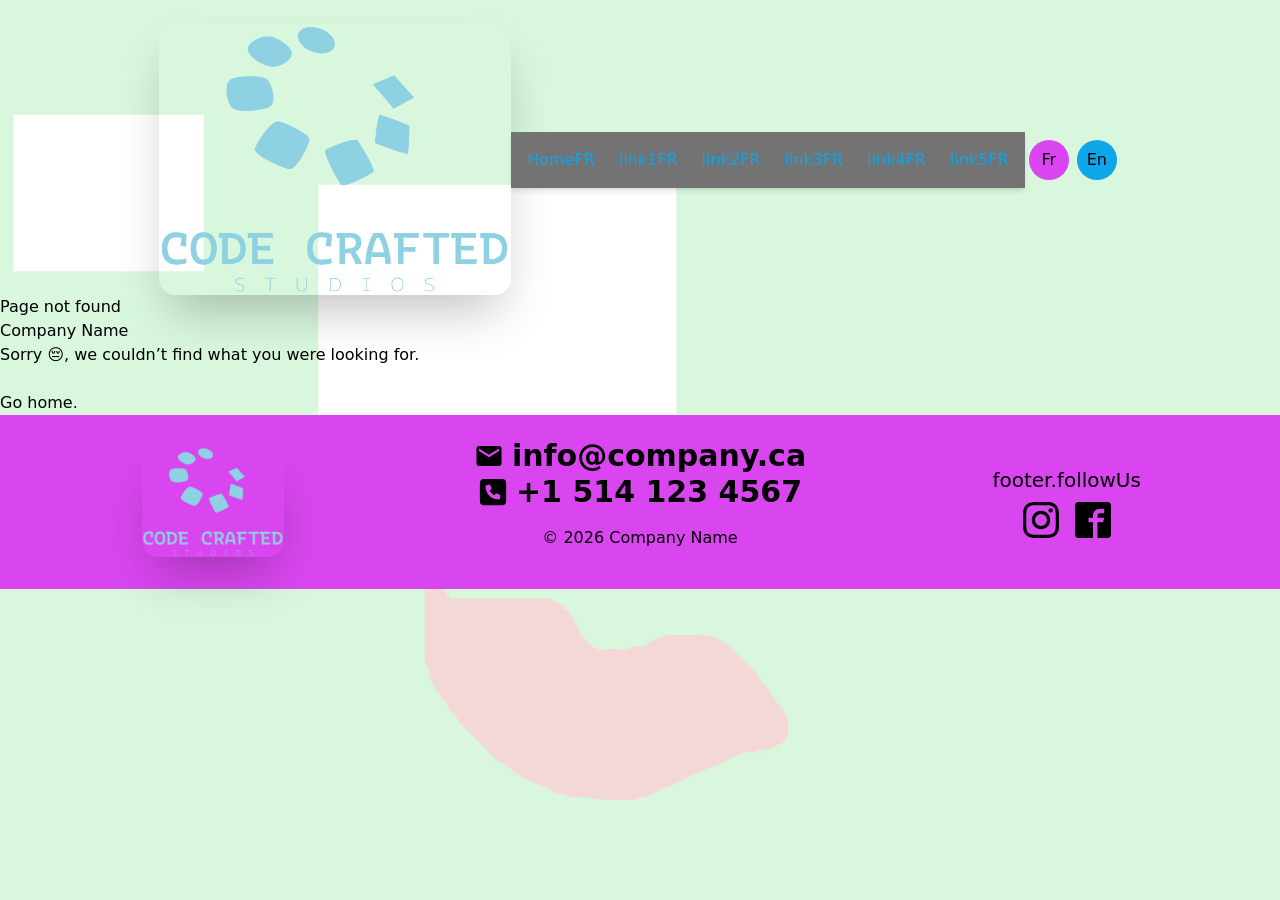
<file: 404/index.html>
<!DOCTYPE html><html lang="fr"><head><meta charSet="utf-8"/><meta http-equiv="x-ua-compatible" content="ie=edge"/><meta name="viewport" content="width=device-width, initial-scale=1, shrink-to-fit=no"/><meta name="generator" content="Gatsby 5.16.1"/><meta name="description" content="The page you are looking for does not exist." data-gatsby-head="true"/><meta name="robots" content="noindex, nofollow" data-gatsby-head="true"/><meta property="og:type" content="website" data-gatsby-head="true"/><meta property="og:title" content="Not found" data-gatsby-head="true"/><meta property="og:description" content="The page you are looking for does not exist." data-gatsby-head="true"/><meta property="og:url" content="https://www.company.ca/404/" data-gatsby-head="true"/><meta property="og:image" content="https://codecrafted.co/logo.png" data-gatsby-head="true"/><meta name="twitter:card" content="summary_large_image" data-gatsby-head="true"/><meta name="twitter:title" content="Not found" data-gatsby-head="true"/><meta name="twitter:description" content="The page you are looking for does not exist." data-gatsby-head="true"/><meta name="twitter:image" content="https://codecrafted.co/logo.png" data-gatsby-head="true"/><style data-href="/styles.e0d68179c466314484e0.css" data-identity="gatsby-global-css">*,:after,:before{--tw-border-spacing-x:0;--tw-border-spacing-y:0;--tw-translate-x:0;--tw-translate-y:0;--tw-rotate:0;--tw-skew-x:0;--tw-skew-y:0;--tw-scale-x:1;--tw-scale-y:1;--tw-pan-x: ;--tw-pan-y: ;--tw-pinch-zoom: ;--tw-scroll-snap-strictness:proximity;--tw-gradient-from-position: ;--tw-gradient-via-position: ;--tw-gradient-to-position: ;--tw-ordinal: ;--tw-slashed-zero: ;--tw-numeric-figure: ;--tw-numeric-spacing: ;--tw-numeric-fraction: ;--tw-ring-inset: ;--tw-ring-offset-width:0px;--tw-ring-offset-color:#fff;--tw-ring-color:rgba(59,130,246,.5);--tw-ring-offset-shadow:0 0 #0000;--tw-ring-shadow:0 0 #0000;--tw-shadow:0 0 #0000;--tw-shadow-colored:0 0 #0000;--tw-blur: ;--tw-brightness: ;--tw-contrast: ;--tw-grayscale: ;--tw-hue-rotate: ;--tw-invert: ;--tw-saturate: ;--tw-sepia: ;--tw-drop-shadow: ;--tw-backdrop-blur: ;--tw-backdrop-brightness: ;--tw-backdrop-contrast: ;--tw-backdrop-grayscale: ;--tw-backdrop-hue-rotate: ;--tw-backdrop-invert: ;--tw-backdrop-opacity: ;--tw-backdrop-saturate: ;--tw-backdrop-sepia: ;--tw-contain-size: ;--tw-contain-layout: ;--tw-contain-paint: ;--tw-contain-style: }::backdrop{--tw-border-spacing-x:0;--tw-border-spacing-y:0;--tw-translate-x:0;--tw-translate-y:0;--tw-rotate:0;--tw-skew-x:0;--tw-skew-y:0;--tw-scale-x:1;--tw-scale-y:1;--tw-pan-x: ;--tw-pan-y: ;--tw-pinch-zoom: ;--tw-scroll-snap-strictness:proximity;--tw-gradient-from-position: ;--tw-gradient-via-position: ;--tw-gradient-to-position: ;--tw-ordinal: ;--tw-slashed-zero: ;--tw-numeric-figure: ;--tw-numeric-spacing: ;--tw-numeric-fraction: ;--tw-ring-inset: ;--tw-ring-offset-width:0px;--tw-ring-offset-color:#fff;--tw-ring-color:rgba(59,130,246,.5);--tw-ring-offset-shadow:0 0 #0000;--tw-ring-shadow:0 0 #0000;--tw-shadow:0 0 #0000;--tw-shadow-colored:0 0 #0000;--tw-blur: ;--tw-brightness: ;--tw-contrast: ;--tw-grayscale: ;--tw-hue-rotate: ;--tw-invert: ;--tw-saturate: ;--tw-sepia: ;--tw-drop-shadow: ;--tw-backdrop-blur: ;--tw-backdrop-brightness: ;--tw-backdrop-contrast: ;--tw-backdrop-grayscale: ;--tw-backdrop-hue-rotate: ;--tw-backdrop-invert: ;--tw-backdrop-opacity: ;--tw-backdrop-saturate: ;--tw-backdrop-sepia: ;--tw-contain-size: ;--tw-contain-layout: ;--tw-contain-paint: ;--tw-contain-style: }/*
! tailwindcss v3.4.19 | MIT License | https://tailwindcss.com
*/*,:after,:before{border:0 solid #e5e7eb;box-sizing:border-box}:after,:before{--tw-content:""}:host,html{-webkit-text-size-adjust:100%;font-feature-settings:normal;-webkit-tap-highlight-color:transparent;font-family:ui-sans-serif,system-ui,sans-serif,Apple Color Emoji,Segoe UI Emoji,Segoe UI Symbol,Noto Color Emoji;font-variation-settings:normal;line-height:1.5;-moz-tab-size:4;-o-tab-size:4;tab-size:4}body{line-height:inherit;margin:0}hr{border-top-width:1px;color:inherit;height:0}abbr:where([title]){-webkit-text-decoration:underline dotted;text-decoration:underline dotted}h1,h2,h3,h4,h5,h6{font-size:inherit;font-weight:inherit}a{color:inherit;text-decoration:inherit}b,strong{font-weight:bolder}code,kbd,pre,samp{font-feature-settings:normal;font-family:ui-monospace,SFMono-Regular,Menlo,Monaco,Consolas,Liberation Mono,Courier New,monospace;font-size:1em;font-variation-settings:normal}small{font-size:80%}sub,sup{font-size:75%;line-height:0;position:relative;vertical-align:baseline}sub{bottom:-.25em}sup{top:-.5em}table{border-collapse:collapse;border-color:inherit;text-indent:0}button,input,optgroup,select,textarea{font-feature-settings:inherit;color:inherit;font-family:inherit;font-size:100%;font-variation-settings:inherit;font-weight:inherit;letter-spacing:inherit;line-height:inherit;margin:0;padding:0}button,select{text-transform:none}button,input:where([type=button]),input:where([type=reset]),input:where([type=submit]){-webkit-appearance:button;background-color:transparent;background-image:none}:-moz-focusring{outline:auto}:-moz-ui-invalid{box-shadow:none}progress{vertical-align:baseline}::-webkit-inner-spin-button,::-webkit-outer-spin-button{height:auto}[type=search]{-webkit-appearance:textfield;outline-offset:-2px}::-webkit-search-decoration{-webkit-appearance:none}::-webkit-file-upload-button{-webkit-appearance:button;font:inherit}summary{display:list-item}blockquote,dd,dl,figure,h1,h2,h3,h4,h5,h6,hr,p,pre{margin:0}fieldset{margin:0}fieldset,legend{padding:0}menu,ol,ul{list-style:none;margin:0;padding:0}dialog{padding:0}textarea{resize:vertical}input::-moz-placeholder,textarea::-moz-placeholder{color:#9ca3af;opacity:1}input::placeholder,textarea::placeholder{color:#9ca3af;opacity:1}[role=button],button{cursor:pointer}:disabled{cursor:default}audio,canvas,embed,iframe,img,object,svg,video{display:block;vertical-align:middle}img,video{height:auto;max-width:100%}[hidden]:where(:not([hidden=until-found])){display:none}.container{width:100%}@media (min-width:640px){.container{max-width:640px}}@media (min-width:768px){.container{max-width:768px}}@media (min-width:1024px){.container{max-width:1024px}}@media (min-width:1280px){.container{max-width:1280px}}@media (min-width:1536px){.container{max-width:1536px}}.fixed{position:fixed}.relative{position:relative}.inset-0{inset:0}.mx-1{margin-left:.25rem;margin-right:.25rem}.mx-auto{margin-left:auto;margin-right:auto}.my-8{margin-bottom:2rem;margin-top:2rem}.mt-2{margin-top:.5rem}.mt-4{margin-top:1rem}.mt-6{margin-top:1.5rem}.block{display:block}.flex{display:flex}.grid{display:grid}.hidden{display:none}.h-10{height:2.5rem}.h-16{height:4rem}.h-6{height:1.5rem}.h-96{height:24rem}.h-auto{height:auto}.w-1\/3{width:33.333333%}.w-10{width:2.5rem}.w-40{width:10rem}.w-44{width:11rem}.w-8{width:2rem}.w-full{width:100%}.shrink-0{flex-shrink:0}.grow-0{flex-grow:0}.cursor-pointer{cursor:pointer}.grid-cols-3{grid-template-columns:repeat(3,minmax(0,1fr))}.grid-cols-5{grid-template-columns:repeat(5,minmax(0,1fr))}.flex-row{flex-direction:row}.flex-col{flex-direction:column}.items-center{align-items:center}.justify-center{justify-content:center}.justify-between{justify-content:space-between}.justify-evenly{justify-content:space-evenly}.gap-2{gap:.5rem}.gap-4{gap:1rem}.space-x-6>:not([hidden])~:not([hidden]){--tw-space-x-reverse:0;margin-left:calc(1.5rem*(1 - var(--tw-space-x-reverse)));margin-right:calc(1.5rem*var(--tw-space-x-reverse))}.space-y-2>:not([hidden])~:not([hidden]){--tw-space-y-reverse:0;margin-bottom:calc(.5rem*var(--tw-space-y-reverse));margin-top:calc(.5rem*(1 - var(--tw-space-y-reverse)))}.space-y-4>:not([hidden])~:not([hidden]){--tw-space-y-reverse:0;margin-bottom:calc(1rem*var(--tw-space-y-reverse));margin-top:calc(1rem*(1 - var(--tw-space-y-reverse)))}.self-center{align-self:center}.rounded{border-radius:.25rem}.rounded-2xl{border-radius:1rem}.rounded-full{border-radius:9999px}.rounded-lg{border-radius:.5rem}.border{border-width:1px}.border-2{border-width:2px}.border-primary{--tw-border-opacity:1;border-color:rgb(14 165 233/var(--tw-border-opacity,1))}.\!bg-secondary{--tw-bg-opacity:1!important;background-color:rgb(217 70 239/var(--tw-bg-opacity,1))!important}.bg-accent{--tw-bg-opacity:1;background-color:rgb(34 197 94/var(--tw-bg-opacity,1))}.bg-accent-100{background-color:rgba(34,197,94,.2)}.bg-accent-200{background-color:rgba(34,197,94,.3)}.bg-accent-300{background-color:rgba(34,197,94,.4)}.bg-accent-400{background-color:rgba(34,197,94,.5)}.bg-accent-50{background-color:rgba(34,197,94,.1)}.bg-accent-500{background-color:rgba(34,197,94,.6)}.bg-accent-600{background-color:rgba(34,197,94,.7)}.bg-accent-700{background-color:rgba(34,197,94,.8)}.bg-accent-800{background-color:rgba(34,197,94,.9)}.bg-accent-900{background-color:#22c55e}.bg-blue-500{--tw-bg-opacity:1;background-color:rgb(59 130 246/var(--tw-bg-opacity,1))}.bg-error{--tw-bg-opacity:1;background-color:rgb(239 68 68/var(--tw-bg-opacity,1))}.bg-error-100{background-color:rgba(239,68,68,.2)}.bg-error-200{background-color:rgba(239,68,68,.3)}.bg-error-300{background-color:rgba(239,68,68,.4)}.bg-error-400{background-color:rgba(239,68,68,.5)}.bg-error-50{background-color:rgba(239,68,68,.1)}.bg-error-500{background-color:rgba(239,68,68,.6)}.bg-error-600{background-color:rgba(239,68,68,.7)}.bg-error-700{background-color:rgba(239,68,68,.8)}.bg-error-800{background-color:rgba(239,68,68,.9)}.bg-error-900{background-color:#ef4444}.bg-neutral{--tw-bg-opacity:1;background-color:rgb(115 115 115/var(--tw-bg-opacity,1))}.bg-neutral-100{background-color:hsla(0,0%,45%,.2)}.bg-neutral-200{background-color:hsla(0,0%,45%,.3)}.bg-neutral-300{background-color:hsla(0,0%,45%,.4)}.bg-neutral-400{background-color:hsla(0,0%,45%,.5)}.bg-neutral-50{background-color:hsla(0,0%,45%,.1)}.bg-neutral-500{background-color:hsla(0,0%,45%,.6)}.bg-neutral-600{background-color:hsla(0,0%,45%,.7)}.bg-neutral-700{background-color:hsla(0,0%,45%,.8)}.bg-neutral-800{background-color:hsla(0,0%,45%,.9)}.bg-neutral-900{background-color:#737373}.bg-primary{--tw-bg-opacity:1;background-color:rgb(14 165 233/var(--tw-bg-opacity,1))}.bg-primary-100{background-color:rgba(14,165,233,.2)}.bg-primary-200{background-color:rgba(14,165,233,.3)}.bg-primary-300{background-color:rgba(14,165,233,.4)}.bg-primary-400{background-color:rgba(14,165,233,.5)}.bg-primary-50{background-color:rgba(14,165,233,.1)}.bg-primary-500{background-color:rgba(14,165,233,.6)}.bg-primary-600{background-color:rgba(14,165,233,.7)}.bg-primary-700{background-color:rgba(14,165,233,.8)}.bg-primary-800{background-color:rgba(14,165,233,.9)}.bg-primary-900{background-color:#0ea5e9}.bg-secondary{--tw-bg-opacity:1;background-color:rgb(217 70 239/var(--tw-bg-opacity,1))}.bg-secondary-100{background-color:rgba(217,70,239,.2)}.bg-secondary-200{background-color:rgba(217,70,239,.3)}.bg-secondary-300{background-color:rgba(217,70,239,.4)}.bg-secondary-400{background-color:rgba(217,70,239,.5)}.bg-secondary-50{background-color:rgba(217,70,239,.1)}.bg-secondary-500{background-color:rgba(217,70,239,.6)}.bg-secondary-600{background-color:rgba(217,70,239,.7)}.bg-secondary-700{background-color:rgba(217,70,239,.8)}.bg-secondary-800{background-color:rgba(217,70,239,.9)}.bg-secondary-900{background-color:#d946ef}.bg-success{--tw-bg-opacity:1;background-color:rgb(16 185 129/var(--tw-bg-opacity,1))}.bg-success-100{background-color:rgba(16,185,129,.2)}.bg-success-200{background-color:rgba(16,185,129,.3)}.bg-success-300{background-color:rgba(16,185,129,.4)}.bg-success-400{background-color:rgba(16,185,129,.5)}.bg-success-50{background-color:rgba(16,185,129,.1)}.bg-success-500{background-color:rgba(16,185,129,.6)}.bg-success-600{background-color:rgba(16,185,129,.7)}.bg-success-700{background-color:rgba(16,185,129,.8)}.bg-success-800{background-color:rgba(16,185,129,.9)}.bg-success-900{background-color:#10b981}.bg-warning{--tw-bg-opacity:1;background-color:rgb(245 158 11/var(--tw-bg-opacity,1))}.bg-warning-100{background-color:rgba(245,158,11,.2)}.bg-warning-200{background-color:rgba(245,158,11,.3)}.bg-warning-300{background-color:rgba(245,158,11,.4)}.bg-warning-400{background-color:rgba(245,158,11,.5)}.bg-warning-50{background-color:rgba(245,158,11,.1)}.bg-warning-500{background-color:rgba(245,158,11,.6)}.bg-warning-600{background-color:rgba(245,158,11,.7)}.bg-warning-700{background-color:rgba(245,158,11,.8)}.bg-warning-800{background-color:rgba(245,158,11,.9)}.bg-warning-900{background-color:#f59e0b}.bg-cover{background-size:cover}.bg-center{background-position:50%}.bg-no-repeat{background-repeat:no-repeat}.p-2{padding:.5rem}.p-4{padding:1rem}.py-4{padding-bottom:1rem;padding-top:1rem}.py-8{padding-bottom:2rem;padding-top:2rem}.text-center{text-align:center}.text-3xl{font-size:1.875rem;line-height:2.25rem}.text-4xl{font-size:2.25rem;line-height:2.5rem}.text-lg{font-size:1.125rem}.text-lg,.text-xl{line-height:1.75rem}.text-xl{font-size:1.25rem}.text-xs{font-size:.75rem;line-height:1rem}.font-bold{font-weight:700}.font-semibold{font-weight:600}.capitalize{text-transform:capitalize}.text-accent{--tw-text-opacity:1;color:rgb(34 197 94/var(--tw-text-opacity,1))}.text-black\/70{color:rgba(0,0,0,.7)}.text-primary{--tw-text-opacity:1;color:rgb(14 165 233/var(--tw-text-opacity,1))}.text-white{--tw-text-opacity:1;color:rgb(255 255 255/var(--tw-text-opacity,1))}.shadow-2xl{--tw-shadow:0 25px 50px -12px rgba(0,0,0,.25);--tw-shadow-colored:0 25px 50px -12px var(--tw-shadow-color)}.shadow-2xl,.shadow-md{box-shadow:var(--tw-ring-offset-shadow,0 0 #0000),var(--tw-ring-shadow,0 0 #0000),var(--tw-shadow)}.shadow-md{--tw-shadow:0 4px 6px -1px rgba(0,0,0,.1),0 2px 4px -2px rgba(0,0,0,.1);--tw-shadow-colored:0 4px 6px -1px var(--tw-shadow-color),0 2px 4px -2px var(--tw-shadow-color)}.filter{filter:var(--tw-blur) var(--tw-brightness) var(--tw-contrast) var(--tw-grayscale) var(--tw-hue-rotate) var(--tw-invert) var(--tw-saturate) var(--tw-sepia) var(--tw-drop-shadow)}.before\:absolute:before{content:var(--tw-content);position:absolute}.before\:inset-0:before{content:var(--tw-content);inset:0}.before\:bg-white\/80:before{background-color:hsla(0,0%,100%,.8);content:var(--tw-content)}.before\:content-\[\'\'\]:before{--tw-content:"";content:var(--tw-content)}.hover\:border-2:hover{border-width:2px}.hover\:border-primary:hover{--tw-border-opacity:1;border-color:rgb(14 165 233/var(--tw-border-opacity,1))}.hover\:bg-secondary:hover{--tw-bg-opacity:1;background-color:rgb(217 70 239/var(--tw-bg-opacity,1))}.hover\:text-secondary:hover{--tw-text-opacity:1;color:rgb(217 70 239/var(--tw-text-opacity,1))}@media (min-width:640px){.sm\:mx-0{margin-left:0;margin-right:0}.sm\:mt-0{margin-top:0}.sm\:w-\[22rem\]{width:22rem}.sm\:flex-row{flex-direction:row}.sm\:py-0{padding-bottom:0;padding-top:0}.sm\:text-3xl{font-size:1.875rem;line-height:2.25rem}}@media (min-width:768px){.md\:flex{display:flex}.md\:hidden{display:none}}@media (min-width:1024px){.lg\:grid-cols-7{grid-template-columns:repeat(7,minmax(0,1fr))}}</style><style>.gatsby-image-wrapper{position:relative;overflow:hidden}.gatsby-image-wrapper picture.object-fit-polyfill{position:static!important}.gatsby-image-wrapper img{bottom:0;height:100%;left:0;margin:0;max-width:none;padding:0;position:absolute;right:0;top:0;width:100%;object-fit:cover}.gatsby-image-wrapper [data-main-image]{opacity:0;transform:translateZ(0);transition:opacity .25s linear;will-change:opacity}.gatsby-image-wrapper-constrained{display:inline-block;vertical-align:top}</style><noscript><style>.gatsby-image-wrapper noscript [data-main-image]{opacity:1!important}.gatsby-image-wrapper [data-placeholder-image]{opacity:0!important}</style></noscript><script type="module">const e="undefined"!=typeof HTMLImageElement&&"loading"in HTMLImageElement.prototype;e&&document.body.addEventListener("load",(function(e){const t=e.target;if(void 0===t.dataset.mainImage)return;if(void 0===t.dataset.gatsbyImageSsr)return;let a=null,n=t;for(;null===a&&n;)void 0!==n.parentNode.dataset.gatsbyImageWrapper&&(a=n.parentNode),n=n.parentNode;const o=a.querySelector("[data-placeholder-image]"),r=new Image;r.src=t.currentSrc,r.decode().catch((()=>{})).then((()=>{t.style.opacity=1,o&&(o.style.opacity=0,o.style.transition="opacity 500ms linear")}))}),!0);</script><link rel="sitemap" type="application/xml" href="/sitemap-index.xml"/><link rel="icon" href="/favicon-32x32.png?v=b26b663083ff9db5e308a4f821d085e9" type="image/png"/><link rel="manifest" href="/manifest.webmanifest" crossorigin="anonymous"/><link rel="apple-touch-icon" sizes="48x48" href="/icons/icon-48x48.png?v=b26b663083ff9db5e308a4f821d085e9"/><link rel="apple-touch-icon" sizes="72x72" href="/icons/icon-72x72.png?v=b26b663083ff9db5e308a4f821d085e9"/><link rel="apple-touch-icon" sizes="96x96" href="/icons/icon-96x96.png?v=b26b663083ff9db5e308a4f821d085e9"/><link rel="apple-touch-icon" sizes="144x144" href="/icons/icon-144x144.png?v=b26b663083ff9db5e308a4f821d085e9"/><link rel="apple-touch-icon" sizes="192x192" href="/icons/icon-192x192.png?v=b26b663083ff9db5e308a4f821d085e9"/><link rel="apple-touch-icon" sizes="256x256" href="/icons/icon-256x256.png?v=b26b663083ff9db5e308a4f821d085e9"/><link rel="apple-touch-icon" sizes="384x384" href="/icons/icon-384x384.png?v=b26b663083ff9db5e308a4f821d085e9"/><link rel="apple-touch-icon" sizes="512x512" href="/icons/icon-512x512.png?v=b26b663083ff9db5e308a4f821d085e9"/><link rel="preconnect" href="https://www.googletagmanager.com"/><link rel="dns-prefetch" href="https://www.googletagmanager.com"/><script async="" src="https://www.googletagmanager.com/gtag/js?id=TRACKING_ID"></script><script>
      window.excludeGtagPaths=[/^(?:\/preview\/(?:(?!(?:\/|^)\.).)*?)$/,/^(?:\/do\-not\-track\/(?:(?!(?:\/|^)\.).)*?)$/];
      function gaOptout(){document.cookie=disableStr+'=true; expires=Thu, 31 Dec 2099 23:59:59 UTC;path=/',window[disableStr]=!0}var gaProperty='TRACKING_ID',disableStr='ga-disable-'+gaProperty;document.cookie.indexOf(disableStr+'=true')>-1&&(window[disableStr]=!0);
      if(!(navigator.doNotTrack == "1" || window.doNotTrack == "1")) {
        window.dataLayer = window.dataLayer || [];
        function gtag(){dataLayer.push(arguments);}
        gtag('js', new Date());

        gtag('config', 'TRACKING_ID', {"anonymize_ip":true,"cookie_expires":0,"send_page_view":false});
      }
      </script><title data-gatsby-head="true">Not found</title><link rel="canonical" href="https://www.company.ca/404/" data-gatsby-head="true"/><link rel="alternate" hrefLang="fr" href="https://www.company.ca/404/" data-gatsby-head="true"/><link rel="alternate" hrefLang="en" href="https://www.company.ca/en/404/" data-gatsby-head="true"/><link rel="alternate" hrefLang="x-default" href="https://www.company.ca/404/" data-gatsby-head="true"/><script type="application/ld+json" data-gatsby-head="true">{"@context":"https://schema.org","@type":"LocalBusiness","name":"Company Name","image":"https://codecrafted.co/logo.png","address":{"@type":"PostalAddress","streetAddress":"Full Address","addressLocality":"City","addressRegion":"Province","postalCode":"Postal Code","addressCountry":"CA"},"geo":{"@type":"GeoCoordinates","latitude":45.35475,"longitude":-73.7376551},"url":"https://www.company.ca/404/","telephone":"+15141234567","priceRange":"$$","openingHours":"Mo-Fr 09:00-17:00","sameAs":["https://www.instagram.com/company","https://www.facebook.com/company"]}</script></head><body><div id="___gatsby"><div style="outline:none" tabindex="-1" id="gatsby-focus-wrapper"><div class="fixed inset-0 bg-no-repeat bg-cover bg-center before:content-[&#x27;&#x27;] before:absolute before:inset-0 before:bg-white/80" style="background-image:url(/static/background-d29c7d89587b7670b1d51ec706ee3dc2.jpg)"></div><div id="home" class="mx-auto"><div class="mt-6 flex flex-row justify-center items-center py-4 sm:py-0"><a class="flex justify-center items-center shadow-2xl rounded-2xl relative"><img src="/static/logo-8b746645cec33604eed75e77266f7445.png" alt="Logo Project" class="w-40 sm:w-[22rem] h-auto rounded-2xl"/></a><nav class="bg-neutral shadow-md p-4 relative"><div class="container mx-auto flex justify-between items-center"><ul class="hidden md:flex space-x-6"><li><a href="/" class="text-primary hover:text-secondary">HomeFR</a></li><li><a href="/link1" class="text-primary hover:text-secondary">link1FR</a></li><li><a href="/link2" class="text-primary hover:text-secondary">link2FR</a></li><li><a href="/link3" class="text-primary hover:text-secondary">link3FR</a></li><li><a href="/link4" class="text-primary hover:text-secondary">link4FR</a></li><li><a href="/link5" class="text-primary hover:text-secondary">link5FR</a></li></ul><button class="md:hidden" aria-label="Open menu"><svg stroke="currentColor" fill="none" stroke-width="2" viewBox="0 0 24 24" stroke-linecap="round" stroke-linejoin="round" height="24" width="24" xmlns="http://www.w3.org/2000/svg"><line x1="18" y1="6" x2="6" y2="18"></line><line x1="6" y1="6" x2="18" y2="18"></line></svg></button></div></nav><div class="flex flex-row justify-center self-center relative"><ul class="flex justify-evenly flex-row"><li class="bg-terciary flex w-10 h-10 shrink-0 grow-0 rounded-full justify-center text-light cursor-pointer mx-1 bg-primary  hover:bg-secondary hover:border-primary hover:border-2
            !bg-secondary !border-terciary"><div class="self-center capitalize  !text-light">fr</div></li><li class="bg-terciary flex w-10 h-10 shrink-0 grow-0 rounded-full justify-center text-light cursor-pointer mx-1 bg-primary  hover:bg-secondary hover:border-primary hover:border-2
            "><div class="self-center capitalize ">en</div></li></ul></div></div><div class="relative"><h1>Page not found</h1><h2>Company Name</h2><p>Sorry 😔, we couldn’t find what you were looking for.<br/><br/><a href="/">Go home</a>.</p></div></div><footer class="flex flex-col bg-secondary text-light relative" id="link4"><div class="flex flex-col sm:flex-row"><div class="flex flex-col rounded-2xl self-center w-full py-8"><img class="w-1/3 mx-auto shadow-2xl rounded-2xl" src="/static/logo-8b746645cec33604eed75e77266f7445.png" alt="/static/logo-8b746645cec33604eed75e77266f7445.png"/></div><div class="flex flex-col w-full self-center"><a href="mailto:info@company.ca" class="flex flex-row gap-2 justify-center items-center text-lg sm:text-3xl font-bold"><svg stroke="currentColor" fill="currentColor" stroke-width="0" viewBox="0 0 24 24" height="1em" width="1em" xmlns="http://www.w3.org/2000/svg"><path fill="none" d="M0 0h24v24H0z"></path><path d="M20 4H4c-1.1 0-1.99.9-1.99 2L2 18c0 1.1.9 2 2 2h16c1.1 0 2-.9 2-2V6c0-1.1-.9-2-2-2zm0 4-8 5-8-5V6l8 5 8-5v2z"></path></svg>info@company.ca</a><a href="tel:+15141234567" class="flex flex-row gap-2 justify-center items-center text-3xl font-bold"><svg stroke="currentColor" fill="currentColor" stroke-width="0" viewBox="0 0 448 512" height="1em" width="1em" xmlns="http://www.w3.org/2000/svg"><path d="M64 32C28.7 32 0 60.7 0 96L0 416c0 35.3 28.7 64 64 64l320 0c35.3 0 64-28.7 64-64l0-320c0-35.3-28.7-64-64-64L64 32zm90.7 96.7c9.7-2.6 19.9 2.3 23.7 11.6l20 48c3.4 8.2 1 17.6-5.8 23.2L168 231.7c16.6 35.2 45.1 63.7 80.3 80.3l20.2-24.7c5.6-6.8 15-9.2 23.2-5.8l48 20c9.3 3.9 14.2 14 11.6 23.7l-12 44C336.9 378 329 384 320 384C196.3 384 96 283.7 96 160c0-9 6-16.9 14.7-19.3l44-12z"></path></svg>+1 514 123 4567</a><div class="mx-auto p-4">© <!-- --> <!-- -->Company Name</div></div><div class="flex flex-col self-center text-center w-full"><h3 class="mx-auto sm:mx-0 mt-4 sm:mt-0 text-xl">footer.followUs</h3><div class="flex mt-2 mx-auto justify-center sm:mx-0 gap-4"><a href="https://www.instagram.com/company" target="_blank" rel="noreferrer" aria-label="Instagram"><svg stroke="currentColor" fill="currentColor" stroke-width="0" role="img" viewBox="0 0 24 24" class="text-terciary text-4xl" aria-hidden="true" focusable="false" height="1em" width="1em" xmlns="http://www.w3.org/2000/svg"><path d="M7.0301.084c-1.2768.0602-2.1487.264-2.911.5634-.7888.3075-1.4575.72-2.1228 1.3877-.6652.6677-1.075 1.3368-1.3802 2.127-.2954.7638-.4956 1.6365-.552 2.914-.0564 1.2775-.0689 1.6882-.0626 4.947.0062 3.2586.0206 3.6671.0825 4.9473.061 1.2765.264 2.1482.5635 2.9107.308.7889.72 1.4573 1.388 2.1228.6679.6655 1.3365 1.0743 2.1285 1.38.7632.295 1.6361.4961 2.9134.552 1.2773.056 1.6884.069 4.9462.0627 3.2578-.0062 3.668-.0207 4.9478-.0814 1.28-.0607 2.147-.2652 2.9098-.5633.7889-.3086 1.4578-.72 2.1228-1.3881.665-.6682 1.0745-1.3378 1.3795-2.1284.2957-.7632.4966-1.636.552-2.9124.056-1.2809.0692-1.6898.063-4.948-.0063-3.2583-.021-3.6668-.0817-4.9465-.0607-1.2797-.264-2.1487-.5633-2.9117-.3084-.7889-.72-1.4568-1.3876-2.1228C21.2982 1.33 20.628.9208 19.8378.6165 19.074.321 18.2017.1197 16.9244.0645 15.6471.0093 15.236-.005 11.977.0014 8.718.0076 8.31.0215 7.0301.0839m.1402 21.6932c-1.17-.0509-1.8053-.2453-2.2287-.408-.5606-.216-.96-.4771-1.3819-.895-.422-.4178-.6811-.8186-.9-1.378-.1644-.4234-.3624-1.058-.4171-2.228-.0595-1.2645-.072-1.6442-.079-4.848-.007-3.2037.0053-3.583.0607-4.848.05-1.169.2456-1.805.408-2.2282.216-.5613.4762-.96.895-1.3816.4188-.4217.8184-.6814 1.3783-.9003.423-.1651 1.0575-.3614 2.227-.4171 1.2655-.06 1.6447-.072 4.848-.079 3.2033-.007 3.5835.005 4.8495.0608 1.169.0508 1.8053.2445 2.228.408.5608.216.96.4754 1.3816.895.4217.4194.6816.8176.9005 1.3787.1653.4217.3617 1.056.4169 2.2263.0602 1.2655.0739 1.645.0796 4.848.0058 3.203-.0055 3.5834-.061 4.848-.051 1.17-.245 1.8055-.408 2.2294-.216.5604-.4763.96-.8954 1.3814-.419.4215-.8181.6811-1.3783.9-.4224.1649-1.0577.3617-2.2262.4174-1.2656.0595-1.6448.072-4.8493.079-3.2045.007-3.5825-.006-4.848-.0608M16.953 5.5864A1.44 1.44 0 1 0 18.39 4.144a1.44 1.44 0 0 0-1.437 1.4424M5.8385 12.012c.0067 3.4032 2.7706 6.1557 6.173 6.1493 3.4026-.0065 6.157-2.7701 6.1506-6.1733-.0065-3.4032-2.771-6.1565-6.174-6.1498-3.403.0067-6.156 2.771-6.1496 6.1738M8 12.0077a4 4 0 1 1 4.008 3.9921A3.9996 3.9996 0 0 1 8 12.0077"></path></svg></a><a href="https://www.facebook.com/company" target="_blank" rel="noreferrer" aria-label="Facebook"><svg stroke="currentColor" fill="currentColor" stroke-width="0" version="1.1" viewBox="0 0 16 16" class="text-terciary text-4xl" aria-hidden="true" focusable="false" height="1em" width="1em" xmlns="http://www.w3.org/2000/svg"><path d="M14.5 0h-13c-0.825 0-1.5 0.675-1.5 1.5v13c0 0.825 0.675 1.5 1.5 1.5h6.5v-7h-2v-2h2v-1c0-1.653 1.347-3 3-3h2v2h-2c-0.55 0-1 0.45-1 1v1h3l-0.5 2h-2.5v7h4.5c0.825 0 1.5-0.675 1.5-1.5v-13c0-0.825-0.675-1.5-1.5-1.5z"></path></svg></a></div></div></div></footer></div><div id="gatsby-announcer" style="position:absolute;top:0;width:1px;height:1px;padding:0;overflow:hidden;clip:rect(0, 0, 0, 0);white-space:nowrap;border:0" aria-live="assertive" aria-atomic="true"></div></div><script id="gatsby-script-loader">/*<![CDATA[*/window.pagePath="/404/";/*]]>*/</script><!-- slice-start id="_gatsby-scripts-1" -->
          <script
            id="gatsby-chunk-mapping"
          >
            window.___chunkMapping="{\"app\":[\"/app-dd3e0671d450f83ed50c.js\"],\"component---src-pages-404-tsx\":[\"/component---src-pages-404-tsx-3aeeff8c06bf15af901f.js\"],\"component---src-pages-index-tsx\":[\"/component---src-pages-index-tsx-b2b56cc281fe6ee16407.js\"]}";
          </script>
        <script>window.___webpackCompilationHash="641d4230ad57ddd2e9a6";</script><script src="/webpack-runtime-a18d0a36126eacc0118d.js" async></script><script src="/framework-f5b061c0aa372aaba346.js" async></script><script src="/app-dd3e0671d450f83ed50c.js" async></script><!-- slice-end id="_gatsby-scripts-1" --></body></html>
</file>
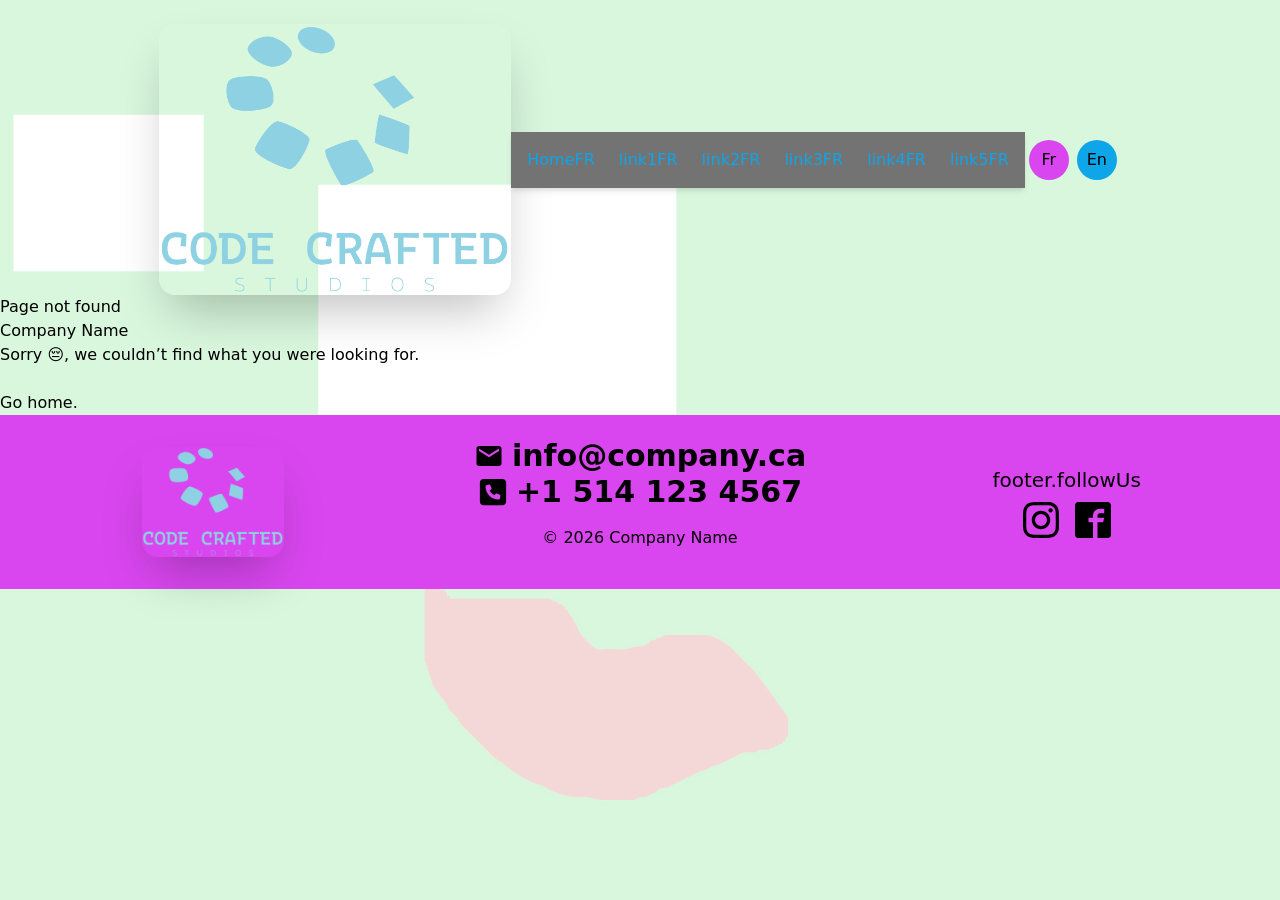
<file: en/index.html>
<!DOCTYPE html><html lang="en"><head><meta charSet="utf-8"/><meta http-equiv="x-ua-compatible" content="ie=edge"/><meta name="viewport" content="width=device-width, initial-scale=1, shrink-to-fit=no"/><meta name="generator" content="Gatsby 5.16.1"/><meta name="description" content="Full Address, City, Province" data-gatsby-head="true"/><meta property="og:type" content="website" data-gatsby-head="true"/><meta property="og:title" content="Company Name" data-gatsby-head="true"/><meta property="og:description" content="Full Address, City, Province" data-gatsby-head="true"/><meta property="og:url" content="https://www.company.ca/" data-gatsby-head="true"/><meta property="og:image" content="https://codecrafted.co/logo.png" data-gatsby-head="true"/><meta name="twitter:card" content="summary_large_image" data-gatsby-head="true"/><meta name="twitter:title" content="Company Name" data-gatsby-head="true"/><meta name="twitter:description" content="Full Address, City, Province" data-gatsby-head="true"/><meta name="twitter:image" content="https://codecrafted.co/logo.png" data-gatsby-head="true"/><style data-href="/styles.e0d68179c466314484e0.css" data-identity="gatsby-global-css">*,:after,:before{--tw-border-spacing-x:0;--tw-border-spacing-y:0;--tw-translate-x:0;--tw-translate-y:0;--tw-rotate:0;--tw-skew-x:0;--tw-skew-y:0;--tw-scale-x:1;--tw-scale-y:1;--tw-pan-x: ;--tw-pan-y: ;--tw-pinch-zoom: ;--tw-scroll-snap-strictness:proximity;--tw-gradient-from-position: ;--tw-gradient-via-position: ;--tw-gradient-to-position: ;--tw-ordinal: ;--tw-slashed-zero: ;--tw-numeric-figure: ;--tw-numeric-spacing: ;--tw-numeric-fraction: ;--tw-ring-inset: ;--tw-ring-offset-width:0px;--tw-ring-offset-color:#fff;--tw-ring-color:rgba(59,130,246,.5);--tw-ring-offset-shadow:0 0 #0000;--tw-ring-shadow:0 0 #0000;--tw-shadow:0 0 #0000;--tw-shadow-colored:0 0 #0000;--tw-blur: ;--tw-brightness: ;--tw-contrast: ;--tw-grayscale: ;--tw-hue-rotate: ;--tw-invert: ;--tw-saturate: ;--tw-sepia: ;--tw-drop-shadow: ;--tw-backdrop-blur: ;--tw-backdrop-brightness: ;--tw-backdrop-contrast: ;--tw-backdrop-grayscale: ;--tw-backdrop-hue-rotate: ;--tw-backdrop-invert: ;--tw-backdrop-opacity: ;--tw-backdrop-saturate: ;--tw-backdrop-sepia: ;--tw-contain-size: ;--tw-contain-layout: ;--tw-contain-paint: ;--tw-contain-style: }::backdrop{--tw-border-spacing-x:0;--tw-border-spacing-y:0;--tw-translate-x:0;--tw-translate-y:0;--tw-rotate:0;--tw-skew-x:0;--tw-skew-y:0;--tw-scale-x:1;--tw-scale-y:1;--tw-pan-x: ;--tw-pan-y: ;--tw-pinch-zoom: ;--tw-scroll-snap-strictness:proximity;--tw-gradient-from-position: ;--tw-gradient-via-position: ;--tw-gradient-to-position: ;--tw-ordinal: ;--tw-slashed-zero: ;--tw-numeric-figure: ;--tw-numeric-spacing: ;--tw-numeric-fraction: ;--tw-ring-inset: ;--tw-ring-offset-width:0px;--tw-ring-offset-color:#fff;--tw-ring-color:rgba(59,130,246,.5);--tw-ring-offset-shadow:0 0 #0000;--tw-ring-shadow:0 0 #0000;--tw-shadow:0 0 #0000;--tw-shadow-colored:0 0 #0000;--tw-blur: ;--tw-brightness: ;--tw-contrast: ;--tw-grayscale: ;--tw-hue-rotate: ;--tw-invert: ;--tw-saturate: ;--tw-sepia: ;--tw-drop-shadow: ;--tw-backdrop-blur: ;--tw-backdrop-brightness: ;--tw-backdrop-contrast: ;--tw-backdrop-grayscale: ;--tw-backdrop-hue-rotate: ;--tw-backdrop-invert: ;--tw-backdrop-opacity: ;--tw-backdrop-saturate: ;--tw-backdrop-sepia: ;--tw-contain-size: ;--tw-contain-layout: ;--tw-contain-paint: ;--tw-contain-style: }/*
! tailwindcss v3.4.19 | MIT License | https://tailwindcss.com
*/*,:after,:before{border:0 solid #e5e7eb;box-sizing:border-box}:after,:before{--tw-content:""}:host,html{-webkit-text-size-adjust:100%;font-feature-settings:normal;-webkit-tap-highlight-color:transparent;font-family:ui-sans-serif,system-ui,sans-serif,Apple Color Emoji,Segoe UI Emoji,Segoe UI Symbol,Noto Color Emoji;font-variation-settings:normal;line-height:1.5;-moz-tab-size:4;-o-tab-size:4;tab-size:4}body{line-height:inherit;margin:0}hr{border-top-width:1px;color:inherit;height:0}abbr:where([title]){-webkit-text-decoration:underline dotted;text-decoration:underline dotted}h1,h2,h3,h4,h5,h6{font-size:inherit;font-weight:inherit}a{color:inherit;text-decoration:inherit}b,strong{font-weight:bolder}code,kbd,pre,samp{font-feature-settings:normal;font-family:ui-monospace,SFMono-Regular,Menlo,Monaco,Consolas,Liberation Mono,Courier New,monospace;font-size:1em;font-variation-settings:normal}small{font-size:80%}sub,sup{font-size:75%;line-height:0;position:relative;vertical-align:baseline}sub{bottom:-.25em}sup{top:-.5em}table{border-collapse:collapse;border-color:inherit;text-indent:0}button,input,optgroup,select,textarea{font-feature-settings:inherit;color:inherit;font-family:inherit;font-size:100%;font-variation-settings:inherit;font-weight:inherit;letter-spacing:inherit;line-height:inherit;margin:0;padding:0}button,select{text-transform:none}button,input:where([type=button]),input:where([type=reset]),input:where([type=submit]){-webkit-appearance:button;background-color:transparent;background-image:none}:-moz-focusring{outline:auto}:-moz-ui-invalid{box-shadow:none}progress{vertical-align:baseline}::-webkit-inner-spin-button,::-webkit-outer-spin-button{height:auto}[type=search]{-webkit-appearance:textfield;outline-offset:-2px}::-webkit-search-decoration{-webkit-appearance:none}::-webkit-file-upload-button{-webkit-appearance:button;font:inherit}summary{display:list-item}blockquote,dd,dl,figure,h1,h2,h3,h4,h5,h6,hr,p,pre{margin:0}fieldset{margin:0}fieldset,legend{padding:0}menu,ol,ul{list-style:none;margin:0;padding:0}dialog{padding:0}textarea{resize:vertical}input::-moz-placeholder,textarea::-moz-placeholder{color:#9ca3af;opacity:1}input::placeholder,textarea::placeholder{color:#9ca3af;opacity:1}[role=button],button{cursor:pointer}:disabled{cursor:default}audio,canvas,embed,iframe,img,object,svg,video{display:block;vertical-align:middle}img,video{height:auto;max-width:100%}[hidden]:where(:not([hidden=until-found])){display:none}.container{width:100%}@media (min-width:640px){.container{max-width:640px}}@media (min-width:768px){.container{max-width:768px}}@media (min-width:1024px){.container{max-width:1024px}}@media (min-width:1280px){.container{max-width:1280px}}@media (min-width:1536px){.container{max-width:1536px}}.fixed{position:fixed}.relative{position:relative}.inset-0{inset:0}.mx-1{margin-left:.25rem;margin-right:.25rem}.mx-auto{margin-left:auto;margin-right:auto}.my-8{margin-bottom:2rem;margin-top:2rem}.mt-2{margin-top:.5rem}.mt-4{margin-top:1rem}.mt-6{margin-top:1.5rem}.block{display:block}.flex{display:flex}.grid{display:grid}.hidden{display:none}.h-10{height:2.5rem}.h-16{height:4rem}.h-6{height:1.5rem}.h-96{height:24rem}.h-auto{height:auto}.w-1\/3{width:33.333333%}.w-10{width:2.5rem}.w-40{width:10rem}.w-44{width:11rem}.w-8{width:2rem}.w-full{width:100%}.shrink-0{flex-shrink:0}.grow-0{flex-grow:0}.cursor-pointer{cursor:pointer}.grid-cols-3{grid-template-columns:repeat(3,minmax(0,1fr))}.grid-cols-5{grid-template-columns:repeat(5,minmax(0,1fr))}.flex-row{flex-direction:row}.flex-col{flex-direction:column}.items-center{align-items:center}.justify-center{justify-content:center}.justify-between{justify-content:space-between}.justify-evenly{justify-content:space-evenly}.gap-2{gap:.5rem}.gap-4{gap:1rem}.space-x-6>:not([hidden])~:not([hidden]){--tw-space-x-reverse:0;margin-left:calc(1.5rem*(1 - var(--tw-space-x-reverse)));margin-right:calc(1.5rem*var(--tw-space-x-reverse))}.space-y-2>:not([hidden])~:not([hidden]){--tw-space-y-reverse:0;margin-bottom:calc(.5rem*var(--tw-space-y-reverse));margin-top:calc(.5rem*(1 - var(--tw-space-y-reverse)))}.space-y-4>:not([hidden])~:not([hidden]){--tw-space-y-reverse:0;margin-bottom:calc(1rem*var(--tw-space-y-reverse));margin-top:calc(1rem*(1 - var(--tw-space-y-reverse)))}.self-center{align-self:center}.rounded{border-radius:.25rem}.rounded-2xl{border-radius:1rem}.rounded-full{border-radius:9999px}.rounded-lg{border-radius:.5rem}.border{border-width:1px}.border-2{border-width:2px}.border-primary{--tw-border-opacity:1;border-color:rgb(14 165 233/var(--tw-border-opacity,1))}.\!bg-secondary{--tw-bg-opacity:1!important;background-color:rgb(217 70 239/var(--tw-bg-opacity,1))!important}.bg-accent{--tw-bg-opacity:1;background-color:rgb(34 197 94/var(--tw-bg-opacity,1))}.bg-accent-100{background-color:rgba(34,197,94,.2)}.bg-accent-200{background-color:rgba(34,197,94,.3)}.bg-accent-300{background-color:rgba(34,197,94,.4)}.bg-accent-400{background-color:rgba(34,197,94,.5)}.bg-accent-50{background-color:rgba(34,197,94,.1)}.bg-accent-500{background-color:rgba(34,197,94,.6)}.bg-accent-600{background-color:rgba(34,197,94,.7)}.bg-accent-700{background-color:rgba(34,197,94,.8)}.bg-accent-800{background-color:rgba(34,197,94,.9)}.bg-accent-900{background-color:#22c55e}.bg-blue-500{--tw-bg-opacity:1;background-color:rgb(59 130 246/var(--tw-bg-opacity,1))}.bg-error{--tw-bg-opacity:1;background-color:rgb(239 68 68/var(--tw-bg-opacity,1))}.bg-error-100{background-color:rgba(239,68,68,.2)}.bg-error-200{background-color:rgba(239,68,68,.3)}.bg-error-300{background-color:rgba(239,68,68,.4)}.bg-error-400{background-color:rgba(239,68,68,.5)}.bg-error-50{background-color:rgba(239,68,68,.1)}.bg-error-500{background-color:rgba(239,68,68,.6)}.bg-error-600{background-color:rgba(239,68,68,.7)}.bg-error-700{background-color:rgba(239,68,68,.8)}.bg-error-800{background-color:rgba(239,68,68,.9)}.bg-error-900{background-color:#ef4444}.bg-neutral{--tw-bg-opacity:1;background-color:rgb(115 115 115/var(--tw-bg-opacity,1))}.bg-neutral-100{background-color:hsla(0,0%,45%,.2)}.bg-neutral-200{background-color:hsla(0,0%,45%,.3)}.bg-neutral-300{background-color:hsla(0,0%,45%,.4)}.bg-neutral-400{background-color:hsla(0,0%,45%,.5)}.bg-neutral-50{background-color:hsla(0,0%,45%,.1)}.bg-neutral-500{background-color:hsla(0,0%,45%,.6)}.bg-neutral-600{background-color:hsla(0,0%,45%,.7)}.bg-neutral-700{background-color:hsla(0,0%,45%,.8)}.bg-neutral-800{background-color:hsla(0,0%,45%,.9)}.bg-neutral-900{background-color:#737373}.bg-primary{--tw-bg-opacity:1;background-color:rgb(14 165 233/var(--tw-bg-opacity,1))}.bg-primary-100{background-color:rgba(14,165,233,.2)}.bg-primary-200{background-color:rgba(14,165,233,.3)}.bg-primary-300{background-color:rgba(14,165,233,.4)}.bg-primary-400{background-color:rgba(14,165,233,.5)}.bg-primary-50{background-color:rgba(14,165,233,.1)}.bg-primary-500{background-color:rgba(14,165,233,.6)}.bg-primary-600{background-color:rgba(14,165,233,.7)}.bg-primary-700{background-color:rgba(14,165,233,.8)}.bg-primary-800{background-color:rgba(14,165,233,.9)}.bg-primary-900{background-color:#0ea5e9}.bg-secondary{--tw-bg-opacity:1;background-color:rgb(217 70 239/var(--tw-bg-opacity,1))}.bg-secondary-100{background-color:rgba(217,70,239,.2)}.bg-secondary-200{background-color:rgba(217,70,239,.3)}.bg-secondary-300{background-color:rgba(217,70,239,.4)}.bg-secondary-400{background-color:rgba(217,70,239,.5)}.bg-secondary-50{background-color:rgba(217,70,239,.1)}.bg-secondary-500{background-color:rgba(217,70,239,.6)}.bg-secondary-600{background-color:rgba(217,70,239,.7)}.bg-secondary-700{background-color:rgba(217,70,239,.8)}.bg-secondary-800{background-color:rgba(217,70,239,.9)}.bg-secondary-900{background-color:#d946ef}.bg-success{--tw-bg-opacity:1;background-color:rgb(16 185 129/var(--tw-bg-opacity,1))}.bg-success-100{background-color:rgba(16,185,129,.2)}.bg-success-200{background-color:rgba(16,185,129,.3)}.bg-success-300{background-color:rgba(16,185,129,.4)}.bg-success-400{background-color:rgba(16,185,129,.5)}.bg-success-50{background-color:rgba(16,185,129,.1)}.bg-success-500{background-color:rgba(16,185,129,.6)}.bg-success-600{background-color:rgba(16,185,129,.7)}.bg-success-700{background-color:rgba(16,185,129,.8)}.bg-success-800{background-color:rgba(16,185,129,.9)}.bg-success-900{background-color:#10b981}.bg-warning{--tw-bg-opacity:1;background-color:rgb(245 158 11/var(--tw-bg-opacity,1))}.bg-warning-100{background-color:rgba(245,158,11,.2)}.bg-warning-200{background-color:rgba(245,158,11,.3)}.bg-warning-300{background-color:rgba(245,158,11,.4)}.bg-warning-400{background-color:rgba(245,158,11,.5)}.bg-warning-50{background-color:rgba(245,158,11,.1)}.bg-warning-500{background-color:rgba(245,158,11,.6)}.bg-warning-600{background-color:rgba(245,158,11,.7)}.bg-warning-700{background-color:rgba(245,158,11,.8)}.bg-warning-800{background-color:rgba(245,158,11,.9)}.bg-warning-900{background-color:#f59e0b}.bg-cover{background-size:cover}.bg-center{background-position:50%}.bg-no-repeat{background-repeat:no-repeat}.p-2{padding:.5rem}.p-4{padding:1rem}.py-4{padding-bottom:1rem;padding-top:1rem}.py-8{padding-bottom:2rem;padding-top:2rem}.text-center{text-align:center}.text-3xl{font-size:1.875rem;line-height:2.25rem}.text-4xl{font-size:2.25rem;line-height:2.5rem}.text-lg{font-size:1.125rem}.text-lg,.text-xl{line-height:1.75rem}.text-xl{font-size:1.25rem}.text-xs{font-size:.75rem;line-height:1rem}.font-bold{font-weight:700}.font-semibold{font-weight:600}.capitalize{text-transform:capitalize}.text-accent{--tw-text-opacity:1;color:rgb(34 197 94/var(--tw-text-opacity,1))}.text-black\/70{color:rgba(0,0,0,.7)}.text-primary{--tw-text-opacity:1;color:rgb(14 165 233/var(--tw-text-opacity,1))}.text-white{--tw-text-opacity:1;color:rgb(255 255 255/var(--tw-text-opacity,1))}.shadow-2xl{--tw-shadow:0 25px 50px -12px rgba(0,0,0,.25);--tw-shadow-colored:0 25px 50px -12px var(--tw-shadow-color)}.shadow-2xl,.shadow-md{box-shadow:var(--tw-ring-offset-shadow,0 0 #0000),var(--tw-ring-shadow,0 0 #0000),var(--tw-shadow)}.shadow-md{--tw-shadow:0 4px 6px -1px rgba(0,0,0,.1),0 2px 4px -2px rgba(0,0,0,.1);--tw-shadow-colored:0 4px 6px -1px var(--tw-shadow-color),0 2px 4px -2px var(--tw-shadow-color)}.filter{filter:var(--tw-blur) var(--tw-brightness) var(--tw-contrast) var(--tw-grayscale) var(--tw-hue-rotate) var(--tw-invert) var(--tw-saturate) var(--tw-sepia) var(--tw-drop-shadow)}.before\:absolute:before{content:var(--tw-content);position:absolute}.before\:inset-0:before{content:var(--tw-content);inset:0}.before\:bg-white\/80:before{background-color:hsla(0,0%,100%,.8);content:var(--tw-content)}.before\:content-\[\'\'\]:before{--tw-content:"";content:var(--tw-content)}.hover\:border-2:hover{border-width:2px}.hover\:border-primary:hover{--tw-border-opacity:1;border-color:rgb(14 165 233/var(--tw-border-opacity,1))}.hover\:bg-secondary:hover{--tw-bg-opacity:1;background-color:rgb(217 70 239/var(--tw-bg-opacity,1))}.hover\:text-secondary:hover{--tw-text-opacity:1;color:rgb(217 70 239/var(--tw-text-opacity,1))}@media (min-width:640px){.sm\:mx-0{margin-left:0;margin-right:0}.sm\:mt-0{margin-top:0}.sm\:w-\[22rem\]{width:22rem}.sm\:flex-row{flex-direction:row}.sm\:py-0{padding-bottom:0;padding-top:0}.sm\:text-3xl{font-size:1.875rem;line-height:2.25rem}}@media (min-width:768px){.md\:flex{display:flex}.md\:hidden{display:none}}@media (min-width:1024px){.lg\:grid-cols-7{grid-template-columns:repeat(7,minmax(0,1fr))}}</style><style>.gatsby-image-wrapper{position:relative;overflow:hidden}.gatsby-image-wrapper picture.object-fit-polyfill{position:static!important}.gatsby-image-wrapper img{bottom:0;height:100%;left:0;margin:0;max-width:none;padding:0;position:absolute;right:0;top:0;width:100%;object-fit:cover}.gatsby-image-wrapper [data-main-image]{opacity:0;transform:translateZ(0);transition:opacity .25s linear;will-change:opacity}.gatsby-image-wrapper-constrained{display:inline-block;vertical-align:top}</style><noscript><style>.gatsby-image-wrapper noscript [data-main-image]{opacity:1!important}.gatsby-image-wrapper [data-placeholder-image]{opacity:0!important}</style></noscript><script type="module">const e="undefined"!=typeof HTMLImageElement&&"loading"in HTMLImageElement.prototype;e&&document.body.addEventListener("load",(function(e){const t=e.target;if(void 0===t.dataset.mainImage)return;if(void 0===t.dataset.gatsbyImageSsr)return;let a=null,n=t;for(;null===a&&n;)void 0!==n.parentNode.dataset.gatsbyImageWrapper&&(a=n.parentNode),n=n.parentNode;const o=a.querySelector("[data-placeholder-image]"),r=new Image;r.src=t.currentSrc,r.decode().catch((()=>{})).then((()=>{t.style.opacity=1,o&&(o.style.opacity=0,o.style.transition="opacity 500ms linear")}))}),!0);</script><link rel="sitemap" type="application/xml" href="/sitemap-index.xml"/><link rel="icon" href="/favicon-32x32.png?v=b26b663083ff9db5e308a4f821d085e9" type="image/png"/><link rel="manifest" href="/manifest.webmanifest" crossorigin="anonymous"/><link rel="apple-touch-icon" sizes="48x48" href="/icons/icon-48x48.png?v=b26b663083ff9db5e308a4f821d085e9"/><link rel="apple-touch-icon" sizes="72x72" href="/icons/icon-72x72.png?v=b26b663083ff9db5e308a4f821d085e9"/><link rel="apple-touch-icon" sizes="96x96" href="/icons/icon-96x96.png?v=b26b663083ff9db5e308a4f821d085e9"/><link rel="apple-touch-icon" sizes="144x144" href="/icons/icon-144x144.png?v=b26b663083ff9db5e308a4f821d085e9"/><link rel="apple-touch-icon" sizes="192x192" href="/icons/icon-192x192.png?v=b26b663083ff9db5e308a4f821d085e9"/><link rel="apple-touch-icon" sizes="256x256" href="/icons/icon-256x256.png?v=b26b663083ff9db5e308a4f821d085e9"/><link rel="apple-touch-icon" sizes="384x384" href="/icons/icon-384x384.png?v=b26b663083ff9db5e308a4f821d085e9"/><link rel="apple-touch-icon" sizes="512x512" href="/icons/icon-512x512.png?v=b26b663083ff9db5e308a4f821d085e9"/><link rel="preconnect" href="https://www.googletagmanager.com"/><link rel="dns-prefetch" href="https://www.googletagmanager.com"/><script async="" src="https://www.googletagmanager.com/gtag/js?id=TRACKING_ID"></script><script>
      window.excludeGtagPaths=[/^(?:\/preview\/(?:(?!(?:\/|^)\.).)*?)$/,/^(?:\/do\-not\-track\/(?:(?!(?:\/|^)\.).)*?)$/];
      function gaOptout(){document.cookie=disableStr+'=true; expires=Thu, 31 Dec 2099 23:59:59 UTC;path=/',window[disableStr]=!0}var gaProperty='TRACKING_ID',disableStr='ga-disable-'+gaProperty;document.cookie.indexOf(disableStr+'=true')>-1&&(window[disableStr]=!0);
      if(!(navigator.doNotTrack == "1" || window.doNotTrack == "1")) {
        window.dataLayer = window.dataLayer || [];
        function gtag(){dataLayer.push(arguments);}
        gtag('js', new Date());

        gtag('config', 'TRACKING_ID', {"anonymize_ip":true,"cookie_expires":0,"send_page_view":false});
      }
      </script><title data-gatsby-head="true">Company Name</title><link rel="canonical" href="https://www.company.ca/" data-gatsby-head="true"/><link rel="alternate" hrefLang="fr" href="https://www.company.ca/" data-gatsby-head="true"/><link rel="alternate" hrefLang="en" href="https://www.company.ca/en/" data-gatsby-head="true"/><link rel="alternate" hrefLang="x-default" href="https://www.company.ca/" data-gatsby-head="true"/><script type="application/ld+json" data-gatsby-head="true">{"@context":"https://schema.org","@type":"LocalBusiness","name":"Company Name","image":"https://codecrafted.co/logo.png","address":{"@type":"PostalAddress","streetAddress":"Full Address","addressLocality":"City","addressRegion":"Province","postalCode":"Postal Code","addressCountry":"CA"},"geo":{"@type":"GeoCoordinates","latitude":45.35475,"longitude":-73.7376551},"url":"https://www.company.ca/","telephone":"+15141234567","priceRange":"$$","openingHours":"Mo-Fr 09:00-17:00","sameAs":["https://www.instagram.com/company","https://www.facebook.com/company"]}</script></head><body><div id="___gatsby"><div style="outline:none" tabindex="-1" id="gatsby-focus-wrapper"><div class="fixed inset-0 bg-no-repeat bg-cover bg-center before:content-[&#x27;&#x27;] before:absolute before:inset-0 before:bg-white/80" style="background-image:url(/static/background-d29c7d89587b7670b1d51ec706ee3dc2.jpg)"></div><div id="home" class="mx-auto"><div class="mt-6 flex flex-row justify-center items-center py-4 sm:py-0"><a class="flex justify-center items-center shadow-2xl rounded-2xl relative"><img src="/static/logo-8b746645cec33604eed75e77266f7445.png" alt="Logo Project" class="w-40 sm:w-[22rem] h-auto rounded-2xl"/></a><nav class="bg-neutral shadow-md p-4 relative"><div class="container mx-auto flex justify-between items-center"><ul class="hidden md:flex space-x-6"><li><a href="/" class="text-primary hover:text-secondary">HomeEN</a></li><li><a href="/link1" class="text-primary hover:text-secondary">link1EN</a></li><li><a href="/link2" class="text-primary hover:text-secondary">link2EN</a></li><li><a href="/link3" class="text-primary hover:text-secondary">link3EN</a></li><li><a href="/link4" class="text-primary hover:text-secondary">link4EN</a></li><li><a href="/link5" class="text-primary hover:text-secondary">link5EN</a></li></ul><button class="md:hidden" aria-label="Open menu"><svg stroke="currentColor" fill="none" stroke-width="2" viewBox="0 0 24 24" stroke-linecap="round" stroke-linejoin="round" height="24" width="24" xmlns="http://www.w3.org/2000/svg"><line x1="18" y1="6" x2="6" y2="18"></line><line x1="6" y1="6" x2="18" y2="18"></line></svg></button></div></nav><div class="flex flex-row justify-center self-center relative"><ul class="flex justify-evenly flex-row"><li class="bg-terciary flex w-10 h-10 shrink-0 grow-0 rounded-full justify-center text-light cursor-pointer mx-1 bg-primary  hover:bg-secondary hover:border-primary hover:border-2
            "><div class="self-center capitalize ">fr</div></li><li class="bg-terciary flex w-10 h-10 shrink-0 grow-0 rounded-full justify-center text-light cursor-pointer mx-1 bg-primary  hover:bg-secondary hover:border-primary hover:border-2
            !bg-secondary !border-terciary"><div class="self-center capitalize  !text-light">en</div></li></ul></div></div><div class="relative"><div class="grid grid-cols-3 lg:grid-cols-7 gap-4 items-center"><div class="flex flex-col items-center w-full"><div class="h-16 w-44 flex justify-center items-center border-2 rounded-full bg-primary text-white font-semibold">primary</div><div class="grid grid-cols-5 gap-2"><div class="h-6 w-8 flex justify-center items-center border rounded bg-primary-50 text-xs text-black/70">50</div><div class="h-6 w-8 flex justify-center items-center border rounded bg-primary-100 text-xs text-black/70">100</div><div class="h-6 w-8 flex justify-center items-center border rounded bg-primary-200 text-xs text-black/70">200</div><div class="h-6 w-8 flex justify-center items-center border rounded bg-primary-300 text-xs text-black/70">300</div><div class="h-6 w-8 flex justify-center items-center border rounded bg-primary-400 text-xs text-black/70">400</div><div class="h-6 w-8 flex justify-center items-center border rounded bg-primary-500 text-xs text-black/70">500</div><div class="h-6 w-8 flex justify-center items-center border rounded bg-primary-600 text-xs text-black/70">600</div><div class="h-6 w-8 flex justify-center items-center border rounded bg-primary-700 text-xs text-black/70">700</div><div class="h-6 w-8 flex justify-center items-center border rounded bg-primary-800 text-xs text-black/70">800</div><div class="h-6 w-8 flex justify-center items-center border rounded bg-primary-900 text-xs text-black/70">900</div></div></div><div class="flex flex-col items-center w-full"><div class="h-16 w-44 flex justify-center items-center border-2 rounded-full bg-secondary text-white font-semibold">secondary</div><div class="grid grid-cols-5 gap-2"><div class="h-6 w-8 flex justify-center items-center border rounded bg-secondary-50 text-xs text-black/70">50</div><div class="h-6 w-8 flex justify-center items-center border rounded bg-secondary-100 text-xs text-black/70">100</div><div class="h-6 w-8 flex justify-center items-center border rounded bg-secondary-200 text-xs text-black/70">200</div><div class="h-6 w-8 flex justify-center items-center border rounded bg-secondary-300 text-xs text-black/70">300</div><div class="h-6 w-8 flex justify-center items-center border rounded bg-secondary-400 text-xs text-black/70">400</div><div class="h-6 w-8 flex justify-center items-center border rounded bg-secondary-500 text-xs text-black/70">500</div><div class="h-6 w-8 flex justify-center items-center border rounded bg-secondary-600 text-xs text-black/70">600</div><div class="h-6 w-8 flex justify-center items-center border rounded bg-secondary-700 text-xs text-black/70">700</div><div class="h-6 w-8 flex justify-center items-center border rounded bg-secondary-800 text-xs text-black/70">800</div><div class="h-6 w-8 flex justify-center items-center border rounded bg-secondary-900 text-xs text-black/70">900</div></div></div><div class="flex flex-col items-center w-full"><div class="h-16 w-44 flex justify-center items-center border-2 rounded-full bg-accent text-white font-semibold">accent</div><div class="grid grid-cols-5 gap-2"><div class="h-6 w-8 flex justify-center items-center border rounded bg-accent-50 text-xs text-black/70">50</div><div class="h-6 w-8 flex justify-center items-center border rounded bg-accent-100 text-xs text-black/70">100</div><div class="h-6 w-8 flex justify-center items-center border rounded bg-accent-200 text-xs text-black/70">200</div><div class="h-6 w-8 flex justify-center items-center border rounded bg-accent-300 text-xs text-black/70">300</div><div class="h-6 w-8 flex justify-center items-center border rounded bg-accent-400 text-xs text-black/70">400</div><div class="h-6 w-8 flex justify-center items-center border rounded bg-accent-500 text-xs text-black/70">500</div><div class="h-6 w-8 flex justify-center items-center border rounded bg-accent-600 text-xs text-black/70">600</div><div class="h-6 w-8 flex justify-center items-center border rounded bg-accent-700 text-xs text-black/70">700</div><div class="h-6 w-8 flex justify-center items-center border rounded bg-accent-800 text-xs text-black/70">800</div><div class="h-6 w-8 flex justify-center items-center border rounded bg-accent-900 text-xs text-black/70">900</div></div></div><div class="flex flex-col items-center w-full"><div class="h-16 w-44 flex justify-center items-center border-2 rounded-full bg-neutral text-white font-semibold">neutral</div><div class="grid grid-cols-5 gap-2"><div class="h-6 w-8 flex justify-center items-center border rounded bg-neutral-50 text-xs text-black/70">50</div><div class="h-6 w-8 flex justify-center items-center border rounded bg-neutral-100 text-xs text-black/70">100</div><div class="h-6 w-8 flex justify-center items-center border rounded bg-neutral-200 text-xs text-black/70">200</div><div class="h-6 w-8 flex justify-center items-center border rounded bg-neutral-300 text-xs text-black/70">300</div><div class="h-6 w-8 flex justify-center items-center border rounded bg-neutral-400 text-xs text-black/70">400</div><div class="h-6 w-8 flex justify-center items-center border rounded bg-neutral-500 text-xs text-black/70">500</div><div class="h-6 w-8 flex justify-center items-center border rounded bg-neutral-600 text-xs text-black/70">600</div><div class="h-6 w-8 flex justify-center items-center border rounded bg-neutral-700 text-xs text-black/70">700</div><div class="h-6 w-8 flex justify-center items-center border rounded bg-neutral-800 text-xs text-black/70">800</div><div class="h-6 w-8 flex justify-center items-center border rounded bg-neutral-900 text-xs text-black/70">900</div></div></div><div class="flex flex-col items-center w-full"><div class="h-16 w-44 flex justify-center items-center border-2 rounded-full bg-warning text-white font-semibold">warning</div><div class="grid grid-cols-5 gap-2"><div class="h-6 w-8 flex justify-center items-center border rounded bg-warning-50 text-xs text-black/70">50</div><div class="h-6 w-8 flex justify-center items-center border rounded bg-warning-100 text-xs text-black/70">100</div><div class="h-6 w-8 flex justify-center items-center border rounded bg-warning-200 text-xs text-black/70">200</div><div class="h-6 w-8 flex justify-center items-center border rounded bg-warning-300 text-xs text-black/70">300</div><div class="h-6 w-8 flex justify-center items-center border rounded bg-warning-400 text-xs text-black/70">400</div><div class="h-6 w-8 flex justify-center items-center border rounded bg-warning-500 text-xs text-black/70">500</div><div class="h-6 w-8 flex justify-center items-center border rounded bg-warning-600 text-xs text-black/70">600</div><div class="h-6 w-8 flex justify-center items-center border rounded bg-warning-700 text-xs text-black/70">700</div><div class="h-6 w-8 flex justify-center items-center border rounded bg-warning-800 text-xs text-black/70">800</div><div class="h-6 w-8 flex justify-center items-center border rounded bg-warning-900 text-xs text-black/70">900</div></div></div><div class="flex flex-col items-center w-full"><div class="h-16 w-44 flex justify-center items-center border-2 rounded-full bg-error text-white font-semibold">error</div><div class="grid grid-cols-5 gap-2"><div class="h-6 w-8 flex justify-center items-center border rounded bg-error-50 text-xs text-black/70">50</div><div class="h-6 w-8 flex justify-center items-center border rounded bg-error-100 text-xs text-black/70">100</div><div class="h-6 w-8 flex justify-center items-center border rounded bg-error-200 text-xs text-black/70">200</div><div class="h-6 w-8 flex justify-center items-center border rounded bg-error-300 text-xs text-black/70">300</div><div class="h-6 w-8 flex justify-center items-center border rounded bg-error-400 text-xs text-black/70">400</div><div class="h-6 w-8 flex justify-center items-center border rounded bg-error-500 text-xs text-black/70">500</div><div class="h-6 w-8 flex justify-center items-center border rounded bg-error-600 text-xs text-black/70">600</div><div class="h-6 w-8 flex justify-center items-center border rounded bg-error-700 text-xs text-black/70">700</div><div class="h-6 w-8 flex justify-center items-center border rounded bg-error-800 text-xs text-black/70">800</div><div class="h-6 w-8 flex justify-center items-center border rounded bg-error-900 text-xs text-black/70">900</div></div></div><div class="flex flex-col items-center w-full"><div class="h-16 w-44 flex justify-center items-center border-2 rounded-full bg-success text-white font-semibold">success</div><div class="grid grid-cols-5 gap-2"><div class="h-6 w-8 flex justify-center items-center border rounded bg-success-50 text-xs text-black/70">50</div><div class="h-6 w-8 flex justify-center items-center border rounded bg-success-100 text-xs text-black/70">100</div><div class="h-6 w-8 flex justify-center items-center border rounded bg-success-200 text-xs text-black/70">200</div><div class="h-6 w-8 flex justify-center items-center border rounded bg-success-300 text-xs text-black/70">300</div><div class="h-6 w-8 flex justify-center items-center border rounded bg-success-400 text-xs text-black/70">400</div><div class="h-6 w-8 flex justify-center items-center border rounded bg-success-500 text-xs text-black/70">500</div><div class="h-6 w-8 flex justify-center items-center border rounded bg-success-600 text-xs text-black/70">600</div><div class="h-6 w-8 flex justify-center items-center border rounded bg-success-700 text-xs text-black/70">700</div><div class="h-6 w-8 flex justify-center items-center border rounded bg-success-800 text-xs text-black/70">800</div><div class="h-6 w-8 flex justify-center items-center border rounded bg-success-900 text-xs text-black/70">900</div></div></div></div><section class="flex flex-col justify-center items-center w-full bg-secondary"><h1>Company Name</h1><article class="flex h-96 bg-primary my-8 w-full border border-primary rounded-lg shadow-md" id="home"><h2 class="text-4xl text-accent">Title</h2></article><article class="flex h-96 bg-primary my-8 w-full border border-primary rounded-lg shadow-md" id="link1"><h2 class="text-4xl text-accent">Title</h2></article><article class="flex h-96 bg-primary my-8 w-full border border-primary rounded-lg shadow-md" id="link2"><h2 class="text-4xl text-accent">Title</h2></article><article class="flex h-96 bg-primary my-8 w-full border border-primary rounded-lg shadow-md" id="link3"><h2 class="text-4xl text-accent">Title</h2></article><article class="flex h-96 bg-primary my-8 w-full border border-primary rounded-lg shadow-md" id="link4"><h2 class="text-4xl text-accent">Title</h2><form class="flex flex-col space-y-4"><input type="text" name="name" placeholder="Your Name" class="border p-2 rounded" required="" value=""/><input type="email" name="email" placeholder="Your Email" class="border p-2 rounded" required="" value=""/><textarea name="message" placeholder="Your Message" class="border p-2 rounded" required=""></textarea><button type="submit" class="bg-blue-500 text-white p-2 rounded">Send Email</button></form></article></section></div></div><footer class="flex flex-col bg-secondary text-light relative" id="link4"><div class="flex flex-col sm:flex-row"><div class="flex flex-col rounded-2xl self-center w-full py-8"><img class="w-1/3 mx-auto shadow-2xl rounded-2xl" src="/static/logo-8b746645cec33604eed75e77266f7445.png" alt="/static/logo-8b746645cec33604eed75e77266f7445.png"/></div><div class="flex flex-col w-full self-center"><a href="mailto:info@company.ca" class="flex flex-row gap-2 justify-center items-center text-lg sm:text-3xl font-bold"><svg stroke="currentColor" fill="currentColor" stroke-width="0" viewBox="0 0 24 24" height="1em" width="1em" xmlns="http://www.w3.org/2000/svg"><path fill="none" d="M0 0h24v24H0z"></path><path d="M20 4H4c-1.1 0-1.99.9-1.99 2L2 18c0 1.1.9 2 2 2h16c1.1 0 2-.9 2-2V6c0-1.1-.9-2-2-2zm0 4-8 5-8-5V6l8 5 8-5v2z"></path></svg>info@company.ca</a><a href="tel:+15141234567" class="flex flex-row gap-2 justify-center items-center text-3xl font-bold"><svg stroke="currentColor" fill="currentColor" stroke-width="0" viewBox="0 0 448 512" height="1em" width="1em" xmlns="http://www.w3.org/2000/svg"><path d="M64 32C28.7 32 0 60.7 0 96L0 416c0 35.3 28.7 64 64 64l320 0c35.3 0 64-28.7 64-64l0-320c0-35.3-28.7-64-64-64L64 32zm90.7 96.7c9.7-2.6 19.9 2.3 23.7 11.6l20 48c3.4 8.2 1 17.6-5.8 23.2L168 231.7c16.6 35.2 45.1 63.7 80.3 80.3l20.2-24.7c5.6-6.8 15-9.2 23.2-5.8l48 20c9.3 3.9 14.2 14 11.6 23.7l-12 44C336.9 378 329 384 320 384C196.3 384 96 283.7 96 160c0-9 6-16.9 14.7-19.3l44-12z"></path></svg>+1 514 123 4567</a><div class="mx-auto p-4">© <!-- --> <!-- -->Company Name</div></div><div class="flex flex-col self-center text-center w-full"><h3 class="mx-auto sm:mx-0 mt-4 sm:mt-0 text-xl">footer.followUs</h3><div class="flex mt-2 mx-auto justify-center sm:mx-0 gap-4"><a href="https://www.instagram.com/company" target="_blank" rel="noreferrer" aria-label="Instagram"><svg stroke="currentColor" fill="currentColor" stroke-width="0" role="img" viewBox="0 0 24 24" class="text-terciary text-4xl" aria-hidden="true" focusable="false" height="1em" width="1em" xmlns="http://www.w3.org/2000/svg"><path d="M7.0301.084c-1.2768.0602-2.1487.264-2.911.5634-.7888.3075-1.4575.72-2.1228 1.3877-.6652.6677-1.075 1.3368-1.3802 2.127-.2954.7638-.4956 1.6365-.552 2.914-.0564 1.2775-.0689 1.6882-.0626 4.947.0062 3.2586.0206 3.6671.0825 4.9473.061 1.2765.264 2.1482.5635 2.9107.308.7889.72 1.4573 1.388 2.1228.6679.6655 1.3365 1.0743 2.1285 1.38.7632.295 1.6361.4961 2.9134.552 1.2773.056 1.6884.069 4.9462.0627 3.2578-.0062 3.668-.0207 4.9478-.0814 1.28-.0607 2.147-.2652 2.9098-.5633.7889-.3086 1.4578-.72 2.1228-1.3881.665-.6682 1.0745-1.3378 1.3795-2.1284.2957-.7632.4966-1.636.552-2.9124.056-1.2809.0692-1.6898.063-4.948-.0063-3.2583-.021-3.6668-.0817-4.9465-.0607-1.2797-.264-2.1487-.5633-2.9117-.3084-.7889-.72-1.4568-1.3876-2.1228C21.2982 1.33 20.628.9208 19.8378.6165 19.074.321 18.2017.1197 16.9244.0645 15.6471.0093 15.236-.005 11.977.0014 8.718.0076 8.31.0215 7.0301.0839m.1402 21.6932c-1.17-.0509-1.8053-.2453-2.2287-.408-.5606-.216-.96-.4771-1.3819-.895-.422-.4178-.6811-.8186-.9-1.378-.1644-.4234-.3624-1.058-.4171-2.228-.0595-1.2645-.072-1.6442-.079-4.848-.007-3.2037.0053-3.583.0607-4.848.05-1.169.2456-1.805.408-2.2282.216-.5613.4762-.96.895-1.3816.4188-.4217.8184-.6814 1.3783-.9003.423-.1651 1.0575-.3614 2.227-.4171 1.2655-.06 1.6447-.072 4.848-.079 3.2033-.007 3.5835.005 4.8495.0608 1.169.0508 1.8053.2445 2.228.408.5608.216.96.4754 1.3816.895.4217.4194.6816.8176.9005 1.3787.1653.4217.3617 1.056.4169 2.2263.0602 1.2655.0739 1.645.0796 4.848.0058 3.203-.0055 3.5834-.061 4.848-.051 1.17-.245 1.8055-.408 2.2294-.216.5604-.4763.96-.8954 1.3814-.419.4215-.8181.6811-1.3783.9-.4224.1649-1.0577.3617-2.2262.4174-1.2656.0595-1.6448.072-4.8493.079-3.2045.007-3.5825-.006-4.848-.0608M16.953 5.5864A1.44 1.44 0 1 0 18.39 4.144a1.44 1.44 0 0 0-1.437 1.4424M5.8385 12.012c.0067 3.4032 2.7706 6.1557 6.173 6.1493 3.4026-.0065 6.157-2.7701 6.1506-6.1733-.0065-3.4032-2.771-6.1565-6.174-6.1498-3.403.0067-6.156 2.771-6.1496 6.1738M8 12.0077a4 4 0 1 1 4.008 3.9921A3.9996 3.9996 0 0 1 8 12.0077"></path></svg></a><a href="https://www.facebook.com/company" target="_blank" rel="noreferrer" aria-label="Facebook"><svg stroke="currentColor" fill="currentColor" stroke-width="0" version="1.1" viewBox="0 0 16 16" class="text-terciary text-4xl" aria-hidden="true" focusable="false" height="1em" width="1em" xmlns="http://www.w3.org/2000/svg"><path d="M14.5 0h-13c-0.825 0-1.5 0.675-1.5 1.5v13c0 0.825 0.675 1.5 1.5 1.5h6.5v-7h-2v-2h2v-1c0-1.653 1.347-3 3-3h2v2h-2c-0.55 0-1 0.45-1 1v1h3l-0.5 2h-2.5v7h4.5c0.825 0 1.5-0.675 1.5-1.5v-13c0-0.825-0.675-1.5-1.5-1.5z"></path></svg></a></div></div></div></footer></div><div id="gatsby-announcer" style="position:absolute;top:0;width:1px;height:1px;padding:0;overflow:hidden;clip:rect(0, 0, 0, 0);white-space:nowrap;border:0" aria-live="assertive" aria-atomic="true"></div></div><script id="gatsby-script-loader">/*<![CDATA[*/window.pagePath="/en/";/*]]>*/</script><!-- slice-start id="_gatsby-scripts-1" -->
          <script
            id="gatsby-chunk-mapping"
          >
            window.___chunkMapping="{\"app\":[\"/app-dd3e0671d450f83ed50c.js\"],\"component---src-pages-404-tsx\":[\"/component---src-pages-404-tsx-3aeeff8c06bf15af901f.js\"],\"component---src-pages-index-tsx\":[\"/component---src-pages-index-tsx-b2b56cc281fe6ee16407.js\"]}";
          </script>
        <script>window.___webpackCompilationHash="641d4230ad57ddd2e9a6";</script><script src="/webpack-runtime-a18d0a36126eacc0118d.js" async></script><script src="/framework-f5b061c0aa372aaba346.js" async></script><script src="/app-dd3e0671d450f83ed50c.js" async></script><!-- slice-end id="_gatsby-scripts-1" --></body></html>
</file>
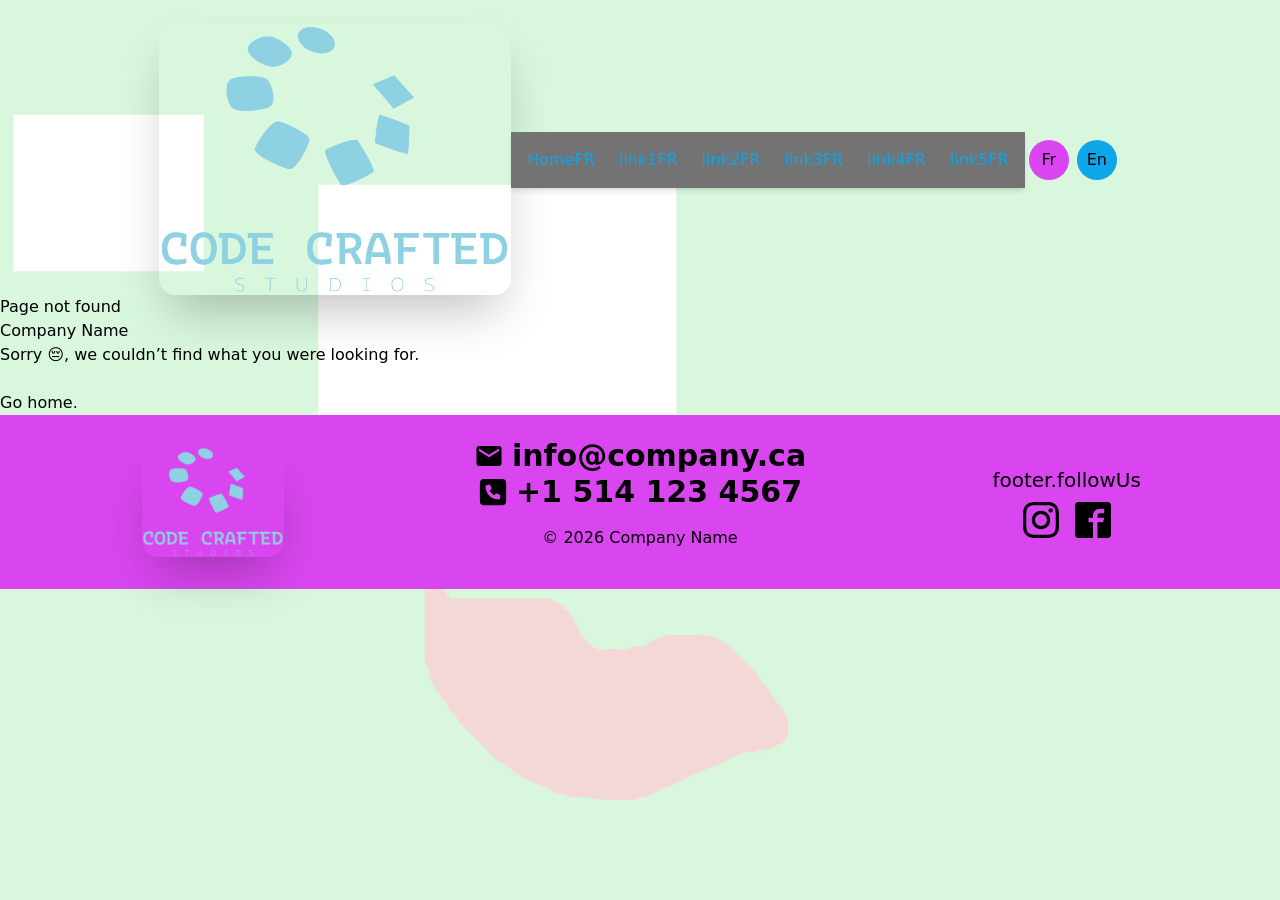
<file: fr/index.html>
<!DOCTYPE html><html lang="fr"><head><meta charSet="utf-8"/><meta http-equiv="x-ua-compatible" content="ie=edge"/><meta name="viewport" content="width=device-width, initial-scale=1, shrink-to-fit=no"/><meta name="generator" content="Gatsby 5.16.1"/><meta name="description" content="Full Address, City, Province" data-gatsby-head="true"/><meta property="og:type" content="website" data-gatsby-head="true"/><meta property="og:title" content="Company Name" data-gatsby-head="true"/><meta property="og:description" content="Full Address, City, Province" data-gatsby-head="true"/><meta property="og:url" content="https://www.company.ca/" data-gatsby-head="true"/><meta property="og:image" content="https://codecrafted.co/logo.png" data-gatsby-head="true"/><meta name="twitter:card" content="summary_large_image" data-gatsby-head="true"/><meta name="twitter:title" content="Company Name" data-gatsby-head="true"/><meta name="twitter:description" content="Full Address, City, Province" data-gatsby-head="true"/><meta name="twitter:image" content="https://codecrafted.co/logo.png" data-gatsby-head="true"/><style data-href="/styles.e0d68179c466314484e0.css" data-identity="gatsby-global-css">*,:after,:before{--tw-border-spacing-x:0;--tw-border-spacing-y:0;--tw-translate-x:0;--tw-translate-y:0;--tw-rotate:0;--tw-skew-x:0;--tw-skew-y:0;--tw-scale-x:1;--tw-scale-y:1;--tw-pan-x: ;--tw-pan-y: ;--tw-pinch-zoom: ;--tw-scroll-snap-strictness:proximity;--tw-gradient-from-position: ;--tw-gradient-via-position: ;--tw-gradient-to-position: ;--tw-ordinal: ;--tw-slashed-zero: ;--tw-numeric-figure: ;--tw-numeric-spacing: ;--tw-numeric-fraction: ;--tw-ring-inset: ;--tw-ring-offset-width:0px;--tw-ring-offset-color:#fff;--tw-ring-color:rgba(59,130,246,.5);--tw-ring-offset-shadow:0 0 #0000;--tw-ring-shadow:0 0 #0000;--tw-shadow:0 0 #0000;--tw-shadow-colored:0 0 #0000;--tw-blur: ;--tw-brightness: ;--tw-contrast: ;--tw-grayscale: ;--tw-hue-rotate: ;--tw-invert: ;--tw-saturate: ;--tw-sepia: ;--tw-drop-shadow: ;--tw-backdrop-blur: ;--tw-backdrop-brightness: ;--tw-backdrop-contrast: ;--tw-backdrop-grayscale: ;--tw-backdrop-hue-rotate: ;--tw-backdrop-invert: ;--tw-backdrop-opacity: ;--tw-backdrop-saturate: ;--tw-backdrop-sepia: ;--tw-contain-size: ;--tw-contain-layout: ;--tw-contain-paint: ;--tw-contain-style: }::backdrop{--tw-border-spacing-x:0;--tw-border-spacing-y:0;--tw-translate-x:0;--tw-translate-y:0;--tw-rotate:0;--tw-skew-x:0;--tw-skew-y:0;--tw-scale-x:1;--tw-scale-y:1;--tw-pan-x: ;--tw-pan-y: ;--tw-pinch-zoom: ;--tw-scroll-snap-strictness:proximity;--tw-gradient-from-position: ;--tw-gradient-via-position: ;--tw-gradient-to-position: ;--tw-ordinal: ;--tw-slashed-zero: ;--tw-numeric-figure: ;--tw-numeric-spacing: ;--tw-numeric-fraction: ;--tw-ring-inset: ;--tw-ring-offset-width:0px;--tw-ring-offset-color:#fff;--tw-ring-color:rgba(59,130,246,.5);--tw-ring-offset-shadow:0 0 #0000;--tw-ring-shadow:0 0 #0000;--tw-shadow:0 0 #0000;--tw-shadow-colored:0 0 #0000;--tw-blur: ;--tw-brightness: ;--tw-contrast: ;--tw-grayscale: ;--tw-hue-rotate: ;--tw-invert: ;--tw-saturate: ;--tw-sepia: ;--tw-drop-shadow: ;--tw-backdrop-blur: ;--tw-backdrop-brightness: ;--tw-backdrop-contrast: ;--tw-backdrop-grayscale: ;--tw-backdrop-hue-rotate: ;--tw-backdrop-invert: ;--tw-backdrop-opacity: ;--tw-backdrop-saturate: ;--tw-backdrop-sepia: ;--tw-contain-size: ;--tw-contain-layout: ;--tw-contain-paint: ;--tw-contain-style: }/*
! tailwindcss v3.4.19 | MIT License | https://tailwindcss.com
*/*,:after,:before{border:0 solid #e5e7eb;box-sizing:border-box}:after,:before{--tw-content:""}:host,html{-webkit-text-size-adjust:100%;font-feature-settings:normal;-webkit-tap-highlight-color:transparent;font-family:ui-sans-serif,system-ui,sans-serif,Apple Color Emoji,Segoe UI Emoji,Segoe UI Symbol,Noto Color Emoji;font-variation-settings:normal;line-height:1.5;-moz-tab-size:4;-o-tab-size:4;tab-size:4}body{line-height:inherit;margin:0}hr{border-top-width:1px;color:inherit;height:0}abbr:where([title]){-webkit-text-decoration:underline dotted;text-decoration:underline dotted}h1,h2,h3,h4,h5,h6{font-size:inherit;font-weight:inherit}a{color:inherit;text-decoration:inherit}b,strong{font-weight:bolder}code,kbd,pre,samp{font-feature-settings:normal;font-family:ui-monospace,SFMono-Regular,Menlo,Monaco,Consolas,Liberation Mono,Courier New,monospace;font-size:1em;font-variation-settings:normal}small{font-size:80%}sub,sup{font-size:75%;line-height:0;position:relative;vertical-align:baseline}sub{bottom:-.25em}sup{top:-.5em}table{border-collapse:collapse;border-color:inherit;text-indent:0}button,input,optgroup,select,textarea{font-feature-settings:inherit;color:inherit;font-family:inherit;font-size:100%;font-variation-settings:inherit;font-weight:inherit;letter-spacing:inherit;line-height:inherit;margin:0;padding:0}button,select{text-transform:none}button,input:where([type=button]),input:where([type=reset]),input:where([type=submit]){-webkit-appearance:button;background-color:transparent;background-image:none}:-moz-focusring{outline:auto}:-moz-ui-invalid{box-shadow:none}progress{vertical-align:baseline}::-webkit-inner-spin-button,::-webkit-outer-spin-button{height:auto}[type=search]{-webkit-appearance:textfield;outline-offset:-2px}::-webkit-search-decoration{-webkit-appearance:none}::-webkit-file-upload-button{-webkit-appearance:button;font:inherit}summary{display:list-item}blockquote,dd,dl,figure,h1,h2,h3,h4,h5,h6,hr,p,pre{margin:0}fieldset{margin:0}fieldset,legend{padding:0}menu,ol,ul{list-style:none;margin:0;padding:0}dialog{padding:0}textarea{resize:vertical}input::-moz-placeholder,textarea::-moz-placeholder{color:#9ca3af;opacity:1}input::placeholder,textarea::placeholder{color:#9ca3af;opacity:1}[role=button],button{cursor:pointer}:disabled{cursor:default}audio,canvas,embed,iframe,img,object,svg,video{display:block;vertical-align:middle}img,video{height:auto;max-width:100%}[hidden]:where(:not([hidden=until-found])){display:none}.container{width:100%}@media (min-width:640px){.container{max-width:640px}}@media (min-width:768px){.container{max-width:768px}}@media (min-width:1024px){.container{max-width:1024px}}@media (min-width:1280px){.container{max-width:1280px}}@media (min-width:1536px){.container{max-width:1536px}}.fixed{position:fixed}.relative{position:relative}.inset-0{inset:0}.mx-1{margin-left:.25rem;margin-right:.25rem}.mx-auto{margin-left:auto;margin-right:auto}.my-8{margin-bottom:2rem;margin-top:2rem}.mt-2{margin-top:.5rem}.mt-4{margin-top:1rem}.mt-6{margin-top:1.5rem}.block{display:block}.flex{display:flex}.grid{display:grid}.hidden{display:none}.h-10{height:2.5rem}.h-16{height:4rem}.h-6{height:1.5rem}.h-96{height:24rem}.h-auto{height:auto}.w-1\/3{width:33.333333%}.w-10{width:2.5rem}.w-40{width:10rem}.w-44{width:11rem}.w-8{width:2rem}.w-full{width:100%}.shrink-0{flex-shrink:0}.grow-0{flex-grow:0}.cursor-pointer{cursor:pointer}.grid-cols-3{grid-template-columns:repeat(3,minmax(0,1fr))}.grid-cols-5{grid-template-columns:repeat(5,minmax(0,1fr))}.flex-row{flex-direction:row}.flex-col{flex-direction:column}.items-center{align-items:center}.justify-center{justify-content:center}.justify-between{justify-content:space-between}.justify-evenly{justify-content:space-evenly}.gap-2{gap:.5rem}.gap-4{gap:1rem}.space-x-6>:not([hidden])~:not([hidden]){--tw-space-x-reverse:0;margin-left:calc(1.5rem*(1 - var(--tw-space-x-reverse)));margin-right:calc(1.5rem*var(--tw-space-x-reverse))}.space-y-2>:not([hidden])~:not([hidden]){--tw-space-y-reverse:0;margin-bottom:calc(.5rem*var(--tw-space-y-reverse));margin-top:calc(.5rem*(1 - var(--tw-space-y-reverse)))}.space-y-4>:not([hidden])~:not([hidden]){--tw-space-y-reverse:0;margin-bottom:calc(1rem*var(--tw-space-y-reverse));margin-top:calc(1rem*(1 - var(--tw-space-y-reverse)))}.self-center{align-self:center}.rounded{border-radius:.25rem}.rounded-2xl{border-radius:1rem}.rounded-full{border-radius:9999px}.rounded-lg{border-radius:.5rem}.border{border-width:1px}.border-2{border-width:2px}.border-primary{--tw-border-opacity:1;border-color:rgb(14 165 233/var(--tw-border-opacity,1))}.\!bg-secondary{--tw-bg-opacity:1!important;background-color:rgb(217 70 239/var(--tw-bg-opacity,1))!important}.bg-accent{--tw-bg-opacity:1;background-color:rgb(34 197 94/var(--tw-bg-opacity,1))}.bg-accent-100{background-color:rgba(34,197,94,.2)}.bg-accent-200{background-color:rgba(34,197,94,.3)}.bg-accent-300{background-color:rgba(34,197,94,.4)}.bg-accent-400{background-color:rgba(34,197,94,.5)}.bg-accent-50{background-color:rgba(34,197,94,.1)}.bg-accent-500{background-color:rgba(34,197,94,.6)}.bg-accent-600{background-color:rgba(34,197,94,.7)}.bg-accent-700{background-color:rgba(34,197,94,.8)}.bg-accent-800{background-color:rgba(34,197,94,.9)}.bg-accent-900{background-color:#22c55e}.bg-blue-500{--tw-bg-opacity:1;background-color:rgb(59 130 246/var(--tw-bg-opacity,1))}.bg-error{--tw-bg-opacity:1;background-color:rgb(239 68 68/var(--tw-bg-opacity,1))}.bg-error-100{background-color:rgba(239,68,68,.2)}.bg-error-200{background-color:rgba(239,68,68,.3)}.bg-error-300{background-color:rgba(239,68,68,.4)}.bg-error-400{background-color:rgba(239,68,68,.5)}.bg-error-50{background-color:rgba(239,68,68,.1)}.bg-error-500{background-color:rgba(239,68,68,.6)}.bg-error-600{background-color:rgba(239,68,68,.7)}.bg-error-700{background-color:rgba(239,68,68,.8)}.bg-error-800{background-color:rgba(239,68,68,.9)}.bg-error-900{background-color:#ef4444}.bg-neutral{--tw-bg-opacity:1;background-color:rgb(115 115 115/var(--tw-bg-opacity,1))}.bg-neutral-100{background-color:hsla(0,0%,45%,.2)}.bg-neutral-200{background-color:hsla(0,0%,45%,.3)}.bg-neutral-300{background-color:hsla(0,0%,45%,.4)}.bg-neutral-400{background-color:hsla(0,0%,45%,.5)}.bg-neutral-50{background-color:hsla(0,0%,45%,.1)}.bg-neutral-500{background-color:hsla(0,0%,45%,.6)}.bg-neutral-600{background-color:hsla(0,0%,45%,.7)}.bg-neutral-700{background-color:hsla(0,0%,45%,.8)}.bg-neutral-800{background-color:hsla(0,0%,45%,.9)}.bg-neutral-900{background-color:#737373}.bg-primary{--tw-bg-opacity:1;background-color:rgb(14 165 233/var(--tw-bg-opacity,1))}.bg-primary-100{background-color:rgba(14,165,233,.2)}.bg-primary-200{background-color:rgba(14,165,233,.3)}.bg-primary-300{background-color:rgba(14,165,233,.4)}.bg-primary-400{background-color:rgba(14,165,233,.5)}.bg-primary-50{background-color:rgba(14,165,233,.1)}.bg-primary-500{background-color:rgba(14,165,233,.6)}.bg-primary-600{background-color:rgba(14,165,233,.7)}.bg-primary-700{background-color:rgba(14,165,233,.8)}.bg-primary-800{background-color:rgba(14,165,233,.9)}.bg-primary-900{background-color:#0ea5e9}.bg-secondary{--tw-bg-opacity:1;background-color:rgb(217 70 239/var(--tw-bg-opacity,1))}.bg-secondary-100{background-color:rgba(217,70,239,.2)}.bg-secondary-200{background-color:rgba(217,70,239,.3)}.bg-secondary-300{background-color:rgba(217,70,239,.4)}.bg-secondary-400{background-color:rgba(217,70,239,.5)}.bg-secondary-50{background-color:rgba(217,70,239,.1)}.bg-secondary-500{background-color:rgba(217,70,239,.6)}.bg-secondary-600{background-color:rgba(217,70,239,.7)}.bg-secondary-700{background-color:rgba(217,70,239,.8)}.bg-secondary-800{background-color:rgba(217,70,239,.9)}.bg-secondary-900{background-color:#d946ef}.bg-success{--tw-bg-opacity:1;background-color:rgb(16 185 129/var(--tw-bg-opacity,1))}.bg-success-100{background-color:rgba(16,185,129,.2)}.bg-success-200{background-color:rgba(16,185,129,.3)}.bg-success-300{background-color:rgba(16,185,129,.4)}.bg-success-400{background-color:rgba(16,185,129,.5)}.bg-success-50{background-color:rgba(16,185,129,.1)}.bg-success-500{background-color:rgba(16,185,129,.6)}.bg-success-600{background-color:rgba(16,185,129,.7)}.bg-success-700{background-color:rgba(16,185,129,.8)}.bg-success-800{background-color:rgba(16,185,129,.9)}.bg-success-900{background-color:#10b981}.bg-warning{--tw-bg-opacity:1;background-color:rgb(245 158 11/var(--tw-bg-opacity,1))}.bg-warning-100{background-color:rgba(245,158,11,.2)}.bg-warning-200{background-color:rgba(245,158,11,.3)}.bg-warning-300{background-color:rgba(245,158,11,.4)}.bg-warning-400{background-color:rgba(245,158,11,.5)}.bg-warning-50{background-color:rgba(245,158,11,.1)}.bg-warning-500{background-color:rgba(245,158,11,.6)}.bg-warning-600{background-color:rgba(245,158,11,.7)}.bg-warning-700{background-color:rgba(245,158,11,.8)}.bg-warning-800{background-color:rgba(245,158,11,.9)}.bg-warning-900{background-color:#f59e0b}.bg-cover{background-size:cover}.bg-center{background-position:50%}.bg-no-repeat{background-repeat:no-repeat}.p-2{padding:.5rem}.p-4{padding:1rem}.py-4{padding-bottom:1rem;padding-top:1rem}.py-8{padding-bottom:2rem;padding-top:2rem}.text-center{text-align:center}.text-3xl{font-size:1.875rem;line-height:2.25rem}.text-4xl{font-size:2.25rem;line-height:2.5rem}.text-lg{font-size:1.125rem}.text-lg,.text-xl{line-height:1.75rem}.text-xl{font-size:1.25rem}.text-xs{font-size:.75rem;line-height:1rem}.font-bold{font-weight:700}.font-semibold{font-weight:600}.capitalize{text-transform:capitalize}.text-accent{--tw-text-opacity:1;color:rgb(34 197 94/var(--tw-text-opacity,1))}.text-black\/70{color:rgba(0,0,0,.7)}.text-primary{--tw-text-opacity:1;color:rgb(14 165 233/var(--tw-text-opacity,1))}.text-white{--tw-text-opacity:1;color:rgb(255 255 255/var(--tw-text-opacity,1))}.shadow-2xl{--tw-shadow:0 25px 50px -12px rgba(0,0,0,.25);--tw-shadow-colored:0 25px 50px -12px var(--tw-shadow-color)}.shadow-2xl,.shadow-md{box-shadow:var(--tw-ring-offset-shadow,0 0 #0000),var(--tw-ring-shadow,0 0 #0000),var(--tw-shadow)}.shadow-md{--tw-shadow:0 4px 6px -1px rgba(0,0,0,.1),0 2px 4px -2px rgba(0,0,0,.1);--tw-shadow-colored:0 4px 6px -1px var(--tw-shadow-color),0 2px 4px -2px var(--tw-shadow-color)}.filter{filter:var(--tw-blur) var(--tw-brightness) var(--tw-contrast) var(--tw-grayscale) var(--tw-hue-rotate) var(--tw-invert) var(--tw-saturate) var(--tw-sepia) var(--tw-drop-shadow)}.before\:absolute:before{content:var(--tw-content);position:absolute}.before\:inset-0:before{content:var(--tw-content);inset:0}.before\:bg-white\/80:before{background-color:hsla(0,0%,100%,.8);content:var(--tw-content)}.before\:content-\[\'\'\]:before{--tw-content:"";content:var(--tw-content)}.hover\:border-2:hover{border-width:2px}.hover\:border-primary:hover{--tw-border-opacity:1;border-color:rgb(14 165 233/var(--tw-border-opacity,1))}.hover\:bg-secondary:hover{--tw-bg-opacity:1;background-color:rgb(217 70 239/var(--tw-bg-opacity,1))}.hover\:text-secondary:hover{--tw-text-opacity:1;color:rgb(217 70 239/var(--tw-text-opacity,1))}@media (min-width:640px){.sm\:mx-0{margin-left:0;margin-right:0}.sm\:mt-0{margin-top:0}.sm\:w-\[22rem\]{width:22rem}.sm\:flex-row{flex-direction:row}.sm\:py-0{padding-bottom:0;padding-top:0}.sm\:text-3xl{font-size:1.875rem;line-height:2.25rem}}@media (min-width:768px){.md\:flex{display:flex}.md\:hidden{display:none}}@media (min-width:1024px){.lg\:grid-cols-7{grid-template-columns:repeat(7,minmax(0,1fr))}}</style><style>.gatsby-image-wrapper{position:relative;overflow:hidden}.gatsby-image-wrapper picture.object-fit-polyfill{position:static!important}.gatsby-image-wrapper img{bottom:0;height:100%;left:0;margin:0;max-width:none;padding:0;position:absolute;right:0;top:0;width:100%;object-fit:cover}.gatsby-image-wrapper [data-main-image]{opacity:0;transform:translateZ(0);transition:opacity .25s linear;will-change:opacity}.gatsby-image-wrapper-constrained{display:inline-block;vertical-align:top}</style><noscript><style>.gatsby-image-wrapper noscript [data-main-image]{opacity:1!important}.gatsby-image-wrapper [data-placeholder-image]{opacity:0!important}</style></noscript><script type="module">const e="undefined"!=typeof HTMLImageElement&&"loading"in HTMLImageElement.prototype;e&&document.body.addEventListener("load",(function(e){const t=e.target;if(void 0===t.dataset.mainImage)return;if(void 0===t.dataset.gatsbyImageSsr)return;let a=null,n=t;for(;null===a&&n;)void 0!==n.parentNode.dataset.gatsbyImageWrapper&&(a=n.parentNode),n=n.parentNode;const o=a.querySelector("[data-placeholder-image]"),r=new Image;r.src=t.currentSrc,r.decode().catch((()=>{})).then((()=>{t.style.opacity=1,o&&(o.style.opacity=0,o.style.transition="opacity 500ms linear")}))}),!0);</script><link rel="sitemap" type="application/xml" href="/sitemap-index.xml"/><link rel="icon" href="/favicon-32x32.png?v=b26b663083ff9db5e308a4f821d085e9" type="image/png"/><link rel="manifest" href="/manifest.webmanifest" crossorigin="anonymous"/><link rel="apple-touch-icon" sizes="48x48" href="/icons/icon-48x48.png?v=b26b663083ff9db5e308a4f821d085e9"/><link rel="apple-touch-icon" sizes="72x72" href="/icons/icon-72x72.png?v=b26b663083ff9db5e308a4f821d085e9"/><link rel="apple-touch-icon" sizes="96x96" href="/icons/icon-96x96.png?v=b26b663083ff9db5e308a4f821d085e9"/><link rel="apple-touch-icon" sizes="144x144" href="/icons/icon-144x144.png?v=b26b663083ff9db5e308a4f821d085e9"/><link rel="apple-touch-icon" sizes="192x192" href="/icons/icon-192x192.png?v=b26b663083ff9db5e308a4f821d085e9"/><link rel="apple-touch-icon" sizes="256x256" href="/icons/icon-256x256.png?v=b26b663083ff9db5e308a4f821d085e9"/><link rel="apple-touch-icon" sizes="384x384" href="/icons/icon-384x384.png?v=b26b663083ff9db5e308a4f821d085e9"/><link rel="apple-touch-icon" sizes="512x512" href="/icons/icon-512x512.png?v=b26b663083ff9db5e308a4f821d085e9"/><link rel="preconnect" href="https://www.googletagmanager.com"/><link rel="dns-prefetch" href="https://www.googletagmanager.com"/><script async="" src="https://www.googletagmanager.com/gtag/js?id=TRACKING_ID"></script><script>
      window.excludeGtagPaths=[/^(?:\/preview\/(?:(?!(?:\/|^)\.).)*?)$/,/^(?:\/do\-not\-track\/(?:(?!(?:\/|^)\.).)*?)$/];
      function gaOptout(){document.cookie=disableStr+'=true; expires=Thu, 31 Dec 2099 23:59:59 UTC;path=/',window[disableStr]=!0}var gaProperty='TRACKING_ID',disableStr='ga-disable-'+gaProperty;document.cookie.indexOf(disableStr+'=true')>-1&&(window[disableStr]=!0);
      if(!(navigator.doNotTrack == "1" || window.doNotTrack == "1")) {
        window.dataLayer = window.dataLayer || [];
        function gtag(){dataLayer.push(arguments);}
        gtag('js', new Date());

        gtag('config', 'TRACKING_ID', {"anonymize_ip":true,"cookie_expires":0,"send_page_view":false});
      }
      </script><title data-gatsby-head="true">Company Name</title><link rel="canonical" href="https://www.company.ca/" data-gatsby-head="true"/><link rel="alternate" hrefLang="fr" href="https://www.company.ca/" data-gatsby-head="true"/><link rel="alternate" hrefLang="en" href="https://www.company.ca/en/" data-gatsby-head="true"/><link rel="alternate" hrefLang="x-default" href="https://www.company.ca/" data-gatsby-head="true"/><script type="application/ld+json" data-gatsby-head="true">{"@context":"https://schema.org","@type":"LocalBusiness","name":"Company Name","image":"https://codecrafted.co/logo.png","address":{"@type":"PostalAddress","streetAddress":"Full Address","addressLocality":"City","addressRegion":"Province","postalCode":"Postal Code","addressCountry":"CA"},"geo":{"@type":"GeoCoordinates","latitude":45.35475,"longitude":-73.7376551},"url":"https://www.company.ca/","telephone":"+15141234567","priceRange":"$$","openingHours":"Mo-Fr 09:00-17:00","sameAs":["https://www.instagram.com/company","https://www.facebook.com/company"]}</script></head><body><div id="___gatsby"><div style="outline:none" tabindex="-1" id="gatsby-focus-wrapper"><div class="fixed inset-0 bg-no-repeat bg-cover bg-center before:content-[&#x27;&#x27;] before:absolute before:inset-0 before:bg-white/80" style="background-image:url(/static/background-d29c7d89587b7670b1d51ec706ee3dc2.jpg)"></div><div id="home" class="mx-auto"><div class="mt-6 flex flex-row justify-center items-center py-4 sm:py-0"><a class="flex justify-center items-center shadow-2xl rounded-2xl relative"><img src="/static/logo-8b746645cec33604eed75e77266f7445.png" alt="Logo Project" class="w-40 sm:w-[22rem] h-auto rounded-2xl"/></a><nav class="bg-neutral shadow-md p-4 relative"><div class="container mx-auto flex justify-between items-center"><ul class="hidden md:flex space-x-6"><li><a href="/" class="text-primary hover:text-secondary">HomeFR</a></li><li><a href="/link1" class="text-primary hover:text-secondary">link1FR</a></li><li><a href="/link2" class="text-primary hover:text-secondary">link2FR</a></li><li><a href="/link3" class="text-primary hover:text-secondary">link3FR</a></li><li><a href="/link4" class="text-primary hover:text-secondary">link4FR</a></li><li><a href="/link5" class="text-primary hover:text-secondary">link5FR</a></li></ul><button class="md:hidden" aria-label="Open menu"><svg stroke="currentColor" fill="none" stroke-width="2" viewBox="0 0 24 24" stroke-linecap="round" stroke-linejoin="round" height="24" width="24" xmlns="http://www.w3.org/2000/svg"><line x1="18" y1="6" x2="6" y2="18"></line><line x1="6" y1="6" x2="18" y2="18"></line></svg></button></div></nav><div class="flex flex-row justify-center self-center relative"><ul class="flex justify-evenly flex-row"><li class="bg-terciary flex w-10 h-10 shrink-0 grow-0 rounded-full justify-center text-light cursor-pointer mx-1 bg-primary  hover:bg-secondary hover:border-primary hover:border-2
            !bg-secondary !border-terciary"><div class="self-center capitalize  !text-light">fr</div></li><li class="bg-terciary flex w-10 h-10 shrink-0 grow-0 rounded-full justify-center text-light cursor-pointer mx-1 bg-primary  hover:bg-secondary hover:border-primary hover:border-2
            "><div class="self-center capitalize ">en</div></li></ul></div></div><div class="relative"><div class="grid grid-cols-3 lg:grid-cols-7 gap-4 items-center"><div class="flex flex-col items-center w-full"><div class="h-16 w-44 flex justify-center items-center border-2 rounded-full bg-primary text-white font-semibold">primary</div><div class="grid grid-cols-5 gap-2"><div class="h-6 w-8 flex justify-center items-center border rounded bg-primary-50 text-xs text-black/70">50</div><div class="h-6 w-8 flex justify-center items-center border rounded bg-primary-100 text-xs text-black/70">100</div><div class="h-6 w-8 flex justify-center items-center border rounded bg-primary-200 text-xs text-black/70">200</div><div class="h-6 w-8 flex justify-center items-center border rounded bg-primary-300 text-xs text-black/70">300</div><div class="h-6 w-8 flex justify-center items-center border rounded bg-primary-400 text-xs text-black/70">400</div><div class="h-6 w-8 flex justify-center items-center border rounded bg-primary-500 text-xs text-black/70">500</div><div class="h-6 w-8 flex justify-center items-center border rounded bg-primary-600 text-xs text-black/70">600</div><div class="h-6 w-8 flex justify-center items-center border rounded bg-primary-700 text-xs text-black/70">700</div><div class="h-6 w-8 flex justify-center items-center border rounded bg-primary-800 text-xs text-black/70">800</div><div class="h-6 w-8 flex justify-center items-center border rounded bg-primary-900 text-xs text-black/70">900</div></div></div><div class="flex flex-col items-center w-full"><div class="h-16 w-44 flex justify-center items-center border-2 rounded-full bg-secondary text-white font-semibold">secondary</div><div class="grid grid-cols-5 gap-2"><div class="h-6 w-8 flex justify-center items-center border rounded bg-secondary-50 text-xs text-black/70">50</div><div class="h-6 w-8 flex justify-center items-center border rounded bg-secondary-100 text-xs text-black/70">100</div><div class="h-6 w-8 flex justify-center items-center border rounded bg-secondary-200 text-xs text-black/70">200</div><div class="h-6 w-8 flex justify-center items-center border rounded bg-secondary-300 text-xs text-black/70">300</div><div class="h-6 w-8 flex justify-center items-center border rounded bg-secondary-400 text-xs text-black/70">400</div><div class="h-6 w-8 flex justify-center items-center border rounded bg-secondary-500 text-xs text-black/70">500</div><div class="h-6 w-8 flex justify-center items-center border rounded bg-secondary-600 text-xs text-black/70">600</div><div class="h-6 w-8 flex justify-center items-center border rounded bg-secondary-700 text-xs text-black/70">700</div><div class="h-6 w-8 flex justify-center items-center border rounded bg-secondary-800 text-xs text-black/70">800</div><div class="h-6 w-8 flex justify-center items-center border rounded bg-secondary-900 text-xs text-black/70">900</div></div></div><div class="flex flex-col items-center w-full"><div class="h-16 w-44 flex justify-center items-center border-2 rounded-full bg-accent text-white font-semibold">accent</div><div class="grid grid-cols-5 gap-2"><div class="h-6 w-8 flex justify-center items-center border rounded bg-accent-50 text-xs text-black/70">50</div><div class="h-6 w-8 flex justify-center items-center border rounded bg-accent-100 text-xs text-black/70">100</div><div class="h-6 w-8 flex justify-center items-center border rounded bg-accent-200 text-xs text-black/70">200</div><div class="h-6 w-8 flex justify-center items-center border rounded bg-accent-300 text-xs text-black/70">300</div><div class="h-6 w-8 flex justify-center items-center border rounded bg-accent-400 text-xs text-black/70">400</div><div class="h-6 w-8 flex justify-center items-center border rounded bg-accent-500 text-xs text-black/70">500</div><div class="h-6 w-8 flex justify-center items-center border rounded bg-accent-600 text-xs text-black/70">600</div><div class="h-6 w-8 flex justify-center items-center border rounded bg-accent-700 text-xs text-black/70">700</div><div class="h-6 w-8 flex justify-center items-center border rounded bg-accent-800 text-xs text-black/70">800</div><div class="h-6 w-8 flex justify-center items-center border rounded bg-accent-900 text-xs text-black/70">900</div></div></div><div class="flex flex-col items-center w-full"><div class="h-16 w-44 flex justify-center items-center border-2 rounded-full bg-neutral text-white font-semibold">neutral</div><div class="grid grid-cols-5 gap-2"><div class="h-6 w-8 flex justify-center items-center border rounded bg-neutral-50 text-xs text-black/70">50</div><div class="h-6 w-8 flex justify-center items-center border rounded bg-neutral-100 text-xs text-black/70">100</div><div class="h-6 w-8 flex justify-center items-center border rounded bg-neutral-200 text-xs text-black/70">200</div><div class="h-6 w-8 flex justify-center items-center border rounded bg-neutral-300 text-xs text-black/70">300</div><div class="h-6 w-8 flex justify-center items-center border rounded bg-neutral-400 text-xs text-black/70">400</div><div class="h-6 w-8 flex justify-center items-center border rounded bg-neutral-500 text-xs text-black/70">500</div><div class="h-6 w-8 flex justify-center items-center border rounded bg-neutral-600 text-xs text-black/70">600</div><div class="h-6 w-8 flex justify-center items-center border rounded bg-neutral-700 text-xs text-black/70">700</div><div class="h-6 w-8 flex justify-center items-center border rounded bg-neutral-800 text-xs text-black/70">800</div><div class="h-6 w-8 flex justify-center items-center border rounded bg-neutral-900 text-xs text-black/70">900</div></div></div><div class="flex flex-col items-center w-full"><div class="h-16 w-44 flex justify-center items-center border-2 rounded-full bg-warning text-white font-semibold">warning</div><div class="grid grid-cols-5 gap-2"><div class="h-6 w-8 flex justify-center items-center border rounded bg-warning-50 text-xs text-black/70">50</div><div class="h-6 w-8 flex justify-center items-center border rounded bg-warning-100 text-xs text-black/70">100</div><div class="h-6 w-8 flex justify-center items-center border rounded bg-warning-200 text-xs text-black/70">200</div><div class="h-6 w-8 flex justify-center items-center border rounded bg-warning-300 text-xs text-black/70">300</div><div class="h-6 w-8 flex justify-center items-center border rounded bg-warning-400 text-xs text-black/70">400</div><div class="h-6 w-8 flex justify-center items-center border rounded bg-warning-500 text-xs text-black/70">500</div><div class="h-6 w-8 flex justify-center items-center border rounded bg-warning-600 text-xs text-black/70">600</div><div class="h-6 w-8 flex justify-center items-center border rounded bg-warning-700 text-xs text-black/70">700</div><div class="h-6 w-8 flex justify-center items-center border rounded bg-warning-800 text-xs text-black/70">800</div><div class="h-6 w-8 flex justify-center items-center border rounded bg-warning-900 text-xs text-black/70">900</div></div></div><div class="flex flex-col items-center w-full"><div class="h-16 w-44 flex justify-center items-center border-2 rounded-full bg-error text-white font-semibold">error</div><div class="grid grid-cols-5 gap-2"><div class="h-6 w-8 flex justify-center items-center border rounded bg-error-50 text-xs text-black/70">50</div><div class="h-6 w-8 flex justify-center items-center border rounded bg-error-100 text-xs text-black/70">100</div><div class="h-6 w-8 flex justify-center items-center border rounded bg-error-200 text-xs text-black/70">200</div><div class="h-6 w-8 flex justify-center items-center border rounded bg-error-300 text-xs text-black/70">300</div><div class="h-6 w-8 flex justify-center items-center border rounded bg-error-400 text-xs text-black/70">400</div><div class="h-6 w-8 flex justify-center items-center border rounded bg-error-500 text-xs text-black/70">500</div><div class="h-6 w-8 flex justify-center items-center border rounded bg-error-600 text-xs text-black/70">600</div><div class="h-6 w-8 flex justify-center items-center border rounded bg-error-700 text-xs text-black/70">700</div><div class="h-6 w-8 flex justify-center items-center border rounded bg-error-800 text-xs text-black/70">800</div><div class="h-6 w-8 flex justify-center items-center border rounded bg-error-900 text-xs text-black/70">900</div></div></div><div class="flex flex-col items-center w-full"><div class="h-16 w-44 flex justify-center items-center border-2 rounded-full bg-success text-white font-semibold">success</div><div class="grid grid-cols-5 gap-2"><div class="h-6 w-8 flex justify-center items-center border rounded bg-success-50 text-xs text-black/70">50</div><div class="h-6 w-8 flex justify-center items-center border rounded bg-success-100 text-xs text-black/70">100</div><div class="h-6 w-8 flex justify-center items-center border rounded bg-success-200 text-xs text-black/70">200</div><div class="h-6 w-8 flex justify-center items-center border rounded bg-success-300 text-xs text-black/70">300</div><div class="h-6 w-8 flex justify-center items-center border rounded bg-success-400 text-xs text-black/70">400</div><div class="h-6 w-8 flex justify-center items-center border rounded bg-success-500 text-xs text-black/70">500</div><div class="h-6 w-8 flex justify-center items-center border rounded bg-success-600 text-xs text-black/70">600</div><div class="h-6 w-8 flex justify-center items-center border rounded bg-success-700 text-xs text-black/70">700</div><div class="h-6 w-8 flex justify-center items-center border rounded bg-success-800 text-xs text-black/70">800</div><div class="h-6 w-8 flex justify-center items-center border rounded bg-success-900 text-xs text-black/70">900</div></div></div></div><section class="flex flex-col justify-center items-center w-full bg-secondary"><h1>Company Name</h1><article class="flex h-96 bg-primary my-8 w-full border border-primary rounded-lg shadow-md" id="home"><h2 class="text-4xl text-accent">Titre</h2></article><article class="flex h-96 bg-primary my-8 w-full border border-primary rounded-lg shadow-md" id="link1"><h2 class="text-4xl text-accent">Titre</h2></article><article class="flex h-96 bg-primary my-8 w-full border border-primary rounded-lg shadow-md" id="link2"><h2 class="text-4xl text-accent">Titre</h2></article><article class="flex h-96 bg-primary my-8 w-full border border-primary rounded-lg shadow-md" id="link3"><h2 class="text-4xl text-accent">Titre</h2></article><article class="flex h-96 bg-primary my-8 w-full border border-primary rounded-lg shadow-md" id="link4"><h2 class="text-4xl text-accent">Titre</h2><form class="flex flex-col space-y-4"><input type="text" name="name" placeholder="Your Name" class="border p-2 rounded" required="" value=""/><input type="email" name="email" placeholder="Your Email" class="border p-2 rounded" required="" value=""/><textarea name="message" placeholder="Your Message" class="border p-2 rounded" required=""></textarea><button type="submit" class="bg-blue-500 text-white p-2 rounded">Send Email</button></form></article></section></div></div><footer class="flex flex-col bg-secondary text-light relative" id="link4"><div class="flex flex-col sm:flex-row"><div class="flex flex-col rounded-2xl self-center w-full py-8"><img class="w-1/3 mx-auto shadow-2xl rounded-2xl" src="/static/logo-8b746645cec33604eed75e77266f7445.png" alt="/static/logo-8b746645cec33604eed75e77266f7445.png"/></div><div class="flex flex-col w-full self-center"><a href="mailto:info@company.ca" class="flex flex-row gap-2 justify-center items-center text-lg sm:text-3xl font-bold"><svg stroke="currentColor" fill="currentColor" stroke-width="0" viewBox="0 0 24 24" height="1em" width="1em" xmlns="http://www.w3.org/2000/svg"><path fill="none" d="M0 0h24v24H0z"></path><path d="M20 4H4c-1.1 0-1.99.9-1.99 2L2 18c0 1.1.9 2 2 2h16c1.1 0 2-.9 2-2V6c0-1.1-.9-2-2-2zm0 4-8 5-8-5V6l8 5 8-5v2z"></path></svg>info@company.ca</a><a href="tel:+15141234567" class="flex flex-row gap-2 justify-center items-center text-3xl font-bold"><svg stroke="currentColor" fill="currentColor" stroke-width="0" viewBox="0 0 448 512" height="1em" width="1em" xmlns="http://www.w3.org/2000/svg"><path d="M64 32C28.7 32 0 60.7 0 96L0 416c0 35.3 28.7 64 64 64l320 0c35.3 0 64-28.7 64-64l0-320c0-35.3-28.7-64-64-64L64 32zm90.7 96.7c9.7-2.6 19.9 2.3 23.7 11.6l20 48c3.4 8.2 1 17.6-5.8 23.2L168 231.7c16.6 35.2 45.1 63.7 80.3 80.3l20.2-24.7c5.6-6.8 15-9.2 23.2-5.8l48 20c9.3 3.9 14.2 14 11.6 23.7l-12 44C336.9 378 329 384 320 384C196.3 384 96 283.7 96 160c0-9 6-16.9 14.7-19.3l44-12z"></path></svg>+1 514 123 4567</a><div class="mx-auto p-4">© <!-- --> <!-- -->Company Name</div></div><div class="flex flex-col self-center text-center w-full"><h3 class="mx-auto sm:mx-0 mt-4 sm:mt-0 text-xl">footer.followUs</h3><div class="flex mt-2 mx-auto justify-center sm:mx-0 gap-4"><a href="https://www.instagram.com/company" target="_blank" rel="noreferrer" aria-label="Instagram"><svg stroke="currentColor" fill="currentColor" stroke-width="0" role="img" viewBox="0 0 24 24" class="text-terciary text-4xl" aria-hidden="true" focusable="false" height="1em" width="1em" xmlns="http://www.w3.org/2000/svg"><path d="M7.0301.084c-1.2768.0602-2.1487.264-2.911.5634-.7888.3075-1.4575.72-2.1228 1.3877-.6652.6677-1.075 1.3368-1.3802 2.127-.2954.7638-.4956 1.6365-.552 2.914-.0564 1.2775-.0689 1.6882-.0626 4.947.0062 3.2586.0206 3.6671.0825 4.9473.061 1.2765.264 2.1482.5635 2.9107.308.7889.72 1.4573 1.388 2.1228.6679.6655 1.3365 1.0743 2.1285 1.38.7632.295 1.6361.4961 2.9134.552 1.2773.056 1.6884.069 4.9462.0627 3.2578-.0062 3.668-.0207 4.9478-.0814 1.28-.0607 2.147-.2652 2.9098-.5633.7889-.3086 1.4578-.72 2.1228-1.3881.665-.6682 1.0745-1.3378 1.3795-2.1284.2957-.7632.4966-1.636.552-2.9124.056-1.2809.0692-1.6898.063-4.948-.0063-3.2583-.021-3.6668-.0817-4.9465-.0607-1.2797-.264-2.1487-.5633-2.9117-.3084-.7889-.72-1.4568-1.3876-2.1228C21.2982 1.33 20.628.9208 19.8378.6165 19.074.321 18.2017.1197 16.9244.0645 15.6471.0093 15.236-.005 11.977.0014 8.718.0076 8.31.0215 7.0301.0839m.1402 21.6932c-1.17-.0509-1.8053-.2453-2.2287-.408-.5606-.216-.96-.4771-1.3819-.895-.422-.4178-.6811-.8186-.9-1.378-.1644-.4234-.3624-1.058-.4171-2.228-.0595-1.2645-.072-1.6442-.079-4.848-.007-3.2037.0053-3.583.0607-4.848.05-1.169.2456-1.805.408-2.2282.216-.5613.4762-.96.895-1.3816.4188-.4217.8184-.6814 1.3783-.9003.423-.1651 1.0575-.3614 2.227-.4171 1.2655-.06 1.6447-.072 4.848-.079 3.2033-.007 3.5835.005 4.8495.0608 1.169.0508 1.8053.2445 2.228.408.5608.216.96.4754 1.3816.895.4217.4194.6816.8176.9005 1.3787.1653.4217.3617 1.056.4169 2.2263.0602 1.2655.0739 1.645.0796 4.848.0058 3.203-.0055 3.5834-.061 4.848-.051 1.17-.245 1.8055-.408 2.2294-.216.5604-.4763.96-.8954 1.3814-.419.4215-.8181.6811-1.3783.9-.4224.1649-1.0577.3617-2.2262.4174-1.2656.0595-1.6448.072-4.8493.079-3.2045.007-3.5825-.006-4.848-.0608M16.953 5.5864A1.44 1.44 0 1 0 18.39 4.144a1.44 1.44 0 0 0-1.437 1.4424M5.8385 12.012c.0067 3.4032 2.7706 6.1557 6.173 6.1493 3.4026-.0065 6.157-2.7701 6.1506-6.1733-.0065-3.4032-2.771-6.1565-6.174-6.1498-3.403.0067-6.156 2.771-6.1496 6.1738M8 12.0077a4 4 0 1 1 4.008 3.9921A3.9996 3.9996 0 0 1 8 12.0077"></path></svg></a><a href="https://www.facebook.com/company" target="_blank" rel="noreferrer" aria-label="Facebook"><svg stroke="currentColor" fill="currentColor" stroke-width="0" version="1.1" viewBox="0 0 16 16" class="text-terciary text-4xl" aria-hidden="true" focusable="false" height="1em" width="1em" xmlns="http://www.w3.org/2000/svg"><path d="M14.5 0h-13c-0.825 0-1.5 0.675-1.5 1.5v13c0 0.825 0.675 1.5 1.5 1.5h6.5v-7h-2v-2h2v-1c0-1.653 1.347-3 3-3h2v2h-2c-0.55 0-1 0.45-1 1v1h3l-0.5 2h-2.5v7h4.5c0.825 0 1.5-0.675 1.5-1.5v-13c0-0.825-0.675-1.5-1.5-1.5z"></path></svg></a></div></div></div></footer></div><div id="gatsby-announcer" style="position:absolute;top:0;width:1px;height:1px;padding:0;overflow:hidden;clip:rect(0, 0, 0, 0);white-space:nowrap;border:0" aria-live="assertive" aria-atomic="true"></div></div><script id="gatsby-script-loader">/*<![CDATA[*/window.pagePath="/fr/";/*]]>*/</script><!-- slice-start id="_gatsby-scripts-1" -->
          <script
            id="gatsby-chunk-mapping"
          >
            window.___chunkMapping="{\"app\":[\"/app-dd3e0671d450f83ed50c.js\"],\"component---src-pages-404-tsx\":[\"/component---src-pages-404-tsx-3aeeff8c06bf15af901f.js\"],\"component---src-pages-index-tsx\":[\"/component---src-pages-index-tsx-b2b56cc281fe6ee16407.js\"]}";
          </script>
        <script>window.___webpackCompilationHash="641d4230ad57ddd2e9a6";</script><script src="/webpack-runtime-a18d0a36126eacc0118d.js" async></script><script src="/framework-f5b061c0aa372aaba346.js" async></script><script src="/app-dd3e0671d450f83ed50c.js" async></script><!-- slice-end id="_gatsby-scripts-1" --></body></html>
</file>
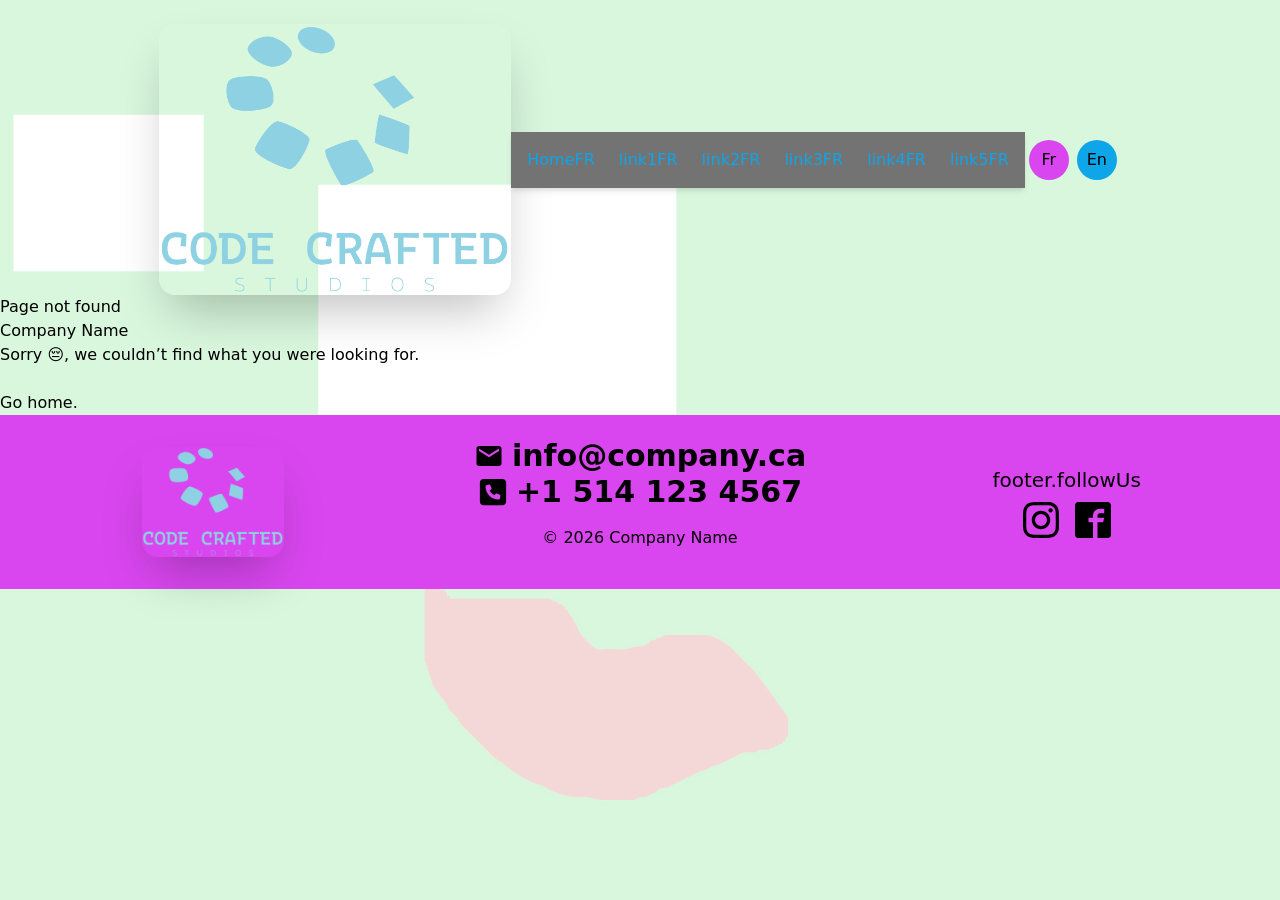
<file: en/404/index.html>
<!DOCTYPE html><html lang="en"><head><meta charSet="utf-8"/><meta http-equiv="x-ua-compatible" content="ie=edge"/><meta name="viewport" content="width=device-width, initial-scale=1, shrink-to-fit=no"/><meta name="generator" content="Gatsby 5.16.1"/><meta name="description" content="The page you are looking for does not exist." data-gatsby-head="true"/><meta name="robots" content="noindex, nofollow" data-gatsby-head="true"/><meta property="og:type" content="website" data-gatsby-head="true"/><meta property="og:title" content="Not found" data-gatsby-head="true"/><meta property="og:description" content="The page you are looking for does not exist." data-gatsby-head="true"/><meta property="og:url" content="https://www.company.ca/404/" data-gatsby-head="true"/><meta property="og:image" content="https://codecrafted.co/logo.png" data-gatsby-head="true"/><meta name="twitter:card" content="summary_large_image" data-gatsby-head="true"/><meta name="twitter:title" content="Not found" data-gatsby-head="true"/><meta name="twitter:description" content="The page you are looking for does not exist." data-gatsby-head="true"/><meta name="twitter:image" content="https://codecrafted.co/logo.png" data-gatsby-head="true"/><style data-href="/styles.e0d68179c466314484e0.css" data-identity="gatsby-global-css">*,:after,:before{--tw-border-spacing-x:0;--tw-border-spacing-y:0;--tw-translate-x:0;--tw-translate-y:0;--tw-rotate:0;--tw-skew-x:0;--tw-skew-y:0;--tw-scale-x:1;--tw-scale-y:1;--tw-pan-x: ;--tw-pan-y: ;--tw-pinch-zoom: ;--tw-scroll-snap-strictness:proximity;--tw-gradient-from-position: ;--tw-gradient-via-position: ;--tw-gradient-to-position: ;--tw-ordinal: ;--tw-slashed-zero: ;--tw-numeric-figure: ;--tw-numeric-spacing: ;--tw-numeric-fraction: ;--tw-ring-inset: ;--tw-ring-offset-width:0px;--tw-ring-offset-color:#fff;--tw-ring-color:rgba(59,130,246,.5);--tw-ring-offset-shadow:0 0 #0000;--tw-ring-shadow:0 0 #0000;--tw-shadow:0 0 #0000;--tw-shadow-colored:0 0 #0000;--tw-blur: ;--tw-brightness: ;--tw-contrast: ;--tw-grayscale: ;--tw-hue-rotate: ;--tw-invert: ;--tw-saturate: ;--tw-sepia: ;--tw-drop-shadow: ;--tw-backdrop-blur: ;--tw-backdrop-brightness: ;--tw-backdrop-contrast: ;--tw-backdrop-grayscale: ;--tw-backdrop-hue-rotate: ;--tw-backdrop-invert: ;--tw-backdrop-opacity: ;--tw-backdrop-saturate: ;--tw-backdrop-sepia: ;--tw-contain-size: ;--tw-contain-layout: ;--tw-contain-paint: ;--tw-contain-style: }::backdrop{--tw-border-spacing-x:0;--tw-border-spacing-y:0;--tw-translate-x:0;--tw-translate-y:0;--tw-rotate:0;--tw-skew-x:0;--tw-skew-y:0;--tw-scale-x:1;--tw-scale-y:1;--tw-pan-x: ;--tw-pan-y: ;--tw-pinch-zoom: ;--tw-scroll-snap-strictness:proximity;--tw-gradient-from-position: ;--tw-gradient-via-position: ;--tw-gradient-to-position: ;--tw-ordinal: ;--tw-slashed-zero: ;--tw-numeric-figure: ;--tw-numeric-spacing: ;--tw-numeric-fraction: ;--tw-ring-inset: ;--tw-ring-offset-width:0px;--tw-ring-offset-color:#fff;--tw-ring-color:rgba(59,130,246,.5);--tw-ring-offset-shadow:0 0 #0000;--tw-ring-shadow:0 0 #0000;--tw-shadow:0 0 #0000;--tw-shadow-colored:0 0 #0000;--tw-blur: ;--tw-brightness: ;--tw-contrast: ;--tw-grayscale: ;--tw-hue-rotate: ;--tw-invert: ;--tw-saturate: ;--tw-sepia: ;--tw-drop-shadow: ;--tw-backdrop-blur: ;--tw-backdrop-brightness: ;--tw-backdrop-contrast: ;--tw-backdrop-grayscale: ;--tw-backdrop-hue-rotate: ;--tw-backdrop-invert: ;--tw-backdrop-opacity: ;--tw-backdrop-saturate: ;--tw-backdrop-sepia: ;--tw-contain-size: ;--tw-contain-layout: ;--tw-contain-paint: ;--tw-contain-style: }/*
! tailwindcss v3.4.19 | MIT License | https://tailwindcss.com
*/*,:after,:before{border:0 solid #e5e7eb;box-sizing:border-box}:after,:before{--tw-content:""}:host,html{-webkit-text-size-adjust:100%;font-feature-settings:normal;-webkit-tap-highlight-color:transparent;font-family:ui-sans-serif,system-ui,sans-serif,Apple Color Emoji,Segoe UI Emoji,Segoe UI Symbol,Noto Color Emoji;font-variation-settings:normal;line-height:1.5;-moz-tab-size:4;-o-tab-size:4;tab-size:4}body{line-height:inherit;margin:0}hr{border-top-width:1px;color:inherit;height:0}abbr:where([title]){-webkit-text-decoration:underline dotted;text-decoration:underline dotted}h1,h2,h3,h4,h5,h6{font-size:inherit;font-weight:inherit}a{color:inherit;text-decoration:inherit}b,strong{font-weight:bolder}code,kbd,pre,samp{font-feature-settings:normal;font-family:ui-monospace,SFMono-Regular,Menlo,Monaco,Consolas,Liberation Mono,Courier New,monospace;font-size:1em;font-variation-settings:normal}small{font-size:80%}sub,sup{font-size:75%;line-height:0;position:relative;vertical-align:baseline}sub{bottom:-.25em}sup{top:-.5em}table{border-collapse:collapse;border-color:inherit;text-indent:0}button,input,optgroup,select,textarea{font-feature-settings:inherit;color:inherit;font-family:inherit;font-size:100%;font-variation-settings:inherit;font-weight:inherit;letter-spacing:inherit;line-height:inherit;margin:0;padding:0}button,select{text-transform:none}button,input:where([type=button]),input:where([type=reset]),input:where([type=submit]){-webkit-appearance:button;background-color:transparent;background-image:none}:-moz-focusring{outline:auto}:-moz-ui-invalid{box-shadow:none}progress{vertical-align:baseline}::-webkit-inner-spin-button,::-webkit-outer-spin-button{height:auto}[type=search]{-webkit-appearance:textfield;outline-offset:-2px}::-webkit-search-decoration{-webkit-appearance:none}::-webkit-file-upload-button{-webkit-appearance:button;font:inherit}summary{display:list-item}blockquote,dd,dl,figure,h1,h2,h3,h4,h5,h6,hr,p,pre{margin:0}fieldset{margin:0}fieldset,legend{padding:0}menu,ol,ul{list-style:none;margin:0;padding:0}dialog{padding:0}textarea{resize:vertical}input::-moz-placeholder,textarea::-moz-placeholder{color:#9ca3af;opacity:1}input::placeholder,textarea::placeholder{color:#9ca3af;opacity:1}[role=button],button{cursor:pointer}:disabled{cursor:default}audio,canvas,embed,iframe,img,object,svg,video{display:block;vertical-align:middle}img,video{height:auto;max-width:100%}[hidden]:where(:not([hidden=until-found])){display:none}.container{width:100%}@media (min-width:640px){.container{max-width:640px}}@media (min-width:768px){.container{max-width:768px}}@media (min-width:1024px){.container{max-width:1024px}}@media (min-width:1280px){.container{max-width:1280px}}@media (min-width:1536px){.container{max-width:1536px}}.fixed{position:fixed}.relative{position:relative}.inset-0{inset:0}.mx-1{margin-left:.25rem;margin-right:.25rem}.mx-auto{margin-left:auto;margin-right:auto}.my-8{margin-bottom:2rem;margin-top:2rem}.mt-2{margin-top:.5rem}.mt-4{margin-top:1rem}.mt-6{margin-top:1.5rem}.block{display:block}.flex{display:flex}.grid{display:grid}.hidden{display:none}.h-10{height:2.5rem}.h-16{height:4rem}.h-6{height:1.5rem}.h-96{height:24rem}.h-auto{height:auto}.w-1\/3{width:33.333333%}.w-10{width:2.5rem}.w-40{width:10rem}.w-44{width:11rem}.w-8{width:2rem}.w-full{width:100%}.shrink-0{flex-shrink:0}.grow-0{flex-grow:0}.cursor-pointer{cursor:pointer}.grid-cols-3{grid-template-columns:repeat(3,minmax(0,1fr))}.grid-cols-5{grid-template-columns:repeat(5,minmax(0,1fr))}.flex-row{flex-direction:row}.flex-col{flex-direction:column}.items-center{align-items:center}.justify-center{justify-content:center}.justify-between{justify-content:space-between}.justify-evenly{justify-content:space-evenly}.gap-2{gap:.5rem}.gap-4{gap:1rem}.space-x-6>:not([hidden])~:not([hidden]){--tw-space-x-reverse:0;margin-left:calc(1.5rem*(1 - var(--tw-space-x-reverse)));margin-right:calc(1.5rem*var(--tw-space-x-reverse))}.space-y-2>:not([hidden])~:not([hidden]){--tw-space-y-reverse:0;margin-bottom:calc(.5rem*var(--tw-space-y-reverse));margin-top:calc(.5rem*(1 - var(--tw-space-y-reverse)))}.space-y-4>:not([hidden])~:not([hidden]){--tw-space-y-reverse:0;margin-bottom:calc(1rem*var(--tw-space-y-reverse));margin-top:calc(1rem*(1 - var(--tw-space-y-reverse)))}.self-center{align-self:center}.rounded{border-radius:.25rem}.rounded-2xl{border-radius:1rem}.rounded-full{border-radius:9999px}.rounded-lg{border-radius:.5rem}.border{border-width:1px}.border-2{border-width:2px}.border-primary{--tw-border-opacity:1;border-color:rgb(14 165 233/var(--tw-border-opacity,1))}.\!bg-secondary{--tw-bg-opacity:1!important;background-color:rgb(217 70 239/var(--tw-bg-opacity,1))!important}.bg-accent{--tw-bg-opacity:1;background-color:rgb(34 197 94/var(--tw-bg-opacity,1))}.bg-accent-100{background-color:rgba(34,197,94,.2)}.bg-accent-200{background-color:rgba(34,197,94,.3)}.bg-accent-300{background-color:rgba(34,197,94,.4)}.bg-accent-400{background-color:rgba(34,197,94,.5)}.bg-accent-50{background-color:rgba(34,197,94,.1)}.bg-accent-500{background-color:rgba(34,197,94,.6)}.bg-accent-600{background-color:rgba(34,197,94,.7)}.bg-accent-700{background-color:rgba(34,197,94,.8)}.bg-accent-800{background-color:rgba(34,197,94,.9)}.bg-accent-900{background-color:#22c55e}.bg-blue-500{--tw-bg-opacity:1;background-color:rgb(59 130 246/var(--tw-bg-opacity,1))}.bg-error{--tw-bg-opacity:1;background-color:rgb(239 68 68/var(--tw-bg-opacity,1))}.bg-error-100{background-color:rgba(239,68,68,.2)}.bg-error-200{background-color:rgba(239,68,68,.3)}.bg-error-300{background-color:rgba(239,68,68,.4)}.bg-error-400{background-color:rgba(239,68,68,.5)}.bg-error-50{background-color:rgba(239,68,68,.1)}.bg-error-500{background-color:rgba(239,68,68,.6)}.bg-error-600{background-color:rgba(239,68,68,.7)}.bg-error-700{background-color:rgba(239,68,68,.8)}.bg-error-800{background-color:rgba(239,68,68,.9)}.bg-error-900{background-color:#ef4444}.bg-neutral{--tw-bg-opacity:1;background-color:rgb(115 115 115/var(--tw-bg-opacity,1))}.bg-neutral-100{background-color:hsla(0,0%,45%,.2)}.bg-neutral-200{background-color:hsla(0,0%,45%,.3)}.bg-neutral-300{background-color:hsla(0,0%,45%,.4)}.bg-neutral-400{background-color:hsla(0,0%,45%,.5)}.bg-neutral-50{background-color:hsla(0,0%,45%,.1)}.bg-neutral-500{background-color:hsla(0,0%,45%,.6)}.bg-neutral-600{background-color:hsla(0,0%,45%,.7)}.bg-neutral-700{background-color:hsla(0,0%,45%,.8)}.bg-neutral-800{background-color:hsla(0,0%,45%,.9)}.bg-neutral-900{background-color:#737373}.bg-primary{--tw-bg-opacity:1;background-color:rgb(14 165 233/var(--tw-bg-opacity,1))}.bg-primary-100{background-color:rgba(14,165,233,.2)}.bg-primary-200{background-color:rgba(14,165,233,.3)}.bg-primary-300{background-color:rgba(14,165,233,.4)}.bg-primary-400{background-color:rgba(14,165,233,.5)}.bg-primary-50{background-color:rgba(14,165,233,.1)}.bg-primary-500{background-color:rgba(14,165,233,.6)}.bg-primary-600{background-color:rgba(14,165,233,.7)}.bg-primary-700{background-color:rgba(14,165,233,.8)}.bg-primary-800{background-color:rgba(14,165,233,.9)}.bg-primary-900{background-color:#0ea5e9}.bg-secondary{--tw-bg-opacity:1;background-color:rgb(217 70 239/var(--tw-bg-opacity,1))}.bg-secondary-100{background-color:rgba(217,70,239,.2)}.bg-secondary-200{background-color:rgba(217,70,239,.3)}.bg-secondary-300{background-color:rgba(217,70,239,.4)}.bg-secondary-400{background-color:rgba(217,70,239,.5)}.bg-secondary-50{background-color:rgba(217,70,239,.1)}.bg-secondary-500{background-color:rgba(217,70,239,.6)}.bg-secondary-600{background-color:rgba(217,70,239,.7)}.bg-secondary-700{background-color:rgba(217,70,239,.8)}.bg-secondary-800{background-color:rgba(217,70,239,.9)}.bg-secondary-900{background-color:#d946ef}.bg-success{--tw-bg-opacity:1;background-color:rgb(16 185 129/var(--tw-bg-opacity,1))}.bg-success-100{background-color:rgba(16,185,129,.2)}.bg-success-200{background-color:rgba(16,185,129,.3)}.bg-success-300{background-color:rgba(16,185,129,.4)}.bg-success-400{background-color:rgba(16,185,129,.5)}.bg-success-50{background-color:rgba(16,185,129,.1)}.bg-success-500{background-color:rgba(16,185,129,.6)}.bg-success-600{background-color:rgba(16,185,129,.7)}.bg-success-700{background-color:rgba(16,185,129,.8)}.bg-success-800{background-color:rgba(16,185,129,.9)}.bg-success-900{background-color:#10b981}.bg-warning{--tw-bg-opacity:1;background-color:rgb(245 158 11/var(--tw-bg-opacity,1))}.bg-warning-100{background-color:rgba(245,158,11,.2)}.bg-warning-200{background-color:rgba(245,158,11,.3)}.bg-warning-300{background-color:rgba(245,158,11,.4)}.bg-warning-400{background-color:rgba(245,158,11,.5)}.bg-warning-50{background-color:rgba(245,158,11,.1)}.bg-warning-500{background-color:rgba(245,158,11,.6)}.bg-warning-600{background-color:rgba(245,158,11,.7)}.bg-warning-700{background-color:rgba(245,158,11,.8)}.bg-warning-800{background-color:rgba(245,158,11,.9)}.bg-warning-900{background-color:#f59e0b}.bg-cover{background-size:cover}.bg-center{background-position:50%}.bg-no-repeat{background-repeat:no-repeat}.p-2{padding:.5rem}.p-4{padding:1rem}.py-4{padding-bottom:1rem;padding-top:1rem}.py-8{padding-bottom:2rem;padding-top:2rem}.text-center{text-align:center}.text-3xl{font-size:1.875rem;line-height:2.25rem}.text-4xl{font-size:2.25rem;line-height:2.5rem}.text-lg{font-size:1.125rem}.text-lg,.text-xl{line-height:1.75rem}.text-xl{font-size:1.25rem}.text-xs{font-size:.75rem;line-height:1rem}.font-bold{font-weight:700}.font-semibold{font-weight:600}.capitalize{text-transform:capitalize}.text-accent{--tw-text-opacity:1;color:rgb(34 197 94/var(--tw-text-opacity,1))}.text-black\/70{color:rgba(0,0,0,.7)}.text-primary{--tw-text-opacity:1;color:rgb(14 165 233/var(--tw-text-opacity,1))}.text-white{--tw-text-opacity:1;color:rgb(255 255 255/var(--tw-text-opacity,1))}.shadow-2xl{--tw-shadow:0 25px 50px -12px rgba(0,0,0,.25);--tw-shadow-colored:0 25px 50px -12px var(--tw-shadow-color)}.shadow-2xl,.shadow-md{box-shadow:var(--tw-ring-offset-shadow,0 0 #0000),var(--tw-ring-shadow,0 0 #0000),var(--tw-shadow)}.shadow-md{--tw-shadow:0 4px 6px -1px rgba(0,0,0,.1),0 2px 4px -2px rgba(0,0,0,.1);--tw-shadow-colored:0 4px 6px -1px var(--tw-shadow-color),0 2px 4px -2px var(--tw-shadow-color)}.filter{filter:var(--tw-blur) var(--tw-brightness) var(--tw-contrast) var(--tw-grayscale) var(--tw-hue-rotate) var(--tw-invert) var(--tw-saturate) var(--tw-sepia) var(--tw-drop-shadow)}.before\:absolute:before{content:var(--tw-content);position:absolute}.before\:inset-0:before{content:var(--tw-content);inset:0}.before\:bg-white\/80:before{background-color:hsla(0,0%,100%,.8);content:var(--tw-content)}.before\:content-\[\'\'\]:before{--tw-content:"";content:var(--tw-content)}.hover\:border-2:hover{border-width:2px}.hover\:border-primary:hover{--tw-border-opacity:1;border-color:rgb(14 165 233/var(--tw-border-opacity,1))}.hover\:bg-secondary:hover{--tw-bg-opacity:1;background-color:rgb(217 70 239/var(--tw-bg-opacity,1))}.hover\:text-secondary:hover{--tw-text-opacity:1;color:rgb(217 70 239/var(--tw-text-opacity,1))}@media (min-width:640px){.sm\:mx-0{margin-left:0;margin-right:0}.sm\:mt-0{margin-top:0}.sm\:w-\[22rem\]{width:22rem}.sm\:flex-row{flex-direction:row}.sm\:py-0{padding-bottom:0;padding-top:0}.sm\:text-3xl{font-size:1.875rem;line-height:2.25rem}}@media (min-width:768px){.md\:flex{display:flex}.md\:hidden{display:none}}@media (min-width:1024px){.lg\:grid-cols-7{grid-template-columns:repeat(7,minmax(0,1fr))}}</style><style>.gatsby-image-wrapper{position:relative;overflow:hidden}.gatsby-image-wrapper picture.object-fit-polyfill{position:static!important}.gatsby-image-wrapper img{bottom:0;height:100%;left:0;margin:0;max-width:none;padding:0;position:absolute;right:0;top:0;width:100%;object-fit:cover}.gatsby-image-wrapper [data-main-image]{opacity:0;transform:translateZ(0);transition:opacity .25s linear;will-change:opacity}.gatsby-image-wrapper-constrained{display:inline-block;vertical-align:top}</style><noscript><style>.gatsby-image-wrapper noscript [data-main-image]{opacity:1!important}.gatsby-image-wrapper [data-placeholder-image]{opacity:0!important}</style></noscript><script type="module">const e="undefined"!=typeof HTMLImageElement&&"loading"in HTMLImageElement.prototype;e&&document.body.addEventListener("load",(function(e){const t=e.target;if(void 0===t.dataset.mainImage)return;if(void 0===t.dataset.gatsbyImageSsr)return;let a=null,n=t;for(;null===a&&n;)void 0!==n.parentNode.dataset.gatsbyImageWrapper&&(a=n.parentNode),n=n.parentNode;const o=a.querySelector("[data-placeholder-image]"),r=new Image;r.src=t.currentSrc,r.decode().catch((()=>{})).then((()=>{t.style.opacity=1,o&&(o.style.opacity=0,o.style.transition="opacity 500ms linear")}))}),!0);</script><link rel="sitemap" type="application/xml" href="/sitemap-index.xml"/><link rel="icon" href="/favicon-32x32.png?v=b26b663083ff9db5e308a4f821d085e9" type="image/png"/><link rel="manifest" href="/manifest.webmanifest" crossorigin="anonymous"/><link rel="apple-touch-icon" sizes="48x48" href="/icons/icon-48x48.png?v=b26b663083ff9db5e308a4f821d085e9"/><link rel="apple-touch-icon" sizes="72x72" href="/icons/icon-72x72.png?v=b26b663083ff9db5e308a4f821d085e9"/><link rel="apple-touch-icon" sizes="96x96" href="/icons/icon-96x96.png?v=b26b663083ff9db5e308a4f821d085e9"/><link rel="apple-touch-icon" sizes="144x144" href="/icons/icon-144x144.png?v=b26b663083ff9db5e308a4f821d085e9"/><link rel="apple-touch-icon" sizes="192x192" href="/icons/icon-192x192.png?v=b26b663083ff9db5e308a4f821d085e9"/><link rel="apple-touch-icon" sizes="256x256" href="/icons/icon-256x256.png?v=b26b663083ff9db5e308a4f821d085e9"/><link rel="apple-touch-icon" sizes="384x384" href="/icons/icon-384x384.png?v=b26b663083ff9db5e308a4f821d085e9"/><link rel="apple-touch-icon" sizes="512x512" href="/icons/icon-512x512.png?v=b26b663083ff9db5e308a4f821d085e9"/><link rel="preconnect" href="https://www.googletagmanager.com"/><link rel="dns-prefetch" href="https://www.googletagmanager.com"/><script async="" src="https://www.googletagmanager.com/gtag/js?id=TRACKING_ID"></script><script>
      window.excludeGtagPaths=[/^(?:\/preview\/(?:(?!(?:\/|^)\.).)*?)$/,/^(?:\/do\-not\-track\/(?:(?!(?:\/|^)\.).)*?)$/];
      function gaOptout(){document.cookie=disableStr+'=true; expires=Thu, 31 Dec 2099 23:59:59 UTC;path=/',window[disableStr]=!0}var gaProperty='TRACKING_ID',disableStr='ga-disable-'+gaProperty;document.cookie.indexOf(disableStr+'=true')>-1&&(window[disableStr]=!0);
      if(!(navigator.doNotTrack == "1" || window.doNotTrack == "1")) {
        window.dataLayer = window.dataLayer || [];
        function gtag(){dataLayer.push(arguments);}
        gtag('js', new Date());

        gtag('config', 'TRACKING_ID', {"anonymize_ip":true,"cookie_expires":0,"send_page_view":false});
      }
      </script><title data-gatsby-head="true">Not found</title><link rel="canonical" href="https://www.company.ca/404/" data-gatsby-head="true"/><link rel="alternate" hrefLang="fr" href="https://www.company.ca/404/" data-gatsby-head="true"/><link rel="alternate" hrefLang="en" href="https://www.company.ca/en/404/" data-gatsby-head="true"/><link rel="alternate" hrefLang="x-default" href="https://www.company.ca/404/" data-gatsby-head="true"/><script type="application/ld+json" data-gatsby-head="true">{"@context":"https://schema.org","@type":"LocalBusiness","name":"Company Name","image":"https://codecrafted.co/logo.png","address":{"@type":"PostalAddress","streetAddress":"Full Address","addressLocality":"City","addressRegion":"Province","postalCode":"Postal Code","addressCountry":"CA"},"geo":{"@type":"GeoCoordinates","latitude":45.35475,"longitude":-73.7376551},"url":"https://www.company.ca/404/","telephone":"+15141234567","priceRange":"$$","openingHours":"Mo-Fr 09:00-17:00","sameAs":["https://www.instagram.com/company","https://www.facebook.com/company"]}</script></head><body><div id="___gatsby"><div style="outline:none" tabindex="-1" id="gatsby-focus-wrapper"><div class="fixed inset-0 bg-no-repeat bg-cover bg-center before:content-[&#x27;&#x27;] before:absolute before:inset-0 before:bg-white/80" style="background-image:url(/static/background-d29c7d89587b7670b1d51ec706ee3dc2.jpg)"></div><div id="home" class="mx-auto"><div class="mt-6 flex flex-row justify-center items-center py-4 sm:py-0"><a class="flex justify-center items-center shadow-2xl rounded-2xl relative"><img src="/static/logo-8b746645cec33604eed75e77266f7445.png" alt="Logo Project" class="w-40 sm:w-[22rem] h-auto rounded-2xl"/></a><nav class="bg-neutral shadow-md p-4 relative"><div class="container mx-auto flex justify-between items-center"><ul class="hidden md:flex space-x-6"><li><a href="/" class="text-primary hover:text-secondary">HomeEN</a></li><li><a href="/link1" class="text-primary hover:text-secondary">link1EN</a></li><li><a href="/link2" class="text-primary hover:text-secondary">link2EN</a></li><li><a href="/link3" class="text-primary hover:text-secondary">link3EN</a></li><li><a href="/link4" class="text-primary hover:text-secondary">link4EN</a></li><li><a href="/link5" class="text-primary hover:text-secondary">link5EN</a></li></ul><button class="md:hidden" aria-label="Open menu"><svg stroke="currentColor" fill="none" stroke-width="2" viewBox="0 0 24 24" stroke-linecap="round" stroke-linejoin="round" height="24" width="24" xmlns="http://www.w3.org/2000/svg"><line x1="18" y1="6" x2="6" y2="18"></line><line x1="6" y1="6" x2="18" y2="18"></line></svg></button></div></nav><div class="flex flex-row justify-center self-center relative"><ul class="flex justify-evenly flex-row"><li class="bg-terciary flex w-10 h-10 shrink-0 grow-0 rounded-full justify-center text-light cursor-pointer mx-1 bg-primary  hover:bg-secondary hover:border-primary hover:border-2
            "><div class="self-center capitalize ">fr</div></li><li class="bg-terciary flex w-10 h-10 shrink-0 grow-0 rounded-full justify-center text-light cursor-pointer mx-1 bg-primary  hover:bg-secondary hover:border-primary hover:border-2
            !bg-secondary !border-terciary"><div class="self-center capitalize  !text-light">en</div></li></ul></div></div><div class="relative"><h1>Page not found</h1><h2>Company Name</h2><p>Sorry 😔, we couldn’t find what you were looking for.<br/><br/><a href="/">Go home</a>.</p></div></div><footer class="flex flex-col bg-secondary text-light relative" id="link4"><div class="flex flex-col sm:flex-row"><div class="flex flex-col rounded-2xl self-center w-full py-8"><img class="w-1/3 mx-auto shadow-2xl rounded-2xl" src="/static/logo-8b746645cec33604eed75e77266f7445.png" alt="/static/logo-8b746645cec33604eed75e77266f7445.png"/></div><div class="flex flex-col w-full self-center"><a href="mailto:info@company.ca" class="flex flex-row gap-2 justify-center items-center text-lg sm:text-3xl font-bold"><svg stroke="currentColor" fill="currentColor" stroke-width="0" viewBox="0 0 24 24" height="1em" width="1em" xmlns="http://www.w3.org/2000/svg"><path fill="none" d="M0 0h24v24H0z"></path><path d="M20 4H4c-1.1 0-1.99.9-1.99 2L2 18c0 1.1.9 2 2 2h16c1.1 0 2-.9 2-2V6c0-1.1-.9-2-2-2zm0 4-8 5-8-5V6l8 5 8-5v2z"></path></svg>info@company.ca</a><a href="tel:+15141234567" class="flex flex-row gap-2 justify-center items-center text-3xl font-bold"><svg stroke="currentColor" fill="currentColor" stroke-width="0" viewBox="0 0 448 512" height="1em" width="1em" xmlns="http://www.w3.org/2000/svg"><path d="M64 32C28.7 32 0 60.7 0 96L0 416c0 35.3 28.7 64 64 64l320 0c35.3 0 64-28.7 64-64l0-320c0-35.3-28.7-64-64-64L64 32zm90.7 96.7c9.7-2.6 19.9 2.3 23.7 11.6l20 48c3.4 8.2 1 17.6-5.8 23.2L168 231.7c16.6 35.2 45.1 63.7 80.3 80.3l20.2-24.7c5.6-6.8 15-9.2 23.2-5.8l48 20c9.3 3.9 14.2 14 11.6 23.7l-12 44C336.9 378 329 384 320 384C196.3 384 96 283.7 96 160c0-9 6-16.9 14.7-19.3l44-12z"></path></svg>+1 514 123 4567</a><div class="mx-auto p-4">© <!-- --> <!-- -->Company Name</div></div><div class="flex flex-col self-center text-center w-full"><h3 class="mx-auto sm:mx-0 mt-4 sm:mt-0 text-xl">footer.followUs</h3><div class="flex mt-2 mx-auto justify-center sm:mx-0 gap-4"><a href="https://www.instagram.com/company" target="_blank" rel="noreferrer" aria-label="Instagram"><svg stroke="currentColor" fill="currentColor" stroke-width="0" role="img" viewBox="0 0 24 24" class="text-terciary text-4xl" aria-hidden="true" focusable="false" height="1em" width="1em" xmlns="http://www.w3.org/2000/svg"><path d="M7.0301.084c-1.2768.0602-2.1487.264-2.911.5634-.7888.3075-1.4575.72-2.1228 1.3877-.6652.6677-1.075 1.3368-1.3802 2.127-.2954.7638-.4956 1.6365-.552 2.914-.0564 1.2775-.0689 1.6882-.0626 4.947.0062 3.2586.0206 3.6671.0825 4.9473.061 1.2765.264 2.1482.5635 2.9107.308.7889.72 1.4573 1.388 2.1228.6679.6655 1.3365 1.0743 2.1285 1.38.7632.295 1.6361.4961 2.9134.552 1.2773.056 1.6884.069 4.9462.0627 3.2578-.0062 3.668-.0207 4.9478-.0814 1.28-.0607 2.147-.2652 2.9098-.5633.7889-.3086 1.4578-.72 2.1228-1.3881.665-.6682 1.0745-1.3378 1.3795-2.1284.2957-.7632.4966-1.636.552-2.9124.056-1.2809.0692-1.6898.063-4.948-.0063-3.2583-.021-3.6668-.0817-4.9465-.0607-1.2797-.264-2.1487-.5633-2.9117-.3084-.7889-.72-1.4568-1.3876-2.1228C21.2982 1.33 20.628.9208 19.8378.6165 19.074.321 18.2017.1197 16.9244.0645 15.6471.0093 15.236-.005 11.977.0014 8.718.0076 8.31.0215 7.0301.0839m.1402 21.6932c-1.17-.0509-1.8053-.2453-2.2287-.408-.5606-.216-.96-.4771-1.3819-.895-.422-.4178-.6811-.8186-.9-1.378-.1644-.4234-.3624-1.058-.4171-2.228-.0595-1.2645-.072-1.6442-.079-4.848-.007-3.2037.0053-3.583.0607-4.848.05-1.169.2456-1.805.408-2.2282.216-.5613.4762-.96.895-1.3816.4188-.4217.8184-.6814 1.3783-.9003.423-.1651 1.0575-.3614 2.227-.4171 1.2655-.06 1.6447-.072 4.848-.079 3.2033-.007 3.5835.005 4.8495.0608 1.169.0508 1.8053.2445 2.228.408.5608.216.96.4754 1.3816.895.4217.4194.6816.8176.9005 1.3787.1653.4217.3617 1.056.4169 2.2263.0602 1.2655.0739 1.645.0796 4.848.0058 3.203-.0055 3.5834-.061 4.848-.051 1.17-.245 1.8055-.408 2.2294-.216.5604-.4763.96-.8954 1.3814-.419.4215-.8181.6811-1.3783.9-.4224.1649-1.0577.3617-2.2262.4174-1.2656.0595-1.6448.072-4.8493.079-3.2045.007-3.5825-.006-4.848-.0608M16.953 5.5864A1.44 1.44 0 1 0 18.39 4.144a1.44 1.44 0 0 0-1.437 1.4424M5.8385 12.012c.0067 3.4032 2.7706 6.1557 6.173 6.1493 3.4026-.0065 6.157-2.7701 6.1506-6.1733-.0065-3.4032-2.771-6.1565-6.174-6.1498-3.403.0067-6.156 2.771-6.1496 6.1738M8 12.0077a4 4 0 1 1 4.008 3.9921A3.9996 3.9996 0 0 1 8 12.0077"></path></svg></a><a href="https://www.facebook.com/company" target="_blank" rel="noreferrer" aria-label="Facebook"><svg stroke="currentColor" fill="currentColor" stroke-width="0" version="1.1" viewBox="0 0 16 16" class="text-terciary text-4xl" aria-hidden="true" focusable="false" height="1em" width="1em" xmlns="http://www.w3.org/2000/svg"><path d="M14.5 0h-13c-0.825 0-1.5 0.675-1.5 1.5v13c0 0.825 0.675 1.5 1.5 1.5h6.5v-7h-2v-2h2v-1c0-1.653 1.347-3 3-3h2v2h-2c-0.55 0-1 0.45-1 1v1h3l-0.5 2h-2.5v7h4.5c0.825 0 1.5-0.675 1.5-1.5v-13c0-0.825-0.675-1.5-1.5-1.5z"></path></svg></a></div></div></div></footer></div><div id="gatsby-announcer" style="position:absolute;top:0;width:1px;height:1px;padding:0;overflow:hidden;clip:rect(0, 0, 0, 0);white-space:nowrap;border:0" aria-live="assertive" aria-atomic="true"></div></div><script id="gatsby-script-loader">/*<![CDATA[*/window.pagePath="/en/404/";/*]]>*/</script><!-- slice-start id="_gatsby-scripts-1" -->
          <script
            id="gatsby-chunk-mapping"
          >
            window.___chunkMapping="{\"app\":[\"/app-dd3e0671d450f83ed50c.js\"],\"component---src-pages-404-tsx\":[\"/component---src-pages-404-tsx-3aeeff8c06bf15af901f.js\"],\"component---src-pages-index-tsx\":[\"/component---src-pages-index-tsx-b2b56cc281fe6ee16407.js\"]}";
          </script>
        <script>window.___webpackCompilationHash="641d4230ad57ddd2e9a6";</script><script src="/webpack-runtime-a18d0a36126eacc0118d.js" async></script><script src="/framework-f5b061c0aa372aaba346.js" async></script><script src="/app-dd3e0671d450f83ed50c.js" async></script><!-- slice-end id="_gatsby-scripts-1" --></body></html>
</file>
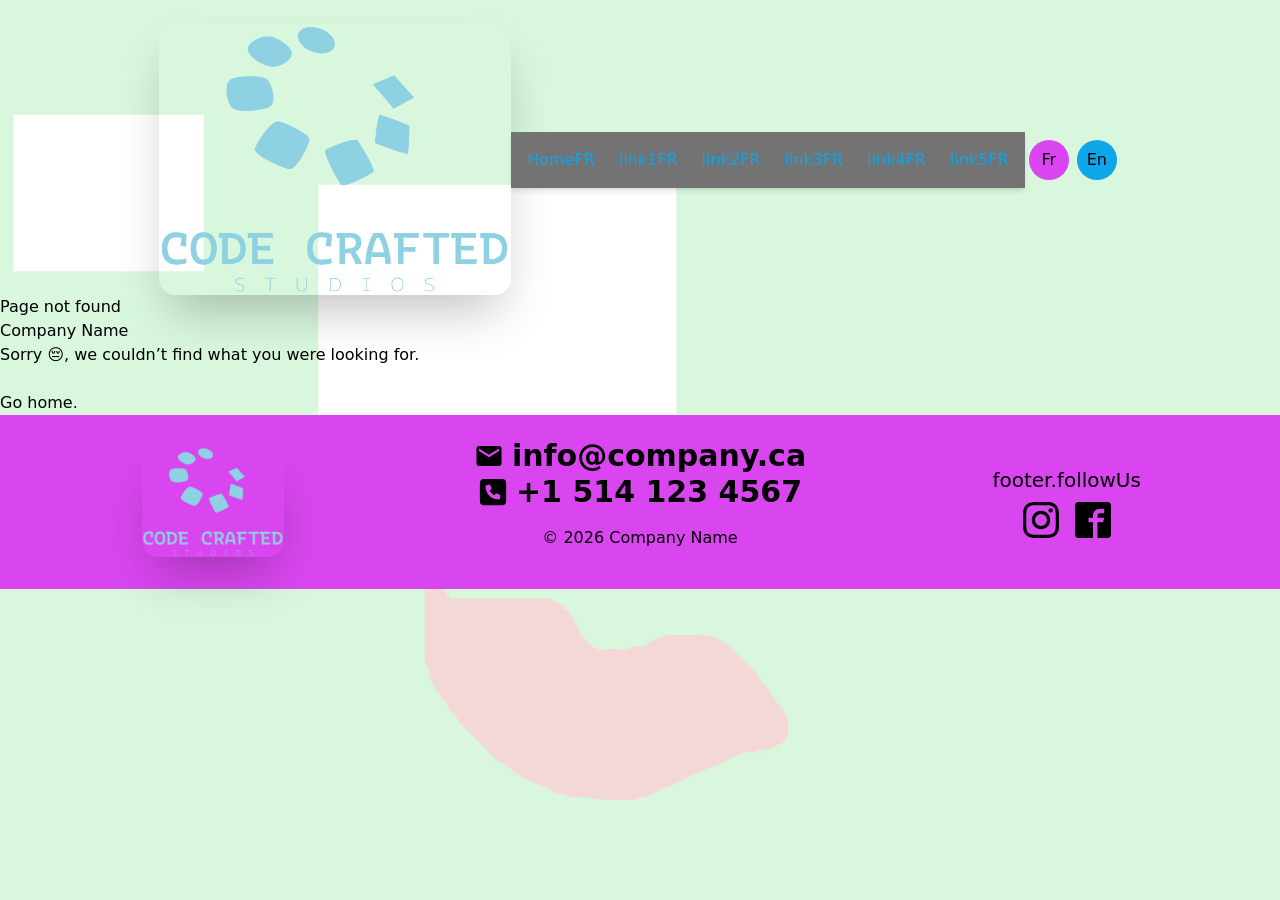
<file: fr/404/index.html>
<!DOCTYPE html><html lang="fr"><head><meta charSet="utf-8"/><meta http-equiv="x-ua-compatible" content="ie=edge"/><meta name="viewport" content="width=device-width, initial-scale=1, shrink-to-fit=no"/><meta name="generator" content="Gatsby 5.16.1"/><meta name="description" content="The page you are looking for does not exist." data-gatsby-head="true"/><meta name="robots" content="noindex, nofollow" data-gatsby-head="true"/><meta property="og:type" content="website" data-gatsby-head="true"/><meta property="og:title" content="Not found" data-gatsby-head="true"/><meta property="og:description" content="The page you are looking for does not exist." data-gatsby-head="true"/><meta property="og:url" content="https://www.company.ca/404/" data-gatsby-head="true"/><meta property="og:image" content="https://codecrafted.co/logo.png" data-gatsby-head="true"/><meta name="twitter:card" content="summary_large_image" data-gatsby-head="true"/><meta name="twitter:title" content="Not found" data-gatsby-head="true"/><meta name="twitter:description" content="The page you are looking for does not exist." data-gatsby-head="true"/><meta name="twitter:image" content="https://codecrafted.co/logo.png" data-gatsby-head="true"/><style data-href="/styles.e0d68179c466314484e0.css" data-identity="gatsby-global-css">*,:after,:before{--tw-border-spacing-x:0;--tw-border-spacing-y:0;--tw-translate-x:0;--tw-translate-y:0;--tw-rotate:0;--tw-skew-x:0;--tw-skew-y:0;--tw-scale-x:1;--tw-scale-y:1;--tw-pan-x: ;--tw-pan-y: ;--tw-pinch-zoom: ;--tw-scroll-snap-strictness:proximity;--tw-gradient-from-position: ;--tw-gradient-via-position: ;--tw-gradient-to-position: ;--tw-ordinal: ;--tw-slashed-zero: ;--tw-numeric-figure: ;--tw-numeric-spacing: ;--tw-numeric-fraction: ;--tw-ring-inset: ;--tw-ring-offset-width:0px;--tw-ring-offset-color:#fff;--tw-ring-color:rgba(59,130,246,.5);--tw-ring-offset-shadow:0 0 #0000;--tw-ring-shadow:0 0 #0000;--tw-shadow:0 0 #0000;--tw-shadow-colored:0 0 #0000;--tw-blur: ;--tw-brightness: ;--tw-contrast: ;--tw-grayscale: ;--tw-hue-rotate: ;--tw-invert: ;--tw-saturate: ;--tw-sepia: ;--tw-drop-shadow: ;--tw-backdrop-blur: ;--tw-backdrop-brightness: ;--tw-backdrop-contrast: ;--tw-backdrop-grayscale: ;--tw-backdrop-hue-rotate: ;--tw-backdrop-invert: ;--tw-backdrop-opacity: ;--tw-backdrop-saturate: ;--tw-backdrop-sepia: ;--tw-contain-size: ;--tw-contain-layout: ;--tw-contain-paint: ;--tw-contain-style: }::backdrop{--tw-border-spacing-x:0;--tw-border-spacing-y:0;--tw-translate-x:0;--tw-translate-y:0;--tw-rotate:0;--tw-skew-x:0;--tw-skew-y:0;--tw-scale-x:1;--tw-scale-y:1;--tw-pan-x: ;--tw-pan-y: ;--tw-pinch-zoom: ;--tw-scroll-snap-strictness:proximity;--tw-gradient-from-position: ;--tw-gradient-via-position: ;--tw-gradient-to-position: ;--tw-ordinal: ;--tw-slashed-zero: ;--tw-numeric-figure: ;--tw-numeric-spacing: ;--tw-numeric-fraction: ;--tw-ring-inset: ;--tw-ring-offset-width:0px;--tw-ring-offset-color:#fff;--tw-ring-color:rgba(59,130,246,.5);--tw-ring-offset-shadow:0 0 #0000;--tw-ring-shadow:0 0 #0000;--tw-shadow:0 0 #0000;--tw-shadow-colored:0 0 #0000;--tw-blur: ;--tw-brightness: ;--tw-contrast: ;--tw-grayscale: ;--tw-hue-rotate: ;--tw-invert: ;--tw-saturate: ;--tw-sepia: ;--tw-drop-shadow: ;--tw-backdrop-blur: ;--tw-backdrop-brightness: ;--tw-backdrop-contrast: ;--tw-backdrop-grayscale: ;--tw-backdrop-hue-rotate: ;--tw-backdrop-invert: ;--tw-backdrop-opacity: ;--tw-backdrop-saturate: ;--tw-backdrop-sepia: ;--tw-contain-size: ;--tw-contain-layout: ;--tw-contain-paint: ;--tw-contain-style: }/*
! tailwindcss v3.4.19 | MIT License | https://tailwindcss.com
*/*,:after,:before{border:0 solid #e5e7eb;box-sizing:border-box}:after,:before{--tw-content:""}:host,html{-webkit-text-size-adjust:100%;font-feature-settings:normal;-webkit-tap-highlight-color:transparent;font-family:ui-sans-serif,system-ui,sans-serif,Apple Color Emoji,Segoe UI Emoji,Segoe UI Symbol,Noto Color Emoji;font-variation-settings:normal;line-height:1.5;-moz-tab-size:4;-o-tab-size:4;tab-size:4}body{line-height:inherit;margin:0}hr{border-top-width:1px;color:inherit;height:0}abbr:where([title]){-webkit-text-decoration:underline dotted;text-decoration:underline dotted}h1,h2,h3,h4,h5,h6{font-size:inherit;font-weight:inherit}a{color:inherit;text-decoration:inherit}b,strong{font-weight:bolder}code,kbd,pre,samp{font-feature-settings:normal;font-family:ui-monospace,SFMono-Regular,Menlo,Monaco,Consolas,Liberation Mono,Courier New,monospace;font-size:1em;font-variation-settings:normal}small{font-size:80%}sub,sup{font-size:75%;line-height:0;position:relative;vertical-align:baseline}sub{bottom:-.25em}sup{top:-.5em}table{border-collapse:collapse;border-color:inherit;text-indent:0}button,input,optgroup,select,textarea{font-feature-settings:inherit;color:inherit;font-family:inherit;font-size:100%;font-variation-settings:inherit;font-weight:inherit;letter-spacing:inherit;line-height:inherit;margin:0;padding:0}button,select{text-transform:none}button,input:where([type=button]),input:where([type=reset]),input:where([type=submit]){-webkit-appearance:button;background-color:transparent;background-image:none}:-moz-focusring{outline:auto}:-moz-ui-invalid{box-shadow:none}progress{vertical-align:baseline}::-webkit-inner-spin-button,::-webkit-outer-spin-button{height:auto}[type=search]{-webkit-appearance:textfield;outline-offset:-2px}::-webkit-search-decoration{-webkit-appearance:none}::-webkit-file-upload-button{-webkit-appearance:button;font:inherit}summary{display:list-item}blockquote,dd,dl,figure,h1,h2,h3,h4,h5,h6,hr,p,pre{margin:0}fieldset{margin:0}fieldset,legend{padding:0}menu,ol,ul{list-style:none;margin:0;padding:0}dialog{padding:0}textarea{resize:vertical}input::-moz-placeholder,textarea::-moz-placeholder{color:#9ca3af;opacity:1}input::placeholder,textarea::placeholder{color:#9ca3af;opacity:1}[role=button],button{cursor:pointer}:disabled{cursor:default}audio,canvas,embed,iframe,img,object,svg,video{display:block;vertical-align:middle}img,video{height:auto;max-width:100%}[hidden]:where(:not([hidden=until-found])){display:none}.container{width:100%}@media (min-width:640px){.container{max-width:640px}}@media (min-width:768px){.container{max-width:768px}}@media (min-width:1024px){.container{max-width:1024px}}@media (min-width:1280px){.container{max-width:1280px}}@media (min-width:1536px){.container{max-width:1536px}}.fixed{position:fixed}.relative{position:relative}.inset-0{inset:0}.mx-1{margin-left:.25rem;margin-right:.25rem}.mx-auto{margin-left:auto;margin-right:auto}.my-8{margin-bottom:2rem;margin-top:2rem}.mt-2{margin-top:.5rem}.mt-4{margin-top:1rem}.mt-6{margin-top:1.5rem}.block{display:block}.flex{display:flex}.grid{display:grid}.hidden{display:none}.h-10{height:2.5rem}.h-16{height:4rem}.h-6{height:1.5rem}.h-96{height:24rem}.h-auto{height:auto}.w-1\/3{width:33.333333%}.w-10{width:2.5rem}.w-40{width:10rem}.w-44{width:11rem}.w-8{width:2rem}.w-full{width:100%}.shrink-0{flex-shrink:0}.grow-0{flex-grow:0}.cursor-pointer{cursor:pointer}.grid-cols-3{grid-template-columns:repeat(3,minmax(0,1fr))}.grid-cols-5{grid-template-columns:repeat(5,minmax(0,1fr))}.flex-row{flex-direction:row}.flex-col{flex-direction:column}.items-center{align-items:center}.justify-center{justify-content:center}.justify-between{justify-content:space-between}.justify-evenly{justify-content:space-evenly}.gap-2{gap:.5rem}.gap-4{gap:1rem}.space-x-6>:not([hidden])~:not([hidden]){--tw-space-x-reverse:0;margin-left:calc(1.5rem*(1 - var(--tw-space-x-reverse)));margin-right:calc(1.5rem*var(--tw-space-x-reverse))}.space-y-2>:not([hidden])~:not([hidden]){--tw-space-y-reverse:0;margin-bottom:calc(.5rem*var(--tw-space-y-reverse));margin-top:calc(.5rem*(1 - var(--tw-space-y-reverse)))}.space-y-4>:not([hidden])~:not([hidden]){--tw-space-y-reverse:0;margin-bottom:calc(1rem*var(--tw-space-y-reverse));margin-top:calc(1rem*(1 - var(--tw-space-y-reverse)))}.self-center{align-self:center}.rounded{border-radius:.25rem}.rounded-2xl{border-radius:1rem}.rounded-full{border-radius:9999px}.rounded-lg{border-radius:.5rem}.border{border-width:1px}.border-2{border-width:2px}.border-primary{--tw-border-opacity:1;border-color:rgb(14 165 233/var(--tw-border-opacity,1))}.\!bg-secondary{--tw-bg-opacity:1!important;background-color:rgb(217 70 239/var(--tw-bg-opacity,1))!important}.bg-accent{--tw-bg-opacity:1;background-color:rgb(34 197 94/var(--tw-bg-opacity,1))}.bg-accent-100{background-color:rgba(34,197,94,.2)}.bg-accent-200{background-color:rgba(34,197,94,.3)}.bg-accent-300{background-color:rgba(34,197,94,.4)}.bg-accent-400{background-color:rgba(34,197,94,.5)}.bg-accent-50{background-color:rgba(34,197,94,.1)}.bg-accent-500{background-color:rgba(34,197,94,.6)}.bg-accent-600{background-color:rgba(34,197,94,.7)}.bg-accent-700{background-color:rgba(34,197,94,.8)}.bg-accent-800{background-color:rgba(34,197,94,.9)}.bg-accent-900{background-color:#22c55e}.bg-blue-500{--tw-bg-opacity:1;background-color:rgb(59 130 246/var(--tw-bg-opacity,1))}.bg-error{--tw-bg-opacity:1;background-color:rgb(239 68 68/var(--tw-bg-opacity,1))}.bg-error-100{background-color:rgba(239,68,68,.2)}.bg-error-200{background-color:rgba(239,68,68,.3)}.bg-error-300{background-color:rgba(239,68,68,.4)}.bg-error-400{background-color:rgba(239,68,68,.5)}.bg-error-50{background-color:rgba(239,68,68,.1)}.bg-error-500{background-color:rgba(239,68,68,.6)}.bg-error-600{background-color:rgba(239,68,68,.7)}.bg-error-700{background-color:rgba(239,68,68,.8)}.bg-error-800{background-color:rgba(239,68,68,.9)}.bg-error-900{background-color:#ef4444}.bg-neutral{--tw-bg-opacity:1;background-color:rgb(115 115 115/var(--tw-bg-opacity,1))}.bg-neutral-100{background-color:hsla(0,0%,45%,.2)}.bg-neutral-200{background-color:hsla(0,0%,45%,.3)}.bg-neutral-300{background-color:hsla(0,0%,45%,.4)}.bg-neutral-400{background-color:hsla(0,0%,45%,.5)}.bg-neutral-50{background-color:hsla(0,0%,45%,.1)}.bg-neutral-500{background-color:hsla(0,0%,45%,.6)}.bg-neutral-600{background-color:hsla(0,0%,45%,.7)}.bg-neutral-700{background-color:hsla(0,0%,45%,.8)}.bg-neutral-800{background-color:hsla(0,0%,45%,.9)}.bg-neutral-900{background-color:#737373}.bg-primary{--tw-bg-opacity:1;background-color:rgb(14 165 233/var(--tw-bg-opacity,1))}.bg-primary-100{background-color:rgba(14,165,233,.2)}.bg-primary-200{background-color:rgba(14,165,233,.3)}.bg-primary-300{background-color:rgba(14,165,233,.4)}.bg-primary-400{background-color:rgba(14,165,233,.5)}.bg-primary-50{background-color:rgba(14,165,233,.1)}.bg-primary-500{background-color:rgba(14,165,233,.6)}.bg-primary-600{background-color:rgba(14,165,233,.7)}.bg-primary-700{background-color:rgba(14,165,233,.8)}.bg-primary-800{background-color:rgba(14,165,233,.9)}.bg-primary-900{background-color:#0ea5e9}.bg-secondary{--tw-bg-opacity:1;background-color:rgb(217 70 239/var(--tw-bg-opacity,1))}.bg-secondary-100{background-color:rgba(217,70,239,.2)}.bg-secondary-200{background-color:rgba(217,70,239,.3)}.bg-secondary-300{background-color:rgba(217,70,239,.4)}.bg-secondary-400{background-color:rgba(217,70,239,.5)}.bg-secondary-50{background-color:rgba(217,70,239,.1)}.bg-secondary-500{background-color:rgba(217,70,239,.6)}.bg-secondary-600{background-color:rgba(217,70,239,.7)}.bg-secondary-700{background-color:rgba(217,70,239,.8)}.bg-secondary-800{background-color:rgba(217,70,239,.9)}.bg-secondary-900{background-color:#d946ef}.bg-success{--tw-bg-opacity:1;background-color:rgb(16 185 129/var(--tw-bg-opacity,1))}.bg-success-100{background-color:rgba(16,185,129,.2)}.bg-success-200{background-color:rgba(16,185,129,.3)}.bg-success-300{background-color:rgba(16,185,129,.4)}.bg-success-400{background-color:rgba(16,185,129,.5)}.bg-success-50{background-color:rgba(16,185,129,.1)}.bg-success-500{background-color:rgba(16,185,129,.6)}.bg-success-600{background-color:rgba(16,185,129,.7)}.bg-success-700{background-color:rgba(16,185,129,.8)}.bg-success-800{background-color:rgba(16,185,129,.9)}.bg-success-900{background-color:#10b981}.bg-warning{--tw-bg-opacity:1;background-color:rgb(245 158 11/var(--tw-bg-opacity,1))}.bg-warning-100{background-color:rgba(245,158,11,.2)}.bg-warning-200{background-color:rgba(245,158,11,.3)}.bg-warning-300{background-color:rgba(245,158,11,.4)}.bg-warning-400{background-color:rgba(245,158,11,.5)}.bg-warning-50{background-color:rgba(245,158,11,.1)}.bg-warning-500{background-color:rgba(245,158,11,.6)}.bg-warning-600{background-color:rgba(245,158,11,.7)}.bg-warning-700{background-color:rgba(245,158,11,.8)}.bg-warning-800{background-color:rgba(245,158,11,.9)}.bg-warning-900{background-color:#f59e0b}.bg-cover{background-size:cover}.bg-center{background-position:50%}.bg-no-repeat{background-repeat:no-repeat}.p-2{padding:.5rem}.p-4{padding:1rem}.py-4{padding-bottom:1rem;padding-top:1rem}.py-8{padding-bottom:2rem;padding-top:2rem}.text-center{text-align:center}.text-3xl{font-size:1.875rem;line-height:2.25rem}.text-4xl{font-size:2.25rem;line-height:2.5rem}.text-lg{font-size:1.125rem}.text-lg,.text-xl{line-height:1.75rem}.text-xl{font-size:1.25rem}.text-xs{font-size:.75rem;line-height:1rem}.font-bold{font-weight:700}.font-semibold{font-weight:600}.capitalize{text-transform:capitalize}.text-accent{--tw-text-opacity:1;color:rgb(34 197 94/var(--tw-text-opacity,1))}.text-black\/70{color:rgba(0,0,0,.7)}.text-primary{--tw-text-opacity:1;color:rgb(14 165 233/var(--tw-text-opacity,1))}.text-white{--tw-text-opacity:1;color:rgb(255 255 255/var(--tw-text-opacity,1))}.shadow-2xl{--tw-shadow:0 25px 50px -12px rgba(0,0,0,.25);--tw-shadow-colored:0 25px 50px -12px var(--tw-shadow-color)}.shadow-2xl,.shadow-md{box-shadow:var(--tw-ring-offset-shadow,0 0 #0000),var(--tw-ring-shadow,0 0 #0000),var(--tw-shadow)}.shadow-md{--tw-shadow:0 4px 6px -1px rgba(0,0,0,.1),0 2px 4px -2px rgba(0,0,0,.1);--tw-shadow-colored:0 4px 6px -1px var(--tw-shadow-color),0 2px 4px -2px var(--tw-shadow-color)}.filter{filter:var(--tw-blur) var(--tw-brightness) var(--tw-contrast) var(--tw-grayscale) var(--tw-hue-rotate) var(--tw-invert) var(--tw-saturate) var(--tw-sepia) var(--tw-drop-shadow)}.before\:absolute:before{content:var(--tw-content);position:absolute}.before\:inset-0:before{content:var(--tw-content);inset:0}.before\:bg-white\/80:before{background-color:hsla(0,0%,100%,.8);content:var(--tw-content)}.before\:content-\[\'\'\]:before{--tw-content:"";content:var(--tw-content)}.hover\:border-2:hover{border-width:2px}.hover\:border-primary:hover{--tw-border-opacity:1;border-color:rgb(14 165 233/var(--tw-border-opacity,1))}.hover\:bg-secondary:hover{--tw-bg-opacity:1;background-color:rgb(217 70 239/var(--tw-bg-opacity,1))}.hover\:text-secondary:hover{--tw-text-opacity:1;color:rgb(217 70 239/var(--tw-text-opacity,1))}@media (min-width:640px){.sm\:mx-0{margin-left:0;margin-right:0}.sm\:mt-0{margin-top:0}.sm\:w-\[22rem\]{width:22rem}.sm\:flex-row{flex-direction:row}.sm\:py-0{padding-bottom:0;padding-top:0}.sm\:text-3xl{font-size:1.875rem;line-height:2.25rem}}@media (min-width:768px){.md\:flex{display:flex}.md\:hidden{display:none}}@media (min-width:1024px){.lg\:grid-cols-7{grid-template-columns:repeat(7,minmax(0,1fr))}}</style><style>.gatsby-image-wrapper{position:relative;overflow:hidden}.gatsby-image-wrapper picture.object-fit-polyfill{position:static!important}.gatsby-image-wrapper img{bottom:0;height:100%;left:0;margin:0;max-width:none;padding:0;position:absolute;right:0;top:0;width:100%;object-fit:cover}.gatsby-image-wrapper [data-main-image]{opacity:0;transform:translateZ(0);transition:opacity .25s linear;will-change:opacity}.gatsby-image-wrapper-constrained{display:inline-block;vertical-align:top}</style><noscript><style>.gatsby-image-wrapper noscript [data-main-image]{opacity:1!important}.gatsby-image-wrapper [data-placeholder-image]{opacity:0!important}</style></noscript><script type="module">const e="undefined"!=typeof HTMLImageElement&&"loading"in HTMLImageElement.prototype;e&&document.body.addEventListener("load",(function(e){const t=e.target;if(void 0===t.dataset.mainImage)return;if(void 0===t.dataset.gatsbyImageSsr)return;let a=null,n=t;for(;null===a&&n;)void 0!==n.parentNode.dataset.gatsbyImageWrapper&&(a=n.parentNode),n=n.parentNode;const o=a.querySelector("[data-placeholder-image]"),r=new Image;r.src=t.currentSrc,r.decode().catch((()=>{})).then((()=>{t.style.opacity=1,o&&(o.style.opacity=0,o.style.transition="opacity 500ms linear")}))}),!0);</script><link rel="sitemap" type="application/xml" href="/sitemap-index.xml"/><link rel="icon" href="/favicon-32x32.png?v=b26b663083ff9db5e308a4f821d085e9" type="image/png"/><link rel="manifest" href="/manifest.webmanifest" crossorigin="anonymous"/><link rel="apple-touch-icon" sizes="48x48" href="/icons/icon-48x48.png?v=b26b663083ff9db5e308a4f821d085e9"/><link rel="apple-touch-icon" sizes="72x72" href="/icons/icon-72x72.png?v=b26b663083ff9db5e308a4f821d085e9"/><link rel="apple-touch-icon" sizes="96x96" href="/icons/icon-96x96.png?v=b26b663083ff9db5e308a4f821d085e9"/><link rel="apple-touch-icon" sizes="144x144" href="/icons/icon-144x144.png?v=b26b663083ff9db5e308a4f821d085e9"/><link rel="apple-touch-icon" sizes="192x192" href="/icons/icon-192x192.png?v=b26b663083ff9db5e308a4f821d085e9"/><link rel="apple-touch-icon" sizes="256x256" href="/icons/icon-256x256.png?v=b26b663083ff9db5e308a4f821d085e9"/><link rel="apple-touch-icon" sizes="384x384" href="/icons/icon-384x384.png?v=b26b663083ff9db5e308a4f821d085e9"/><link rel="apple-touch-icon" sizes="512x512" href="/icons/icon-512x512.png?v=b26b663083ff9db5e308a4f821d085e9"/><link rel="preconnect" href="https://www.googletagmanager.com"/><link rel="dns-prefetch" href="https://www.googletagmanager.com"/><script async="" src="https://www.googletagmanager.com/gtag/js?id=TRACKING_ID"></script><script>
      window.excludeGtagPaths=[/^(?:\/preview\/(?:(?!(?:\/|^)\.).)*?)$/,/^(?:\/do\-not\-track\/(?:(?!(?:\/|^)\.).)*?)$/];
      function gaOptout(){document.cookie=disableStr+'=true; expires=Thu, 31 Dec 2099 23:59:59 UTC;path=/',window[disableStr]=!0}var gaProperty='TRACKING_ID',disableStr='ga-disable-'+gaProperty;document.cookie.indexOf(disableStr+'=true')>-1&&(window[disableStr]=!0);
      if(!(navigator.doNotTrack == "1" || window.doNotTrack == "1")) {
        window.dataLayer = window.dataLayer || [];
        function gtag(){dataLayer.push(arguments);}
        gtag('js', new Date());

        gtag('config', 'TRACKING_ID', {"anonymize_ip":true,"cookie_expires":0,"send_page_view":false});
      }
      </script><title data-gatsby-head="true">Not found</title><link rel="canonical" href="https://www.company.ca/404/" data-gatsby-head="true"/><link rel="alternate" hrefLang="fr" href="https://www.company.ca/404/" data-gatsby-head="true"/><link rel="alternate" hrefLang="en" href="https://www.company.ca/en/404/" data-gatsby-head="true"/><link rel="alternate" hrefLang="x-default" href="https://www.company.ca/404/" data-gatsby-head="true"/><script type="application/ld+json" data-gatsby-head="true">{"@context":"https://schema.org","@type":"LocalBusiness","name":"Company Name","image":"https://codecrafted.co/logo.png","address":{"@type":"PostalAddress","streetAddress":"Full Address","addressLocality":"City","addressRegion":"Province","postalCode":"Postal Code","addressCountry":"CA"},"geo":{"@type":"GeoCoordinates","latitude":45.35475,"longitude":-73.7376551},"url":"https://www.company.ca/404/","telephone":"+15141234567","priceRange":"$$","openingHours":"Mo-Fr 09:00-17:00","sameAs":["https://www.instagram.com/company","https://www.facebook.com/company"]}</script></head><body><div id="___gatsby"><div style="outline:none" tabindex="-1" id="gatsby-focus-wrapper"><div class="fixed inset-0 bg-no-repeat bg-cover bg-center before:content-[&#x27;&#x27;] before:absolute before:inset-0 before:bg-white/80" style="background-image:url(/static/background-d29c7d89587b7670b1d51ec706ee3dc2.jpg)"></div><div id="home" class="mx-auto"><div class="mt-6 flex flex-row justify-center items-center py-4 sm:py-0"><a class="flex justify-center items-center shadow-2xl rounded-2xl relative"><img src="/static/logo-8b746645cec33604eed75e77266f7445.png" alt="Logo Project" class="w-40 sm:w-[22rem] h-auto rounded-2xl"/></a><nav class="bg-neutral shadow-md p-4 relative"><div class="container mx-auto flex justify-between items-center"><ul class="hidden md:flex space-x-6"><li><a href="/" class="text-primary hover:text-secondary">HomeFR</a></li><li><a href="/link1" class="text-primary hover:text-secondary">link1FR</a></li><li><a href="/link2" class="text-primary hover:text-secondary">link2FR</a></li><li><a href="/link3" class="text-primary hover:text-secondary">link3FR</a></li><li><a href="/link4" class="text-primary hover:text-secondary">link4FR</a></li><li><a href="/link5" class="text-primary hover:text-secondary">link5FR</a></li></ul><button class="md:hidden" aria-label="Open menu"><svg stroke="currentColor" fill="none" stroke-width="2" viewBox="0 0 24 24" stroke-linecap="round" stroke-linejoin="round" height="24" width="24" xmlns="http://www.w3.org/2000/svg"><line x1="18" y1="6" x2="6" y2="18"></line><line x1="6" y1="6" x2="18" y2="18"></line></svg></button></div></nav><div class="flex flex-row justify-center self-center relative"><ul class="flex justify-evenly flex-row"><li class="bg-terciary flex w-10 h-10 shrink-0 grow-0 rounded-full justify-center text-light cursor-pointer mx-1 bg-primary  hover:bg-secondary hover:border-primary hover:border-2
            !bg-secondary !border-terciary"><div class="self-center capitalize  !text-light">fr</div></li><li class="bg-terciary flex w-10 h-10 shrink-0 grow-0 rounded-full justify-center text-light cursor-pointer mx-1 bg-primary  hover:bg-secondary hover:border-primary hover:border-2
            "><div class="self-center capitalize ">en</div></li></ul></div></div><div class="relative"><h1>Page not found</h1><h2>Company Name</h2><p>Sorry 😔, we couldn’t find what you were looking for.<br/><br/><a href="/">Go home</a>.</p></div></div><footer class="flex flex-col bg-secondary text-light relative" id="link4"><div class="flex flex-col sm:flex-row"><div class="flex flex-col rounded-2xl self-center w-full py-8"><img class="w-1/3 mx-auto shadow-2xl rounded-2xl" src="/static/logo-8b746645cec33604eed75e77266f7445.png" alt="/static/logo-8b746645cec33604eed75e77266f7445.png"/></div><div class="flex flex-col w-full self-center"><a href="mailto:info@company.ca" class="flex flex-row gap-2 justify-center items-center text-lg sm:text-3xl font-bold"><svg stroke="currentColor" fill="currentColor" stroke-width="0" viewBox="0 0 24 24" height="1em" width="1em" xmlns="http://www.w3.org/2000/svg"><path fill="none" d="M0 0h24v24H0z"></path><path d="M20 4H4c-1.1 0-1.99.9-1.99 2L2 18c0 1.1.9 2 2 2h16c1.1 0 2-.9 2-2V6c0-1.1-.9-2-2-2zm0 4-8 5-8-5V6l8 5 8-5v2z"></path></svg>info@company.ca</a><a href="tel:+15141234567" class="flex flex-row gap-2 justify-center items-center text-3xl font-bold"><svg stroke="currentColor" fill="currentColor" stroke-width="0" viewBox="0 0 448 512" height="1em" width="1em" xmlns="http://www.w3.org/2000/svg"><path d="M64 32C28.7 32 0 60.7 0 96L0 416c0 35.3 28.7 64 64 64l320 0c35.3 0 64-28.7 64-64l0-320c0-35.3-28.7-64-64-64L64 32zm90.7 96.7c9.7-2.6 19.9 2.3 23.7 11.6l20 48c3.4 8.2 1 17.6-5.8 23.2L168 231.7c16.6 35.2 45.1 63.7 80.3 80.3l20.2-24.7c5.6-6.8 15-9.2 23.2-5.8l48 20c9.3 3.9 14.2 14 11.6 23.7l-12 44C336.9 378 329 384 320 384C196.3 384 96 283.7 96 160c0-9 6-16.9 14.7-19.3l44-12z"></path></svg>+1 514 123 4567</a><div class="mx-auto p-4">© <!-- --> <!-- -->Company Name</div></div><div class="flex flex-col self-center text-center w-full"><h3 class="mx-auto sm:mx-0 mt-4 sm:mt-0 text-xl">footer.followUs</h3><div class="flex mt-2 mx-auto justify-center sm:mx-0 gap-4"><a href="https://www.instagram.com/company" target="_blank" rel="noreferrer" aria-label="Instagram"><svg stroke="currentColor" fill="currentColor" stroke-width="0" role="img" viewBox="0 0 24 24" class="text-terciary text-4xl" aria-hidden="true" focusable="false" height="1em" width="1em" xmlns="http://www.w3.org/2000/svg"><path d="M7.0301.084c-1.2768.0602-2.1487.264-2.911.5634-.7888.3075-1.4575.72-2.1228 1.3877-.6652.6677-1.075 1.3368-1.3802 2.127-.2954.7638-.4956 1.6365-.552 2.914-.0564 1.2775-.0689 1.6882-.0626 4.947.0062 3.2586.0206 3.6671.0825 4.9473.061 1.2765.264 2.1482.5635 2.9107.308.7889.72 1.4573 1.388 2.1228.6679.6655 1.3365 1.0743 2.1285 1.38.7632.295 1.6361.4961 2.9134.552 1.2773.056 1.6884.069 4.9462.0627 3.2578-.0062 3.668-.0207 4.9478-.0814 1.28-.0607 2.147-.2652 2.9098-.5633.7889-.3086 1.4578-.72 2.1228-1.3881.665-.6682 1.0745-1.3378 1.3795-2.1284.2957-.7632.4966-1.636.552-2.9124.056-1.2809.0692-1.6898.063-4.948-.0063-3.2583-.021-3.6668-.0817-4.9465-.0607-1.2797-.264-2.1487-.5633-2.9117-.3084-.7889-.72-1.4568-1.3876-2.1228C21.2982 1.33 20.628.9208 19.8378.6165 19.074.321 18.2017.1197 16.9244.0645 15.6471.0093 15.236-.005 11.977.0014 8.718.0076 8.31.0215 7.0301.0839m.1402 21.6932c-1.17-.0509-1.8053-.2453-2.2287-.408-.5606-.216-.96-.4771-1.3819-.895-.422-.4178-.6811-.8186-.9-1.378-.1644-.4234-.3624-1.058-.4171-2.228-.0595-1.2645-.072-1.6442-.079-4.848-.007-3.2037.0053-3.583.0607-4.848.05-1.169.2456-1.805.408-2.2282.216-.5613.4762-.96.895-1.3816.4188-.4217.8184-.6814 1.3783-.9003.423-.1651 1.0575-.3614 2.227-.4171 1.2655-.06 1.6447-.072 4.848-.079 3.2033-.007 3.5835.005 4.8495.0608 1.169.0508 1.8053.2445 2.228.408.5608.216.96.4754 1.3816.895.4217.4194.6816.8176.9005 1.3787.1653.4217.3617 1.056.4169 2.2263.0602 1.2655.0739 1.645.0796 4.848.0058 3.203-.0055 3.5834-.061 4.848-.051 1.17-.245 1.8055-.408 2.2294-.216.5604-.4763.96-.8954 1.3814-.419.4215-.8181.6811-1.3783.9-.4224.1649-1.0577.3617-2.2262.4174-1.2656.0595-1.6448.072-4.8493.079-3.2045.007-3.5825-.006-4.848-.0608M16.953 5.5864A1.44 1.44 0 1 0 18.39 4.144a1.44 1.44 0 0 0-1.437 1.4424M5.8385 12.012c.0067 3.4032 2.7706 6.1557 6.173 6.1493 3.4026-.0065 6.157-2.7701 6.1506-6.1733-.0065-3.4032-2.771-6.1565-6.174-6.1498-3.403.0067-6.156 2.771-6.1496 6.1738M8 12.0077a4 4 0 1 1 4.008 3.9921A3.9996 3.9996 0 0 1 8 12.0077"></path></svg></a><a href="https://www.facebook.com/company" target="_blank" rel="noreferrer" aria-label="Facebook"><svg stroke="currentColor" fill="currentColor" stroke-width="0" version="1.1" viewBox="0 0 16 16" class="text-terciary text-4xl" aria-hidden="true" focusable="false" height="1em" width="1em" xmlns="http://www.w3.org/2000/svg"><path d="M14.5 0h-13c-0.825 0-1.5 0.675-1.5 1.5v13c0 0.825 0.675 1.5 1.5 1.5h6.5v-7h-2v-2h2v-1c0-1.653 1.347-3 3-3h2v2h-2c-0.55 0-1 0.45-1 1v1h3l-0.5 2h-2.5v7h4.5c0.825 0 1.5-0.675 1.5-1.5v-13c0-0.825-0.675-1.5-1.5-1.5z"></path></svg></a></div></div></div></footer></div><div id="gatsby-announcer" style="position:absolute;top:0;width:1px;height:1px;padding:0;overflow:hidden;clip:rect(0, 0, 0, 0);white-space:nowrap;border:0" aria-live="assertive" aria-atomic="true"></div></div><script id="gatsby-script-loader">/*<![CDATA[*/window.pagePath="/fr/404/";/*]]>*/</script><!-- slice-start id="_gatsby-scripts-1" -->
          <script
            id="gatsby-chunk-mapping"
          >
            window.___chunkMapping="{\"app\":[\"/app-dd3e0671d450f83ed50c.js\"],\"component---src-pages-404-tsx\":[\"/component---src-pages-404-tsx-3aeeff8c06bf15af901f.js\"],\"component---src-pages-index-tsx\":[\"/component---src-pages-index-tsx-b2b56cc281fe6ee16407.js\"]}";
          </script>
        <script>window.___webpackCompilationHash="641d4230ad57ddd2e9a6";</script><script src="/webpack-runtime-a18d0a36126eacc0118d.js" async></script><script src="/framework-f5b061c0aa372aaba346.js" async></script><script src="/app-dd3e0671d450f83ed50c.js" async></script><!-- slice-end id="_gatsby-scripts-1" --></body></html>
</file>
